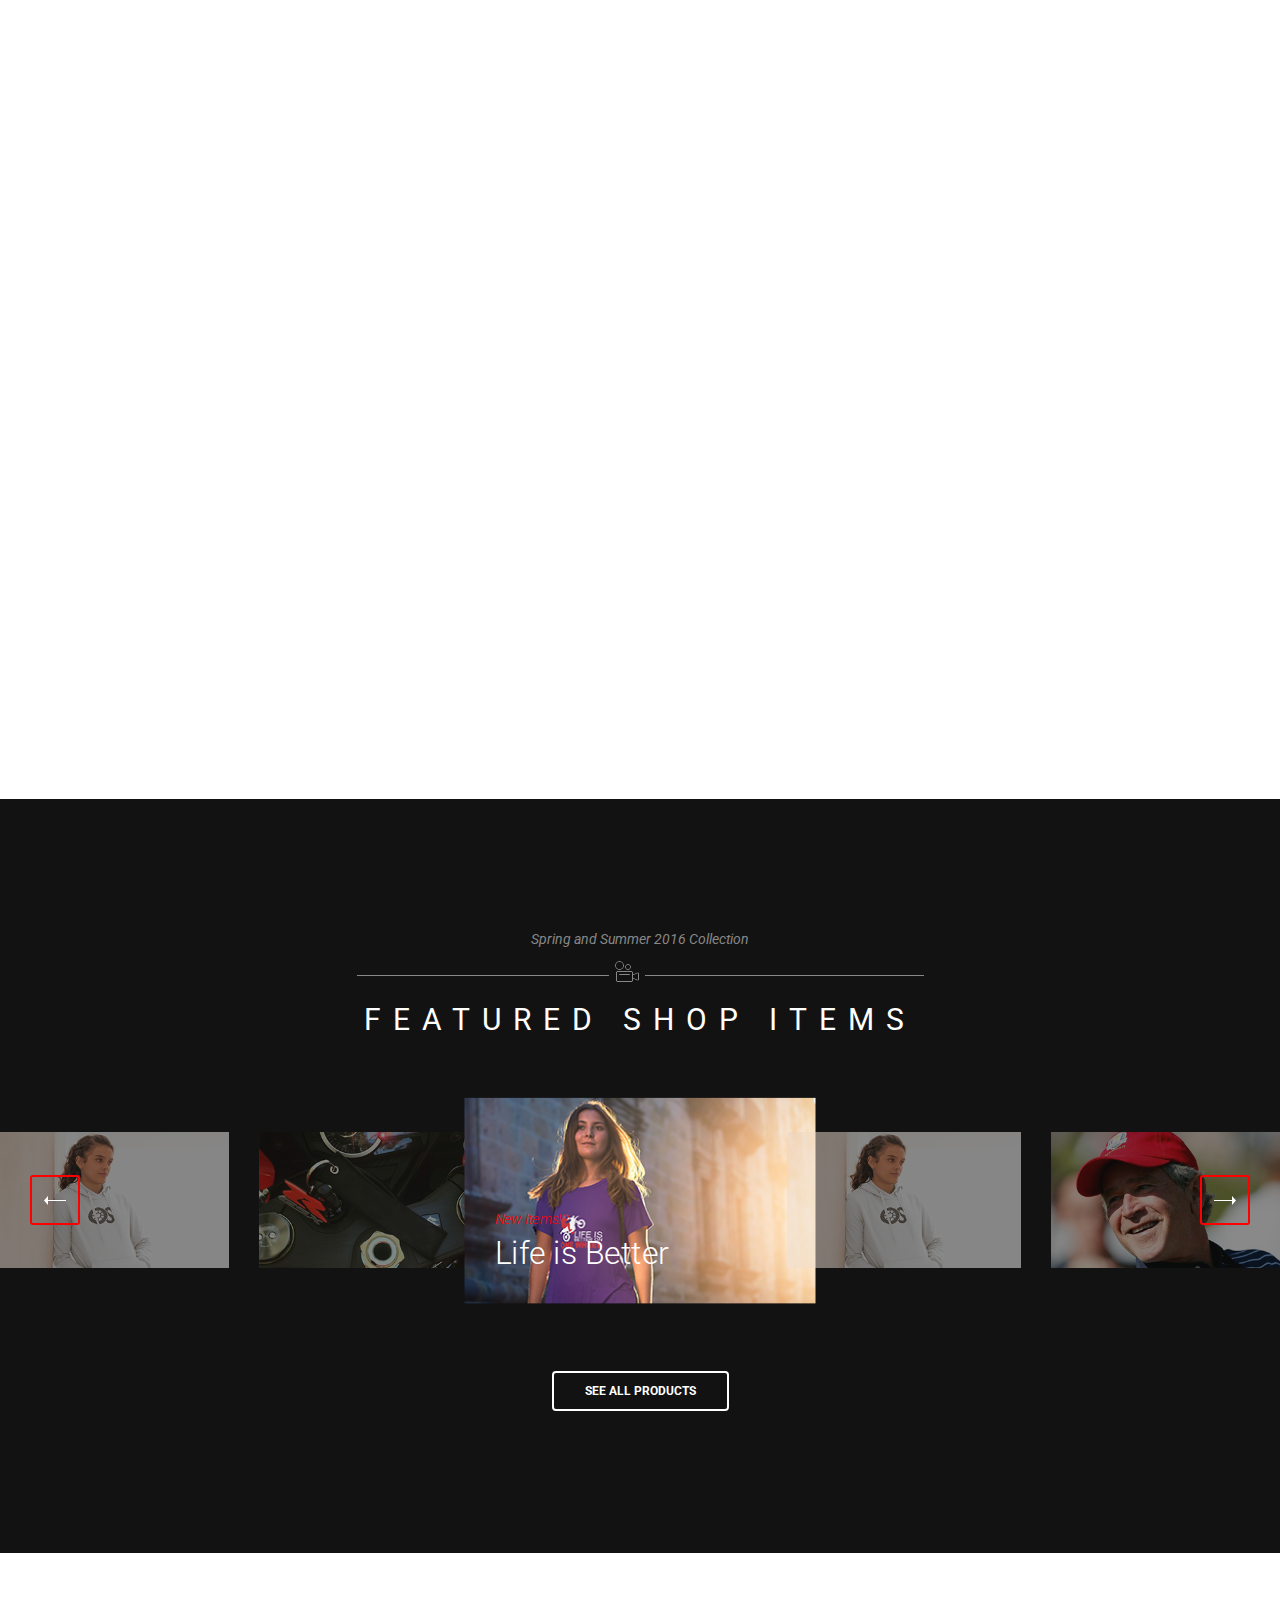
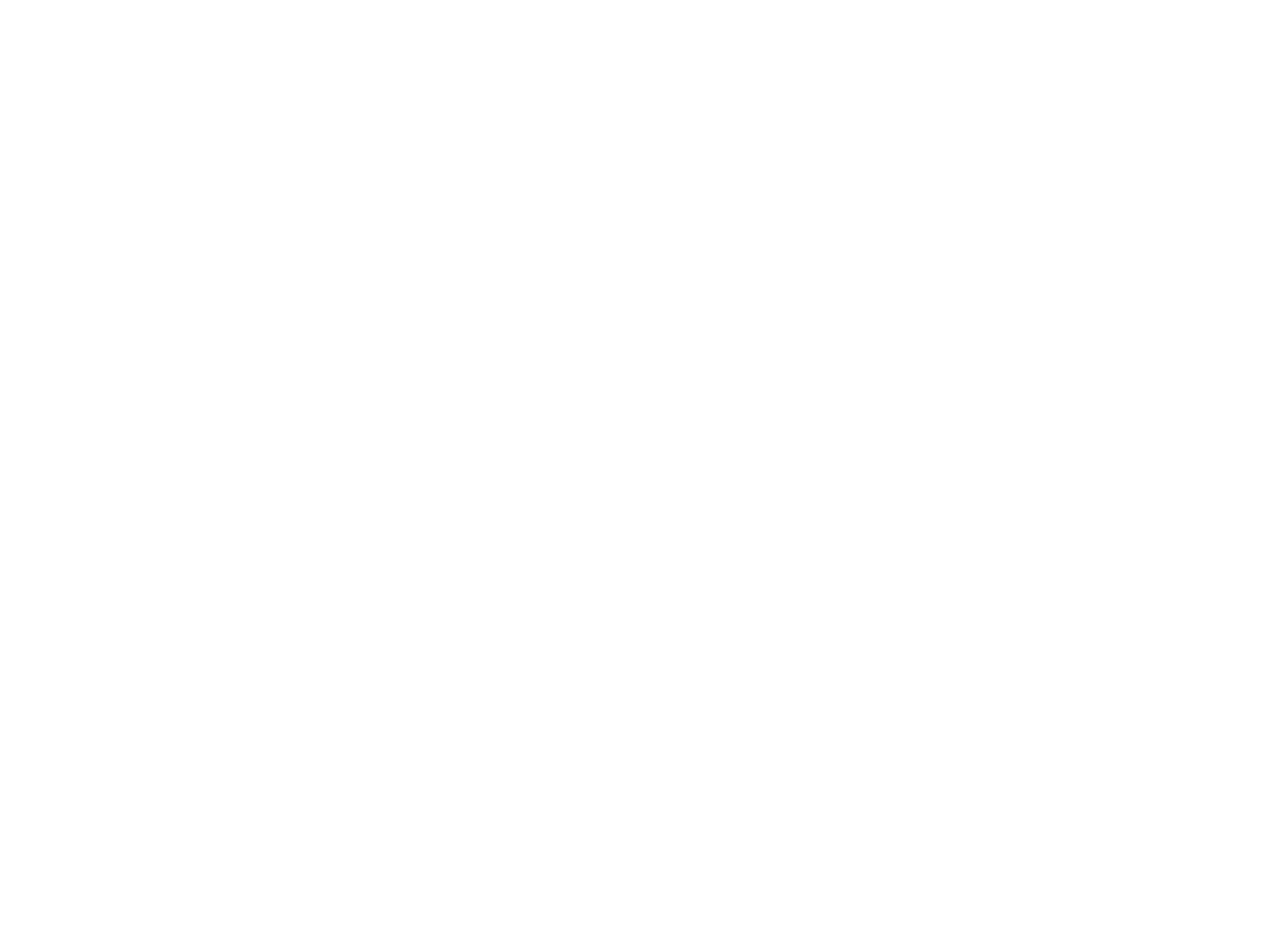
<file: index.html>
<!DOCTYPE html>
<html lang="en">

<!-- Mirrored from themesquared.com/html/nava/nava-video-home.html by HTTrack Website Copier/3.x [XR&CO'2014], Thu, 21 Apr 2016 04:20:02 GMT -->
<head>

	<meta http-equiv="content-type" content="text/html; charset=UTF-8"> 

	<title>Slymoto - Supermoto videos and more!</title>

	<meta name="viewport" content="width=device-width, initial-scale=1.0">
	<meta name="description" content="">
	<meta name="keywords" content="">
	<meta name="author" content="">

	<!-- Favicon -->
	<link rel="shortcut icon" href="images/favicon.html">

	<!-- CSS -->
	<link rel="stylesheet" href="css/bootstrap.min.css">
	<link rel="stylesheet" href="css/icons/fontawesome/css/style.css">
	<link rel="stylesheet" href="js/vendors/slick/slick.css">
	<link rel="stylesheet" href="css/animate.css">
	<link rel="stylesheet" href="js/vendors/swipebox/css/swipebox.min.css">
	<link rel="stylesheet" href="css/style.css">
    
	<!-- SKIN -->
	<link rel="stylesheet" title="skin5" href="css/skins/skin5.css"/>
   	<link rel="alternate stylesheet" title="skin2" href="css/skins/skin2.css"/>
	<link rel="alternate stylesheet" title="skin3" href="css/skins/skin3.css"/>
	<link rel="alternate stylesheet" title="skin4" href="css/skins/skin4.css"/>
	<link rel="alternate stylesheet" title="skin1" href="css/skins/skin1.css"/>
    
	<!-- HTML5 Shim and Respond.js IE8 support of HTML5 elements and media queries -->
	<!-- WARNING: Respond.js doesn't work if you view the page via file:// -->
	<!--[if lt IE 9]>
		<script src="https://oss.maxcdn.com/libs/html5shiv/3.7.0/html5shiv.js"></script>
		<script src="https://oss.maxcdn.com/libs/respond.js/1.4.2/respond.min.js"></script>
	<![endif]-->

</head>
<body id="nava-video" class="header2">

<!-- HEADER -->
<header class="no-bg">
	<div class="container">
		<div class="row">
			<div class="col-md-4">
				<div class="navbar-header pull-left">
					<!-- Logo -->
					<a class="navbar-brand" href="#"><img src="images/logo-lite.png" class="img-responsive" alt=""/></a>
				</div>
			</div>
			<!--<div class="col-md-8">
				<div class="lang-search pull-right">
					<div class="site-lang">EN</div>
					<div class="site-search"><img src="images/icon/search.png" alt=""/></div>
				</div>
			</div>-->
		</div>
	</div>
</header>

<!-- VIDEO HOME INTRO -->
<div class="video-home">
	<div class="container">
		<div class="row">
			<!--<div class="col-md-12">
				<h3>It's time<br> to change<br> the rules</h3>
			</div>-->
		</div>
	</div>
	<a href="#1" class="scroll"><img src="images/icon/arrow-icon.png" alt=""></a>
</div>

<!-- HEADER -->
<header class="header-scroll wow fadeInUp" data-wow-duration=".7s">
	<div class="container">
		<div class="row">
			<div class="col-md-4">
				<div class="navbar-header pull-left">
					<!-- Logo -->
					<a class="navbar-brand" href="nava-video-home.html"><img src="images/logo-lite.png" class="img-responsive" alt=""/></a>
				</div>
			</div>

			<!--<div class="col-md-8">
				<div class="lang-search pull-right">
					<div class="site-lang">EN</div>
					<div class="site-search"><img src="images/icon/search.png" alt=""/></div>
				</div>-->

				<button type="button" class="navbar-toggle collapsed" data-toggle="collapse" data-target="#bs-example-navbar-collapse-1">
					<span class="icon-bar"></span>
					<span class="icon-bar"></span>
					<span class="icon-bar"></span>
				</button>
			
				<!-- MENU -->
				<div class="collapse navbar-collapse" id="bs-example-navbar-collapse-1">
					<ul class="nav navbar-nav navbar-right">
						<li><a href="index.html">Home</a></li>
						<li><a href="https://teespring.com/stores/slymoto">Shop</a></li>
						<li><a href="forums/">Forums</a></li>
						<li><a href="https://www.youtube.com/slymotovlogs">YouTube</a></li>
						<li class="dropdown">
							<a href="#">Connect</a>
							<ul class="dropdown-menu dropdown-mega">
								<li><a href="https://twitter.com/slyestcat">Twitter</a></li>
								<li><a href="https://www.instagram.com/slyestcat/">Instagram</a></li>
								<li><a href="https://www.facebook.com/slymotovlogs">Facebook</a></li>
							</ul>
						</li>
					</ul>
				</div>
			</div>
		</div>
	</div>
</header>

<!-- SEARCH
<div class="search-big">
	<div class="sb-close"></div>
	<div class="container">
		<div class="search-wrap">
			<div class="content-head text-center">
				<span>All in here - Summer 2014 - Summer 2015</span>
				<h5>Discover music<br>High Fidelity Streaming</h5>
			</div>
			<div class="sb-form">
				<input type="text" placeholder="Artist / Track / Album">
				<button type="submit" class="btn btn-lg">Search</button>
			</div>
		</div>
	</div>
</div> -->

<!-- VIDEO LIST -->
<div class="video-list-home wow fadeInUp" id="1" data-wow-duration=".7s">
	<div class="container-fluid no-padding">
		<div class="content-head text-center"><span>Spring and Summer 2016 Collection</span>Featured Shop Items</div>
		<div class="vlist-carousel">
			<div class="vlist-carousel-li">
				<a href="https://teespring.com/slymoto-life">
					<div class="vlist-thumb">
						<img src="images/home/prod/life.png" class="img-responsive" alt=""/>
						<div class="vlist-info">
							<h4><span>New Items!</span>Life is Better</h4>
						</div>
					</div>
				</a>
			</div>
			<div class="vlist-carousel-li">
				<a href="https://teespring.com/plain-slymoto">
					<div class="vlist-thumb">
						<img src="images/home/prod/logo.png" class="img-responsive" alt=""/>
						<div class="vlist-info">
							<h4><span>New Items!</span>Plain Logo</h4>
						</div>
					</div>
				</a>
			</div>
			<div class="vlist-carousel-li">
				<a href="#">
					<div class="vlist-thumb">
						<img src="images/home/prod/hat_soon.png" class="img-responsive" alt=""/>
						
						<div class="vlist-info">
							<h4><span>New Items!</span>Hats Coming Soon!</h4>
						</div>
					</div>
				</a>
			</div>
			<div class="vlist-carousel-li">
				<a href="https://teespring.com/slymoto-life">
					<div class="vlist-thumb">
						<img src="images/home/prod/life.png" class="img-responsive" alt=""/>
						<div class="vlist-info">
							<h4><span>New Items!</span>Life is Better</h4>
						</div>
					</div>
				</a>
			</div>
			<div class="vlist-carousel-li">
				<a href="https://teespring.com/plain-slymoto">
					<div class="vlist-thumb">
						<img src="images/home/prod/logo.png" class="img-responsive" alt=""/>
						<div class="vlist-info">
							<h4><span>New Items!</span>Plain Logo</h4>
						</div>
					</div>
				</a>
			</div>
			<div class="vlist-carousel-li">
				<a href="#">
					<div class="vlist-thumb">
						<img src="images/home/prod/tag_soon.png" class="img-responsive" alt=""/>
						
						<div class="vlist-info">
							<h4><span>New Items!</span>Keytags Coming Soon!</h4>
						</div>
					</div>
				</a>
			</div>

		</div>
		<a href="https://teespring.com/stores/slymoto" class="vlist-btn bttn">See all Products</a>
	</div>
</div>

<!-- VIDEO LIST -->
<div class="album-news album-podcasts album-video wow fadeInUp" data-wow-duration=".7s">
	<div class="container">
		<div class="content-head text-center"><span>See what I like to do</span>Latest Photos</div>
		<div class="content-head text-center"><span>Coming Soon</span></div>
		<!--<div class="row">
			<div class="col-md-9">
				<article class="row">
					<div class="col-md-5 no-padding">
						<a href="nava-video-single-news.html">
							<div class="podcast-thumb">
								<img src="images/music/1.jpg" class="img-responsive" alt="">
								<div class="podcast-play"></div>
								<div class="podcast-date">Jan<br>28</div>
							</div>
						</a>
					</div>
					<div class="col-md-7 news-excerpt">
						<div class="news-meta"><span><a href="#">Creative</a></span> | <span>By: Admin</span></div>
						<h4><a href="nava-video-single-news.html">Run Away with Big & Rich</a></h4>
						<p>In 2008 I co-founded a blogging platform called MicControl, which was a community of musicians,</p>
					</div>
				</article>

				<article class="row">
					<div class="col-md-5 no-padding">
						<a href="nava-video-single-news.html">
							<div class="podcast-thumb">
								<img src="images/music/2.jpg" class="img-responsive" alt="">
								<div class="podcast-play"></div>
								<div class="podcast-date">Jan<br>28</div>
							</div>
						</a>
					</div>
					<div class="col-md-7 news-excerpt">
						<div class="news-meta"><span><a href="#">Creative</a></span> | <span>By: Admin</span></div>
						<h4><a href="nava-video-single-news.html">Run Away with Big & Rich</a></h4>
						<p>In 2008 I co-founded a blogging platform called MicControl, which was a community of musicians,</p>
					</div>
				</article>

				<article class="row">
					<div class="col-md-5 no-padding">
						<a href="nava-video-single-news.html">
							<div class="podcast-thumb">
								<img src="images/music/3.jpg" class="img-responsive" alt="">
								<div class="podcast-play"></div>
								<div class="podcast-date">Jan<br>28</div>
							</div>
						</a>
					</div>
					<div class="col-md-7 news-excerpt">
						<div class="news-meta"><span><a href="#">Creative</a></span> | <span>By: Admin</span></div>
						<h4><a href="nava-video-single-news.html">Run Away with Big & Rich</a></h4>
						<p>In 2008 I co-founded a blogging platform called MicControl, which was a community of musicians,</p>
					</div>
				</article>

				<article class="row">
					<div class="col-md-5 no-padding">
						<a href="nava-video-single-news.html">
							<div class="podcast-thumb">
								<img src="images/music/4.jpg" class="img-responsive" alt="">
								<div class="podcast-play"></div>
								<div class="podcast-date">Jan<br>28</div>
							</div>
						</a>
					</div>
					<div class="col-md-7 news-excerpt">
						<div class="news-meta"><span><a href="#">Creative</a></span> | <span>By: Admin</span></div>
						<h4><a href="nava-video-single-news.html">Run Away with Big & Rich</a></h4>
						<p>In 2008 I co-founded a blogging platform called MicControl, which was a community of musicians,</p>
					</div>
				</article>

				<div class="clearfix space60"></div>
				<a href="nava-video-news.html" class="bttn lmore">Load more</a>
			</div>

			<div class="col-md-3">
				<div class="podcast-side">
					<h5>Popular Shows</h5>
					<ul class="podcast-pop">
						<li>
							<div class="pp-thumb">
								<a href="nava-video-single-podcast.html">
									<div class="ppt-overlay"></div>
									<img src="images/podcast/1/7.jpg" class="img-responsive" alt=""/>
								</a>
							</div>
							<div class="pp-content">
								<span>Emeinem</span>
								<h6><a href="nava-video-single-podcast.html">Run Away with big & Rich</a></h6>
							</div>
						</li>
						<li>
							<div class="pp-thumb">
								<a href="nava-video-single-podcast.html">
									<div class="ppt-overlay"></div>
									<img src="images/podcast/1/8.jpg" class="img-responsive" alt=""/>
								</a>
							</div>
							<div class="pp-content">
								<span>Rihana</span>
								<h6><a href="nava-video-single-podcast.html">Funky World</a></h6>
							</div>
						</li>
						<li>
							<div class="pp-thumb">
								<a href="nava-video-single-podcast.html">
									<div class="ppt-overlay"></div>
									<img src="images/podcast/1/9.jpg" class="img-responsive" alt=""/>
								</a>
							</div>
							<div class="pp-content">
								<span>Lebron James</span>
								<h6><a href="nava-video-single-podcast.html">I got this</a></h6>
							</div>
						</li>
					</ul>

					<div class="aside-sep"></div>

					<h5>Popular Artists</h5>
					<ul class="podcast-pop podcast-pop-artists">
						<li>
							<div class="pp-thumb">
								<img src="images/podcast/1/4.jpg" class="img-responsive" alt=""/>
							</div>
							<div class="pp-content">
								<h6><a href="nava-video-single-artist.html">Kanya West</a></h6>
								<span>videos: 25</span>
							</div>
						</li>
						<li>
							<div class="pp-thumb">
								<img src="images/podcast/1/5.jpg" class="img-responsive" alt=""/>
							</div>
							<div class="pp-content">
								<h6><a href="nava-video-single-artist.html">Amanda Beley</a></h6>
								<span>videos: 25</span>
							</div>
						</li>
						<li>
							<div class="pp-thumb">
								<img src="images/podcast/1/6.jpg" class="img-responsive" alt=""/>
							</div>
							<div class="pp-content">
								<h6><a href="nava-video-single-artist.html">John David</a></h6>
								<span>videos: 25</span>
							</div>
						</li>
					</ul>

					<div class="aside-sep"></div>

					<h5>Latest Twitts</h5>
					<div id="tweecool2"></div>
				</div>
			</div>-->
		</div>
	</div>
</div>

<!-- INFO
<div class="home-info wow fadeInUp" data-wow-duration=".7s">
	<div class="container">
		<div class="row">
			<div class="col-md-6 text-center col-md-push-6">
				<div class="content-head white-text"><span>Download it and Enjoy free music</span>Nava Application</div>
				<p class="white-text">I've heard some variation of this question many times over the st couple of months. You likely know that a haikuh other photography his question many times over the st couple of monthsenthusiasts. Your photos belong here! </p>
				<div class="app-btns">
					<a href="#"><img src="images/home/app-btn.png" class="img-responsive" alt=""/></a>
					<a href="#"><img src="images/home/app-btn2.png" class="img-responsive" alt=""/></a>
				</div>
			</div>

			<div class="col-md-6 text-center col-md-pull-6">
				<img src="images/home/01.png" class="img-responsive text-center" alt=""/>
			</div>
		</div>
	</div>
</div> -->

<!-- FOOTER -->
<footer class="wow fadeInUp" data-wow-duration=".7s">
	<div class="container">
		<div class="row">
			<div class="col-md-4">
				<img src="images/footer-logo.png" class="footer-logo" alt="">
				<p>Find me on Youtube Riding Supermotos. Buy my stuff.</p>
				<div class="contact-info">
					<p><img src="images/icon/01.png" alt=""/>Straight outta Dallas Texas</p>
					<p><img src="images/icon/03.png" alt=""/>Sly@slymoto.com</p>
				</div>
			</div>
			<div class="col-md-4">
				<h4>Twitter</h4>
				<div id="slyestcat"></div>
			</div>
			<div class="col-md-4">
				<h4>Latest Photos</h4>
				
				<ul class="footer-gallery">
				<p> Coming soon </p>
					<!--<li><a href="#"><img src="images/other/2/1.jpg" class="img-responsive" alt=""/></a></li>
					<li><a href="#"><img src="images/other/2/2.jpg" class="img-responsive" alt=""/></a></li>
					<li><a href="#"><img src="images/other/2/3.jpg" class="img-responsive" alt=""/></a></li>
					<li><a href="#"><img src="images/other/2/4.jpg" class="img-responsive" alt=""/></a></li>
					<li><a href="#"><img src="images/other/2/5.jpg" class="img-responsive" alt=""/></a></li>
					<li><a href="#"><img src="images/other/2/6.jpg" class="img-responsive" alt=""/></a></li>-->
				</ul>
				
			</div>
		</div>
		<div class="clearfix"></div>
		<div class="row copyright">
			<div class="col-md-12 text-center">
				<p>&copy; 2016  Slymoto</p>
			</div>
		</div>
	</div>
</footer>



<!-- Javascript =============================-->
<script src="js/jquery.js"></script>
<script src="js/bootstrap.min.js"></script>
<script src="js/vendors/wow.min.js"></script>
<script src="js/vendors/slick/slick.min.js"></script>
<script src="js/vendors/tweecool.js"></script>
<script src="js/vendors/audio.js"></script>
<script src="js/vendors/jquery.countdown.min.js"></script>
<script src="js/vendors/swipebox/js/jquery.swipebox.min.js"></script>
<script src="js/styleswitch.js"></script>
<script src="js/main.js"></script>
<script src="js/vendors/isotope/isotope.pkgd.js"></script>
<script src="js/vendors/isotope/main.js"></script>

</body>

</html>
</file>
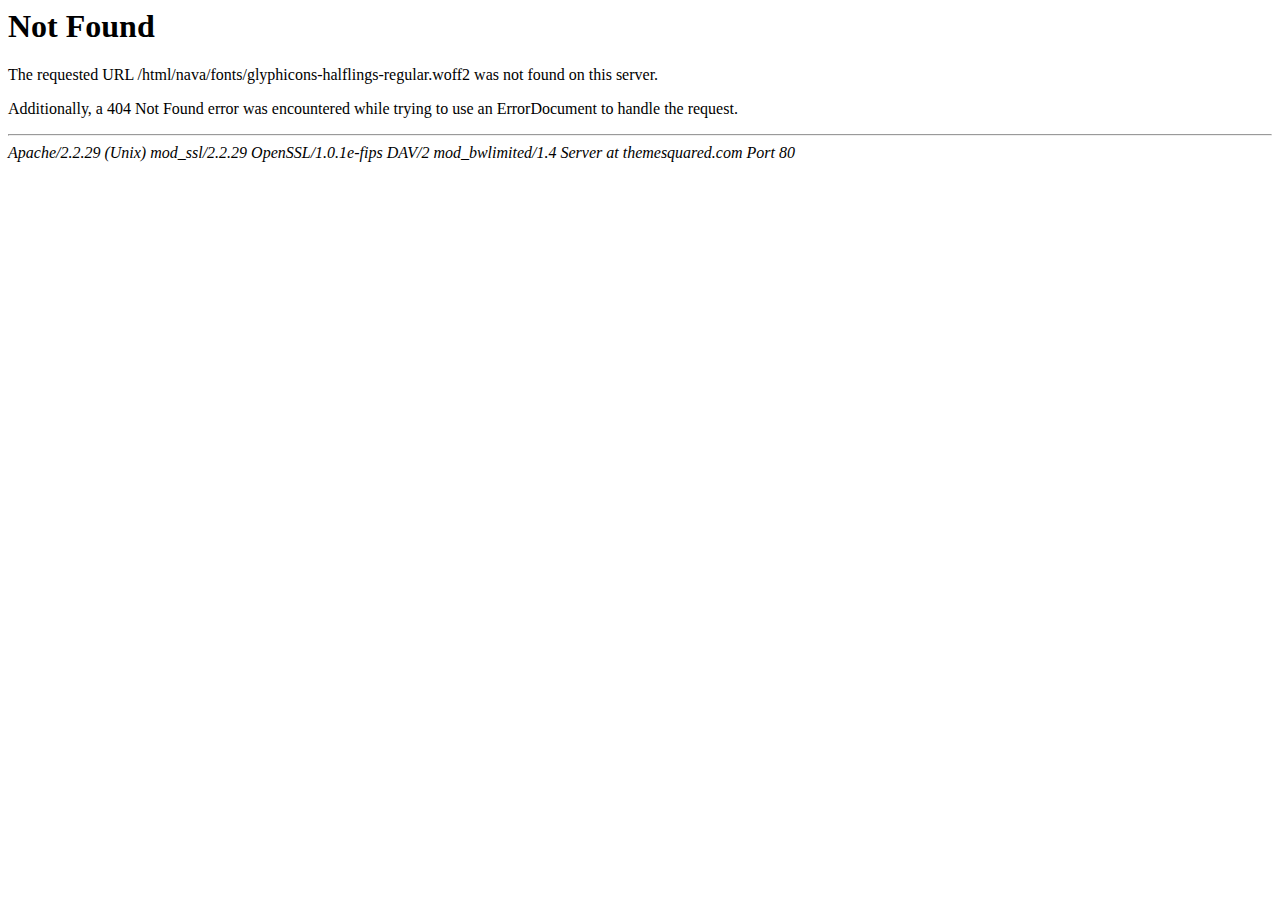
<file: fonts/glyphicons-halflings-regular-2.html>
<!DOCTYPE HTML PUBLIC "-//IETF//DTD HTML 2.0//EN">
<html><head>
<title>404 Not Found</title>
</head><body>
<h1>Not Found</h1>
<p>The requested URL /html/nava/fonts/glyphicons-halflings-regular.woff2 was not found on this server.</p>
<p>Additionally, a 404 Not Found
error was encountered while trying to use an ErrorDocument to handle the request.</p>
<hr>
<address>Apache/2.2.29 (Unix) mod_ssl/2.2.29 OpenSSL/1.0.1e-fips DAV/2 mod_bwlimited/1.4 Server at themesquared.com Port 80</address>
</body></html>
</file>
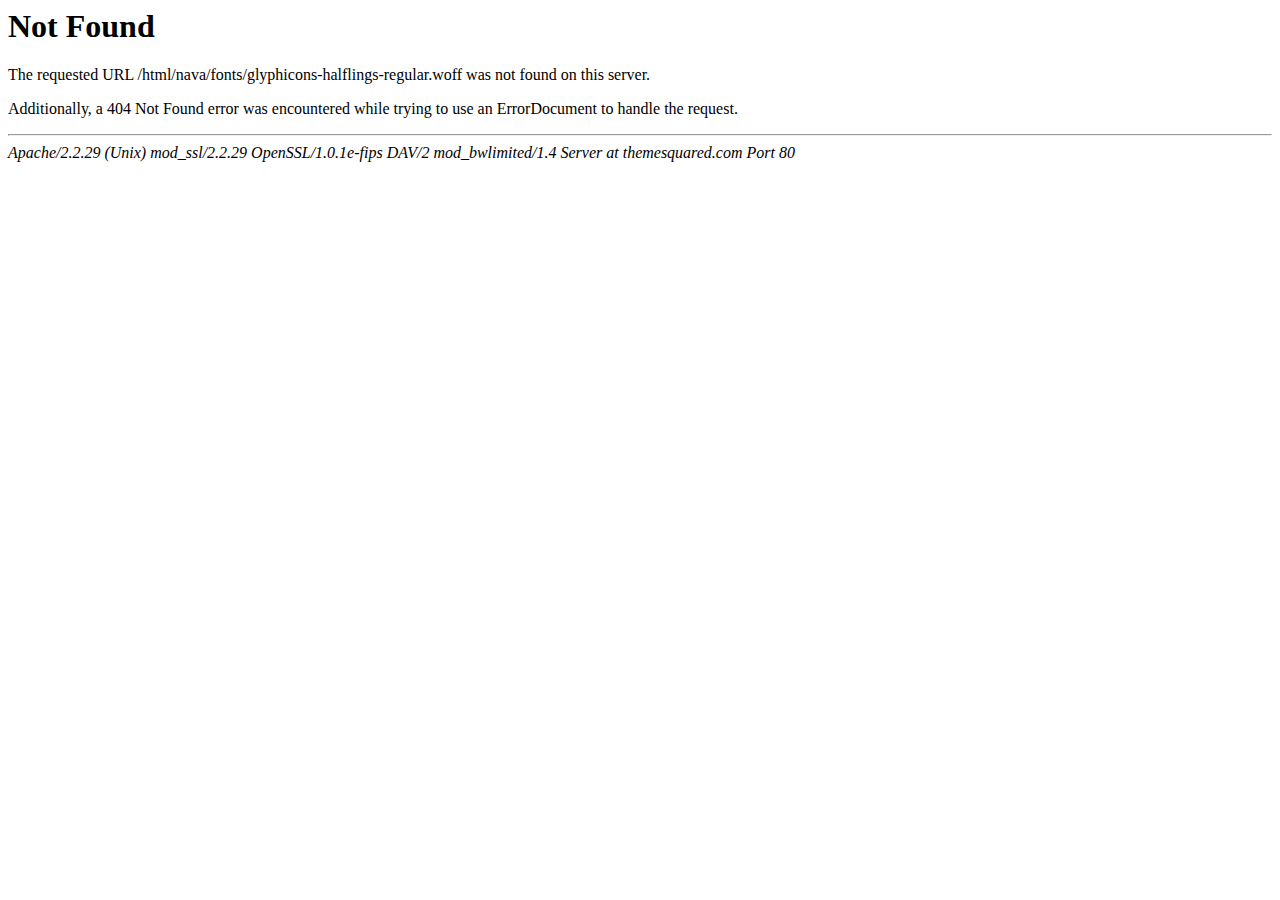
<file: fonts/glyphicons-halflings-regular-3.html>
<!DOCTYPE HTML PUBLIC "-//IETF//DTD HTML 2.0//EN">
<html><head>
<title>404 Not Found</title>
</head><body>
<h1>Not Found</h1>
<p>The requested URL /html/nava/fonts/glyphicons-halflings-regular.woff was not found on this server.</p>
<p>Additionally, a 404 Not Found
error was encountered while trying to use an ErrorDocument to handle the request.</p>
<hr>
<address>Apache/2.2.29 (Unix) mod_ssl/2.2.29 OpenSSL/1.0.1e-fips DAV/2 mod_bwlimited/1.4 Server at themesquared.com Port 80</address>
</body></html>
</file>
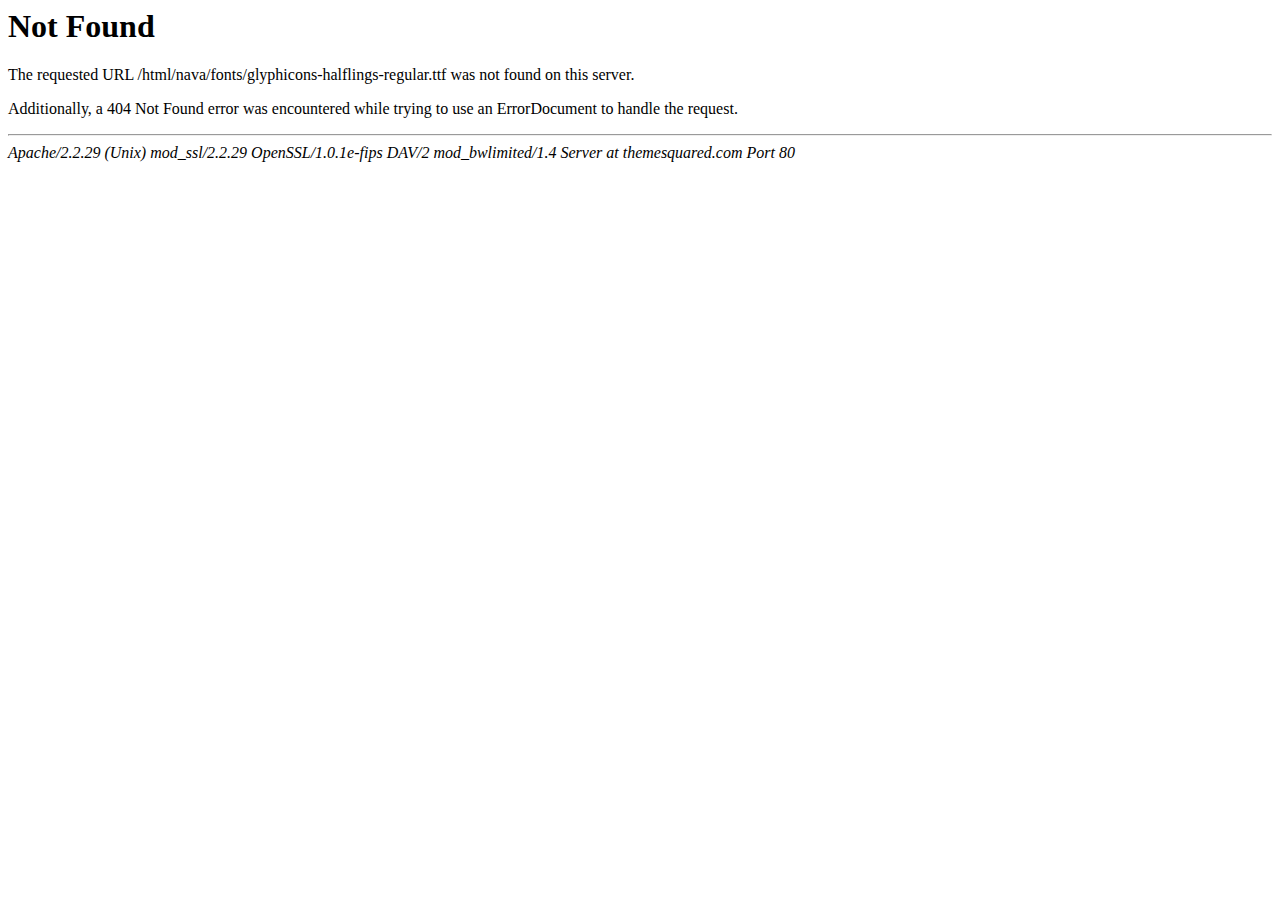
<file: fonts/glyphicons-halflings-regular-4.html>
<!DOCTYPE HTML PUBLIC "-//IETF//DTD HTML 2.0//EN">
<html><head>
<title>404 Not Found</title>
</head><body>
<h1>Not Found</h1>
<p>The requested URL /html/nava/fonts/glyphicons-halflings-regular.ttf was not found on this server.</p>
<p>Additionally, a 404 Not Found
error was encountered while trying to use an ErrorDocument to handle the request.</p>
<hr>
<address>Apache/2.2.29 (Unix) mod_ssl/2.2.29 OpenSSL/1.0.1e-fips DAV/2 mod_bwlimited/1.4 Server at themesquared.com Port 80</address>
</body></html>
</file>
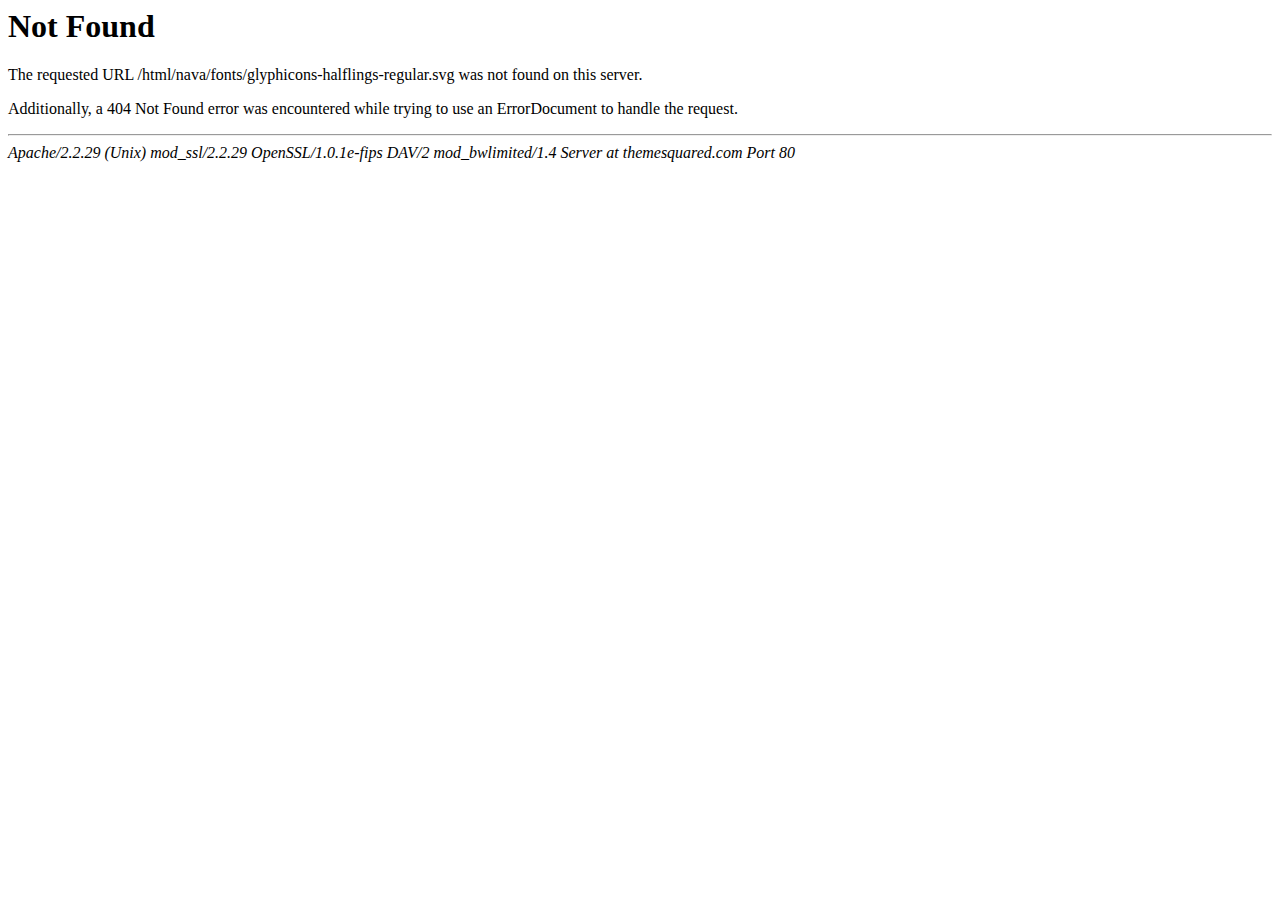
<file: fonts/glyphicons-halflings-regular-5.html>
<!DOCTYPE HTML PUBLIC "-//IETF//DTD HTML 2.0//EN">
<html><head>
<title>404 Not Found</title>
</head><body>
<h1>Not Found</h1>
<p>The requested URL /html/nava/fonts/glyphicons-halflings-regular.svg was not found on this server.</p>
<p>Additionally, a 404 Not Found
error was encountered while trying to use an ErrorDocument to handle the request.</p>
<hr>
<address>Apache/2.2.29 (Unix) mod_ssl/2.2.29 OpenSSL/1.0.1e-fips DAV/2 mod_bwlimited/1.4 Server at themesquared.com Port 80</address>
</body></html>
</file>
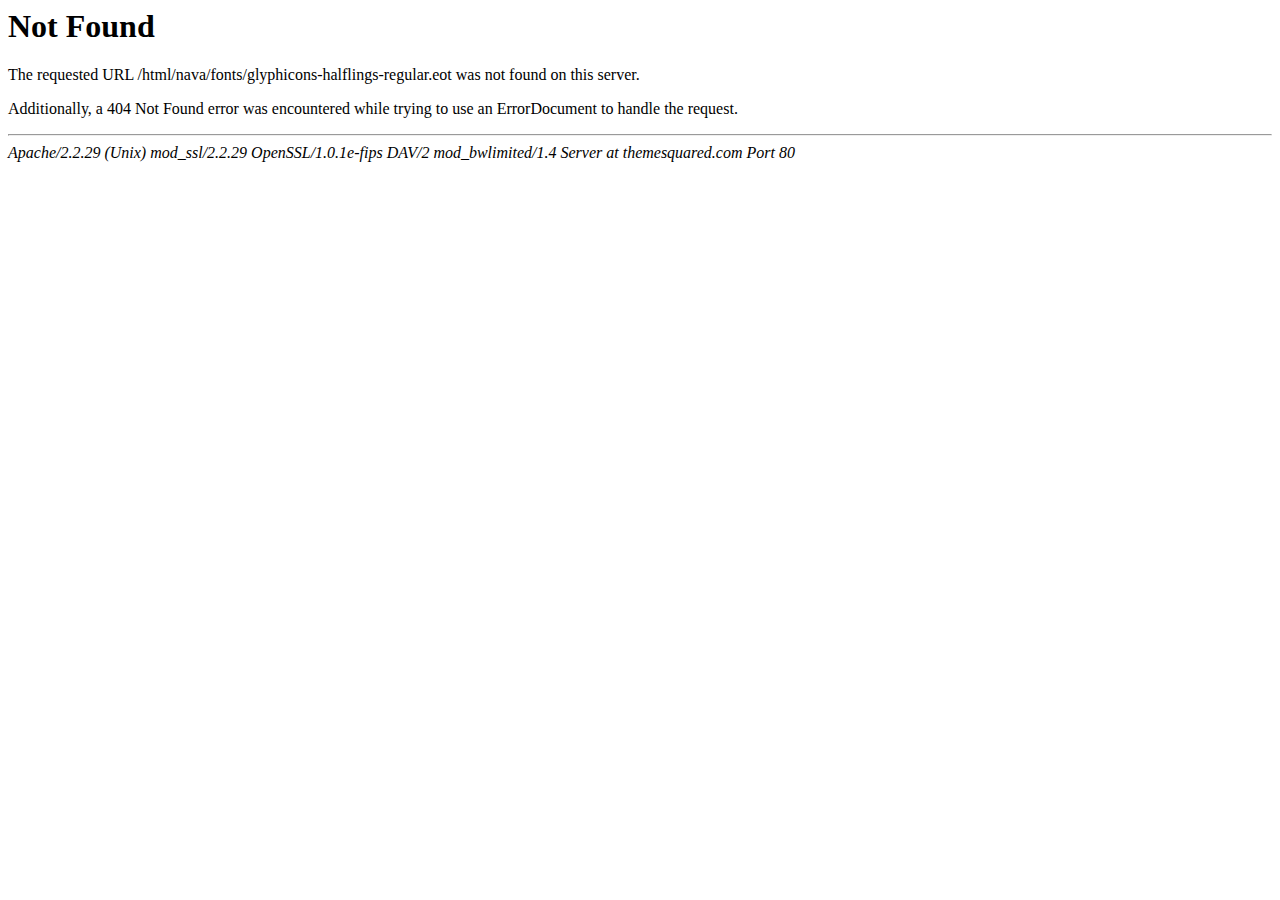
<file: fonts/glyphicons-halflings-regular.html>
<!DOCTYPE HTML PUBLIC "-//IETF//DTD HTML 2.0//EN">
<html><head>
<title>404 Not Found</title>
</head><body>
<h1>Not Found</h1>
<p>The requested URL /html/nava/fonts/glyphicons-halflings-regular.eot was not found on this server.</p>
<p>Additionally, a 404 Not Found
error was encountered while trying to use an ErrorDocument to handle the request.</p>
<hr>
<address>Apache/2.2.29 (Unix) mod_ssl/2.2.29 OpenSSL/1.0.1e-fips DAV/2 mod_bwlimited/1.4 Server at themesquared.com Port 80</address>
</body></html>
</file>
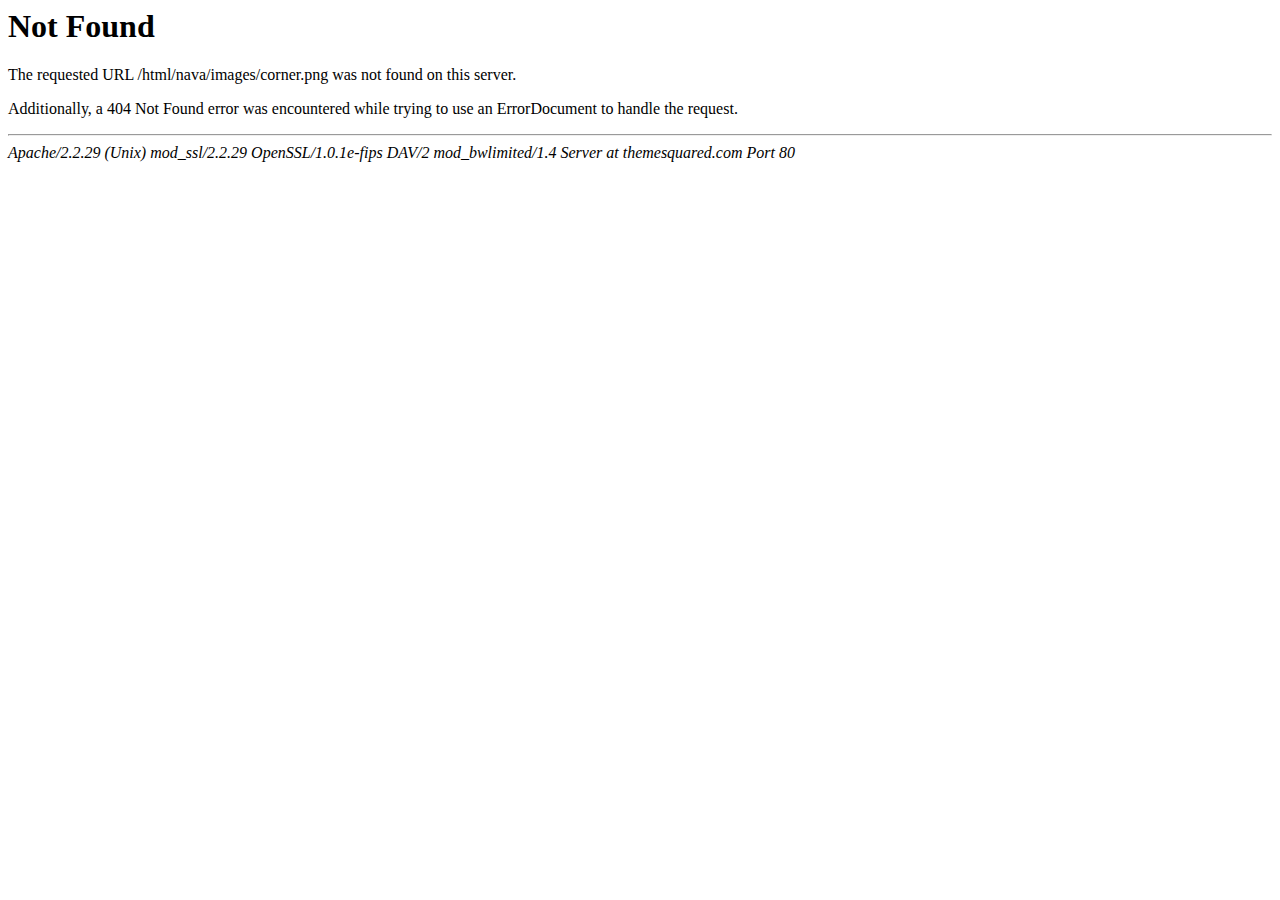
<file: images/corner.html>
<!DOCTYPE HTML PUBLIC "-//IETF//DTD HTML 2.0//EN">
<html><head>
<title>404 Not Found</title>
</head><body>
<h1>Not Found</h1>
<p>The requested URL /html/nava/images/corner.png was not found on this server.</p>
<p>Additionally, a 404 Not Found
error was encountered while trying to use an ErrorDocument to handle the request.</p>
<hr>
<address>Apache/2.2.29 (Unix) mod_ssl/2.2.29 OpenSSL/1.0.1e-fips DAV/2 mod_bwlimited/1.4 Server at themesquared.com Port 80</address>
</body></html>
</file>
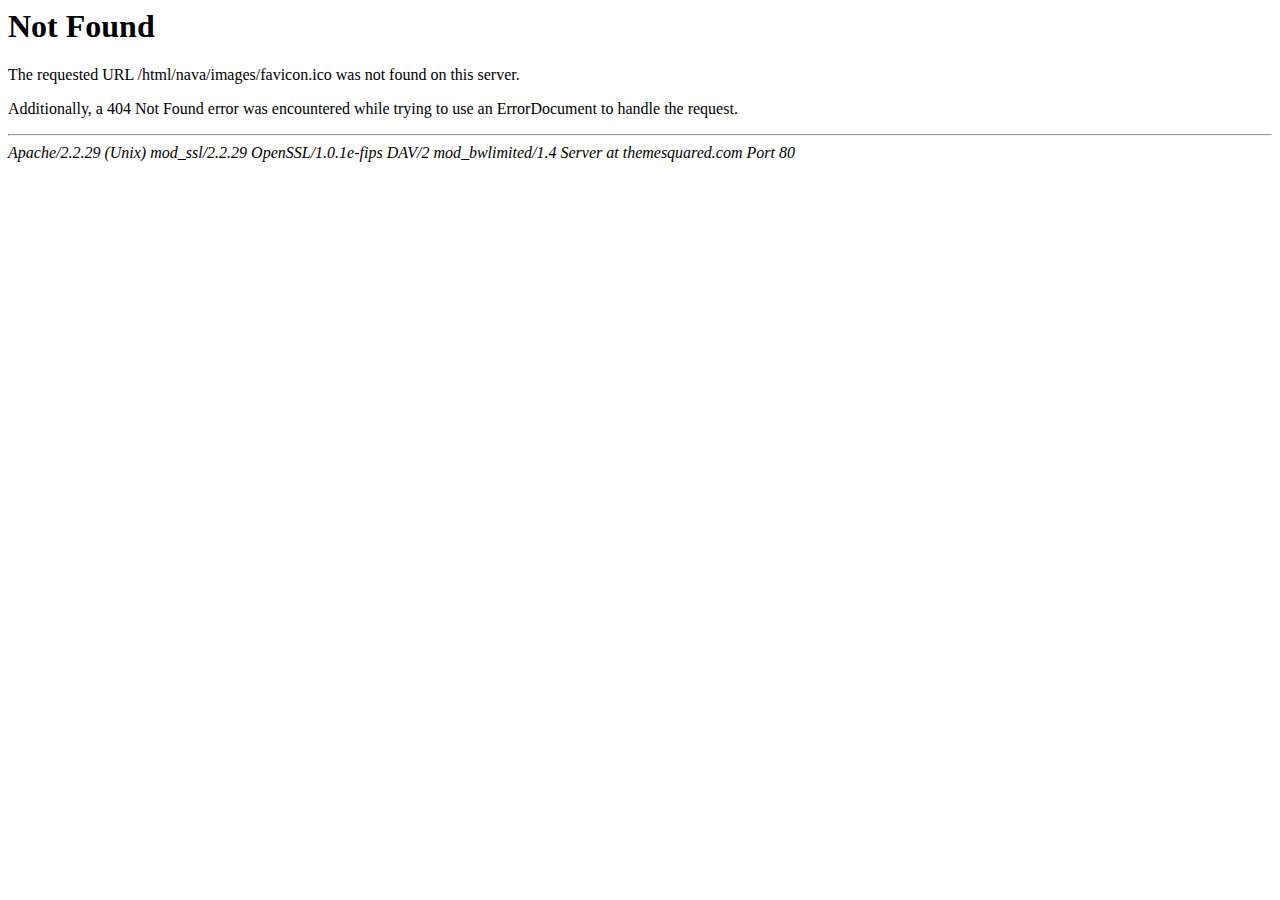
<file: images/favicon.html>
<!DOCTYPE HTML PUBLIC "-//IETF//DTD HTML 2.0//EN">
<html><head>
<title>404 Not Found</title>
</head><body>
<h1>Not Found</h1>
<p>The requested URL /html/nava/images/favicon.ico was not found on this server.</p>
<p>Additionally, a 404 Not Found
error was encountered while trying to use an ErrorDocument to handle the request.</p>
<hr>
<address>Apache/2.2.29 (Unix) mod_ssl/2.2.29 OpenSSL/1.0.1e-fips DAV/2 mod_bwlimited/1.4 Server at themesquared.com Port 80</address>
</body></html>
</file>
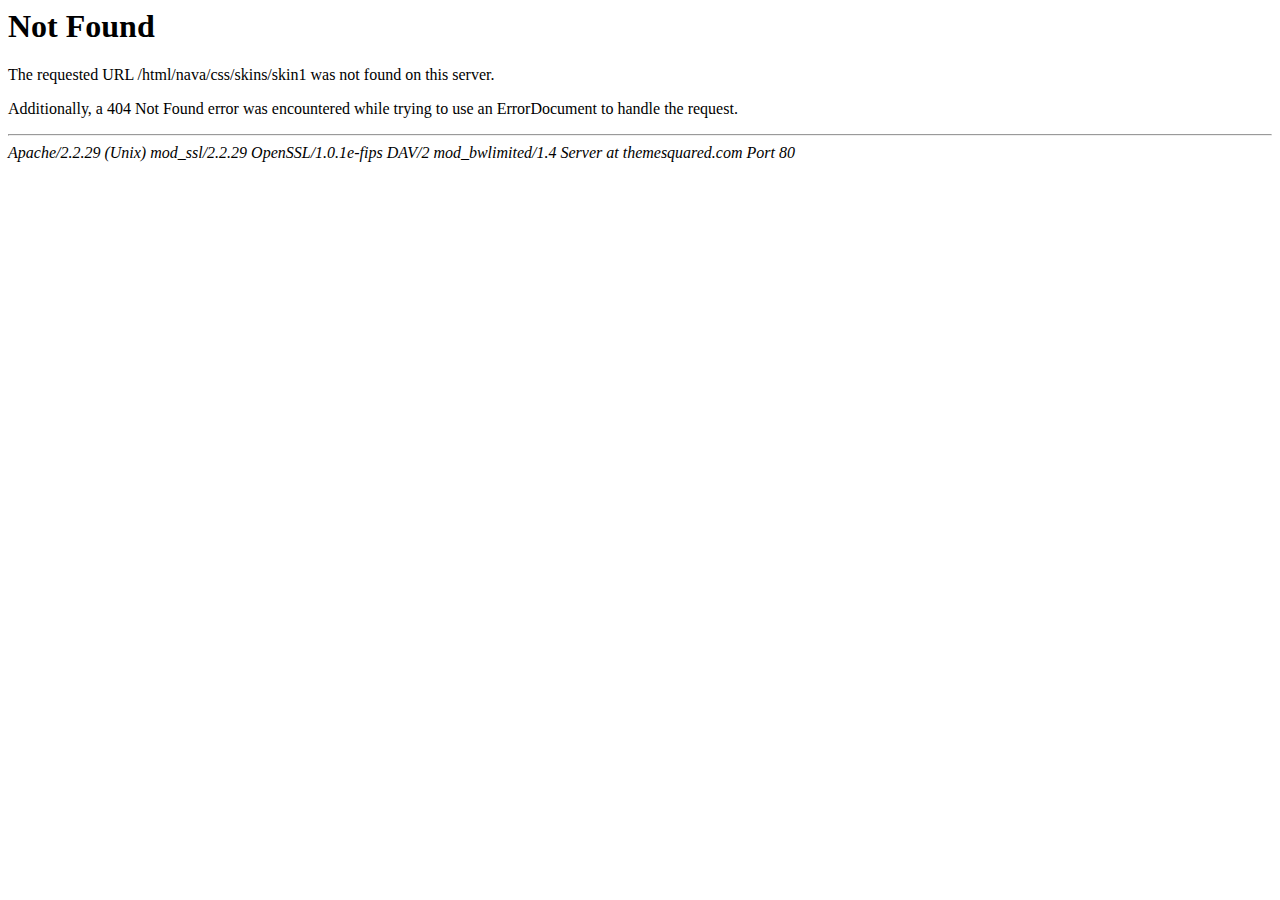
<file: css/skins/skin1.html>
<!DOCTYPE HTML PUBLIC "-//IETF//DTD HTML 2.0//EN">
<html><head>
<title>404 Not Found</title>
</head><body>
<h1>Not Found</h1>
<p>The requested URL /html/nava/css/skins/skin1 was not found on this server.</p>
<p>Additionally, a 404 Not Found
error was encountered while trying to use an ErrorDocument to handle the request.</p>
<hr>
<address>Apache/2.2.29 (Unix) mod_ssl/2.2.29 OpenSSL/1.0.1e-fips DAV/2 mod_bwlimited/1.4 Server at themesquared.com Port 80</address>
</body></html>
</file>
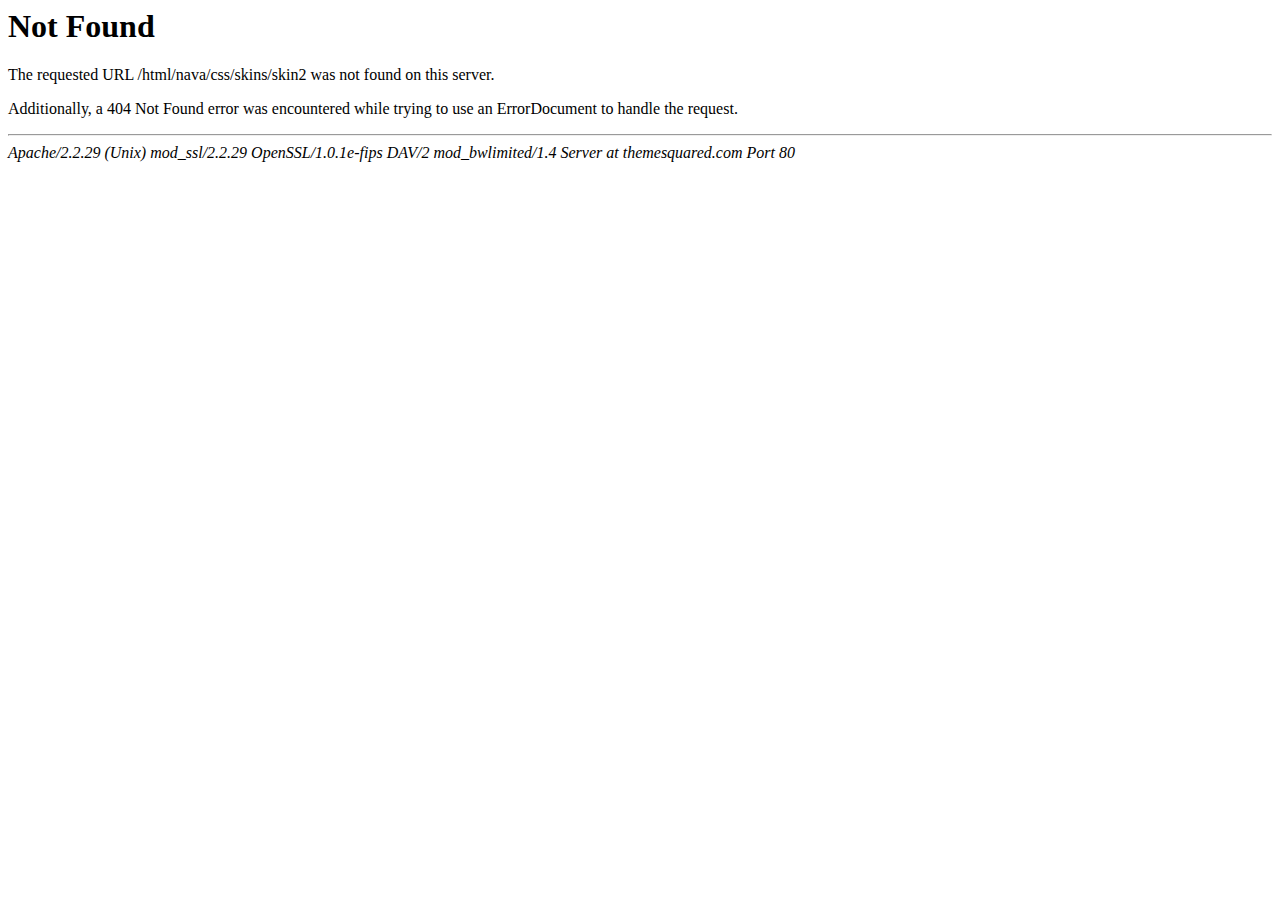
<file: css/skins/skin2.html>
<!DOCTYPE HTML PUBLIC "-//IETF//DTD HTML 2.0//EN">
<html><head>
<title>404 Not Found</title>
</head><body>
<h1>Not Found</h1>
<p>The requested URL /html/nava/css/skins/skin2 was not found on this server.</p>
<p>Additionally, a 404 Not Found
error was encountered while trying to use an ErrorDocument to handle the request.</p>
<hr>
<address>Apache/2.2.29 (Unix) mod_ssl/2.2.29 OpenSSL/1.0.1e-fips DAV/2 mod_bwlimited/1.4 Server at themesquared.com Port 80</address>
</body></html>
</file>
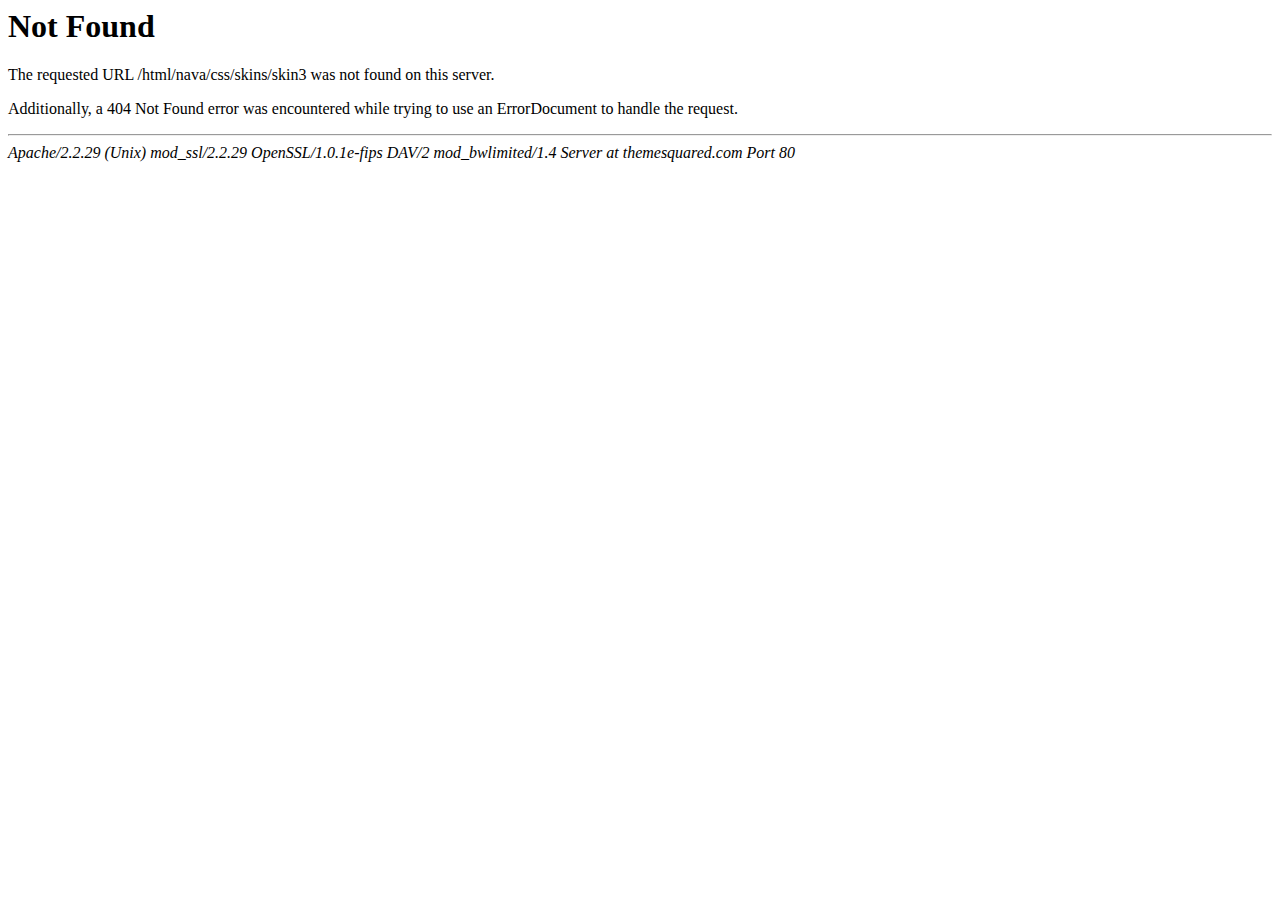
<file: css/skins/skin3.html>
<!DOCTYPE HTML PUBLIC "-//IETF//DTD HTML 2.0//EN">
<html><head>
<title>404 Not Found</title>
</head><body>
<h1>Not Found</h1>
<p>The requested URL /html/nava/css/skins/skin3 was not found on this server.</p>
<p>Additionally, a 404 Not Found
error was encountered while trying to use an ErrorDocument to handle the request.</p>
<hr>
<address>Apache/2.2.29 (Unix) mod_ssl/2.2.29 OpenSSL/1.0.1e-fips DAV/2 mod_bwlimited/1.4 Server at themesquared.com Port 80</address>
</body></html>
</file>
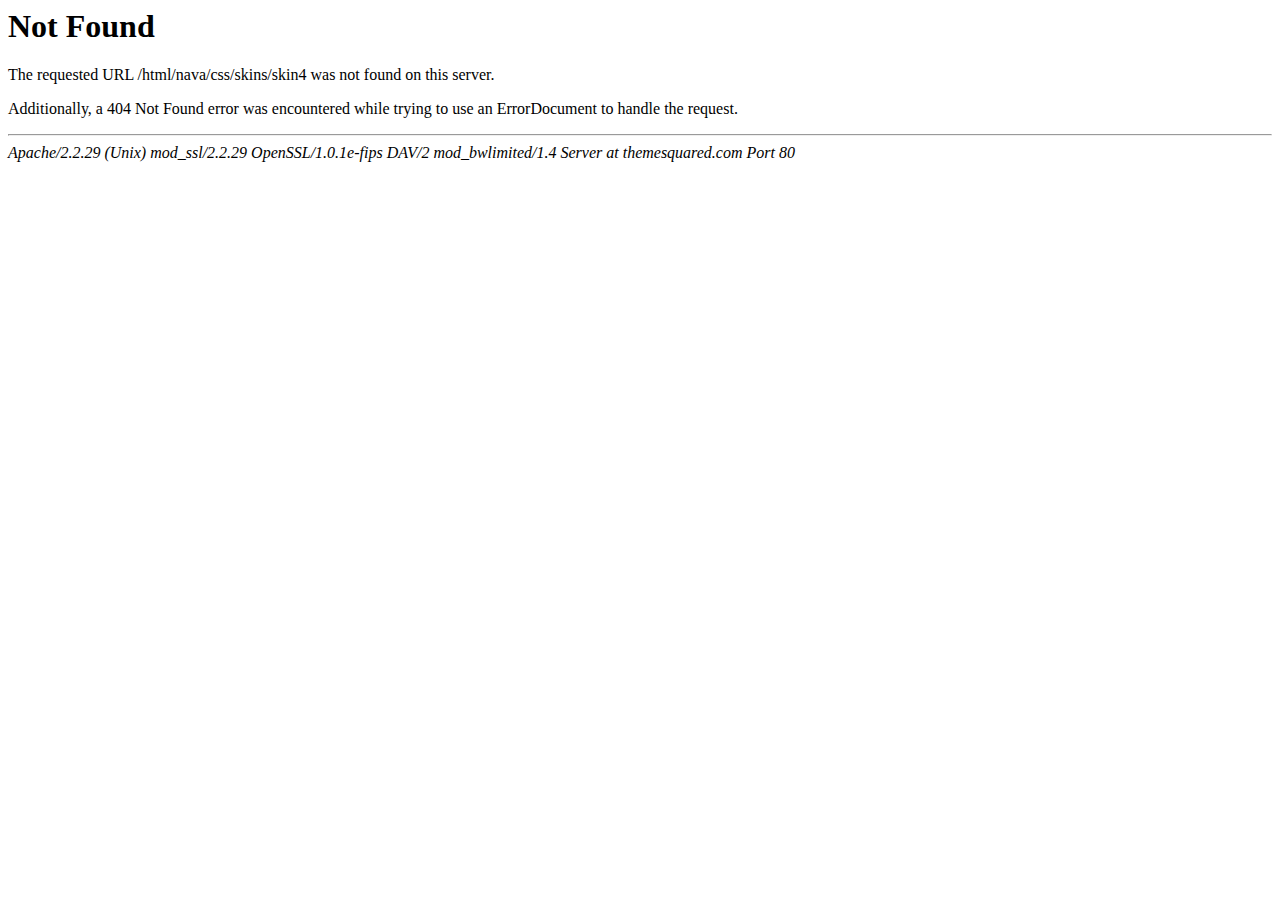
<file: css/skins/skin4.html>
<!DOCTYPE HTML PUBLIC "-//IETF//DTD HTML 2.0//EN">
<html><head>
<title>404 Not Found</title>
</head><body>
<h1>Not Found</h1>
<p>The requested URL /html/nava/css/skins/skin4 was not found on this server.</p>
<p>Additionally, a 404 Not Found
error was encountered while trying to use an ErrorDocument to handle the request.</p>
<hr>
<address>Apache/2.2.29 (Unix) mod_ssl/2.2.29 OpenSSL/1.0.1e-fips DAV/2 mod_bwlimited/1.4 Server at themesquared.com Port 80</address>
</body></html>
</file>
<file: css/skins/skin5.css>
.single-artist-meta {
	color: #fe0000;
}

.single-social li a:hover {
	color: #fe0000;
}

.highlight, a.highlight {
	color: #fe0000;
}

.btn-play {
	border: 2px solid #fe0000;
}

.btn-play:hover {
	background: #fe0000;
	border: 2px solid #fe0000;
}

.btn-play span {
	color: #fe0000;
}

.item ul.active {
	border-bottom: 1px solid #fe0000;
}

.item-active {
	border-bottom: 1px solid #fe0000;
}

.item ul.active .title {
	color: #fe0000;
}

.item ul.active .btn-play {
	color: #fe0000;
}

.btn {
	border: 2px solid #fe0000;
}

.btn:hover {
	background: #fe0000;
}

.single-album p.lead span {
	color: #fe0000;
}

.album-cat {
	color: #fe0000;
}

.gallery-item-filter li a:hover,
.gallery-item-filter li a.active {
	color: #fe0000;
}

.item-paging > li a:hover,
.item-paging > li.active a {
	color: #fe0000;
}

.news-excerpt .news-meta span a {
	color: #fe0000;
}

.news-excerpt h4 a:hover {
	color: #fe0000;
}

.bttn {
	border: 2px solid #fe0000;
}

.bttn:hover {
	background: #fe0000;
}

.pp-content h6 a:hover {
	color: #fe0000;
}

.site-lang:hover {
	color: #fe0000;
}

.nav > li > a:hover,
.nav > li.active > a {
	color: #fe0000;
}

.single-paging a:hover {
	color: #fe0000;
}

.reply a:hover {
	color: #fe0000;
}

.side-widget a:hover {
	color: #fe0000;
}

.gallery-item2 span {
	color: #fe0000;
}

.gallery-item2 .bttn-play {
	border: 2px solid #fe0000;
}

.gallery-item2 .bttn-play:hover {
	background-color: #fe0000;
}

.footer-social a:hover {
	color: #fe0000;
}

.slick-dots li.slick-active button {
	background: #fe0000;
	border: 2px solid #fe0000;
}

#listContainer li a h5 span {
	color: #fe0000;
}

input[type="range"] {
	background: #fe0000 !important;
}

input[type=range]::-moz-range-thumb {
	border: 1px solid #fe0000;
}

input[type=range]::-webkit-slider-thumb {
	border: 1px solid #fe0000;
}

input[type=range]::-ms-thumb {
	border: 1px solid #fe0000;
}

.progress .updateProgress {
	background-color: #fe0000;
}

.artist-home h2 {
	color: #fe0000;
}

.artist-about h4 {
	color: #fe0000;
}

.home-timeline .content-head {
	color: #fe0000;
}

.tl-right:after {
	background-color: #fe0000;
}

.tl-left:after {
	background-color: #fe0000;
}

.timeline-list li:hover:before {
	background-color: #fe0000;
}

.tl-more {
	border: 2px solid #fe0000;
}

.home-artist-gallery .content-head {
	color: #fe0000;
}

.home-event-info .lead span {
	color: #fe0000 !important;
}

.btn-gray:hover {
	background: #fe0000;
	border-color: #fe0000 !important;
}

.home-band-gallery .gallery-item-filter li a:hover,
.home-band-gallery .gallery-item-filter li a.active {
	color: #fe0000 !important;
}

.sb-form input {
	border-bottom: 2px solid #fe0000;
}

.navbar-nav > li > .dropdown-menu a:hover {
	color: #fe0000;
}

.artists-artists .aa-overlay {
	background-color:rgba(254,0,0,0.8);
}

.ag-overlay {
	background-color:rgba(254,0,0,0.8);
}

.ppt-overlay {
	background-color:rgba(254,0,0,0.8);
}

.footer-gallery li a:after {
	background-color:rgba(254,0,0,0.8);
}
</file>
<file: css/skins/skin2.css>
.single-artist-meta {
	color: #fc9f06;
}

.single-social li a:hover {
	color: #fc9f06;
}

.highlight, a.highlight {
	color: #fc9f06;
}

.btn-play {
	border: 2px solid #fc9f06;
}

.btn-play:hover {
	background: #fc9f06;
	border: 2px solid #fc9f06;
}

.btn-play span {
	color: #fc9f06;
}

.item ul.active {
	border-bottom: 1px solid #fc9f06;
}

.item-active {
	border-bottom: 1px solid #fc9f06;
}

.item ul.active .title {
	color: #fc9f06;
}

.item ul.active .btn-play {
	color: #fc9f06;
}

.btn {
	border: 2px solid #fc9f06;
}

.btn:hover {
	background: #fc9f06;
}

.single-album p.lead span {
	color: #fc9f06;
}

.album-cat {
	color: #fc9f06;
}

.gallery-item-filter li a:hover,
.gallery-item-filter li a.active {
	color: #fc9f06;
}

.item-paging > li a:hover,
.item-paging > li.active a {
	color: #fc9f06;
}

.news-excerpt .news-meta span a {
	color: #fc9f06;
}

.news-excerpt h4 a:hover {
	color: #fc9f06;
}

.bttn {
	border: 2px solid #fc9f06;
}

.bttn:hover {
	background: #fc9f06;
}

.pp-content h6 a:hover {
	color: #fc9f06;
}

.site-lang:hover {
	color: #fc9f06;
}

.nav > li > a:hover,
.nav > li.active > a {
	color: #fc9f06;
}

.single-paging a:hover {
	color: #fc9f06;
}

.reply a:hover {
	color: #fc9f06;
}

.side-widget a:hover {
	color: #fc9f06;
}

.gallery-item2 span {
	color: #fc9f06;
}

.gallery-item2 .bttn-play {
	border: 2px solid #fc9f06;
}

.gallery-item2 .bttn-play:hover {
	background-color: #fc9f06;
}

.footer-social a:hover {
	color: #fc9f06;
}

.slick-dots li.slick-active button {
	background: #fc9f06;
	border: 2px solid #fc9f06;
}

#listContainer li a h5 span {
	color: #fc9f06;
}

input[type="range"] {
	background: #fc9f06 !important;
}

input[type=range]::-moz-range-thumb {
	border: 1px solid #fc9f06;
}

input[type=range]::-webkit-slider-thumb {
	border: 1px solid #fc9f06;
}

input[type=range]::-ms-thumb {
	border: 1px solid #fc9f06;
}

.progress .updateProgress {
	background-color: #fc9f06;
}

.artist-home h2 {
	color: #fc9f06;
}

.artist-about h4 {
	color: #fc9f06;
}

.home-timeline .content-head {
	color: #fc9f06;
}

.tl-right:after {
	background-color: #fc9f06;
}

.tl-left:after {
	background-color: #fc9f06;
}

.timeline-list li:hover:before {
	background-color: #fc9f06;
}

.tl-more {
	border: 2px solid #fc9f06;
}

.home-artist-gallery .content-head {
	color: #fc9f06;
}

.home-event-info .lead span {
	color: #fc9f06 !important;
}

.btn-gray:hover {
	background: #fc9f06;
	border-color: #fc9f06 !important;
}

.home-band-gallery .gallery-item-filter li a:hover,
.home-band-gallery .gallery-item-filter li a.active {
	color: #fc9f06 !important;
}

.sb-form input {
	border-bottom: 2px solid #fc9f06;
}

.navbar-nav > li > .dropdown-menu a:hover {
	color: #fc9f06;
}

.artists-artists .aa-overlay {
	background-color:rgba(252,159,6,0.8);
}

.ag-overlay {
	background-color:rgba(252,159,6,0.8);
}

.ppt-overlay {
	background-color:rgba(252,159,6,0.8);
}

.footer-gallery li a:after {
	background-color:rgba(252,159,6,0.8);
}
</file>
<file: css/skins/skin3.css>
.single-artist-meta {
	color: #1ed760;
}

.single-social li a:hover {
	color: #1ed760;
}

.highlight, a.highlight {
	color: #1ed760;
}

.btn-play {
	border: 2px solid #1ed760;
}

.btn-play:hover {
	background: #1ed760;
	border: 2px solid #1ed760;
}

.btn-play span {
	color: #1ed760;
}

.item ul.active {
	border-bottom: 1px solid #1ed760;
}

.item-active {
	border-bottom: 1px solid #1ed760;
}

.item ul.active .title {
	color: #1ed760;
}

.item ul.active .btn-play {
	color: #1ed760;
}

.btn {
	border: 2px solid #1ed760;
}

.btn:hover {
	background: #1ed760;
}

.single-album p.lead span {
	color: #1ed760;
}

.album-cat {
	color: #1ed760;
}

.gallery-item-filter li a:hover,
.gallery-item-filter li a.active {
	color: #1ed760;
}

.item-paging > li a:hover,
.item-paging > li.active a {
	color: #1ed760;
}

.news-excerpt .news-meta span a {
	color: #1ed760;
}

.news-excerpt h4 a:hover {
	color: #1ed760;
}

.bttn {
	border: 2px solid #1ed760;
}

.bttn:hover {
	background: #1ed760;
}

.pp-content h6 a:hover {
	color: #1ed760;
}

.site-lang:hover {
	color: #1ed760;
}

.nav > li > a:hover,
.nav > li.active > a {
	color: #1ed760;
}

.single-paging a:hover {
	color: #1ed760;
}

.reply a:hover {
	color: #1ed760;
}

.side-widget a:hover {
	color: #1ed760;
}

.gallery-item2 span {
	color: #1ed760;
}

.gallery-item2 .bttn-play {
	border: 2px solid #1ed760;
}

.gallery-item2 .bttn-play:hover {
	background-color: #1ed760;
}

.footer-social a:hover {
	color: #1ed760;
}

.slick-dots li.slick-active button {
	background: #1ed760;
	border: 2px solid #1ed760;
}

#listContainer li a h5 span {
	color: #1ed760;
}

input[type="range"] {
	background: #1ed760 !important;
}

input[type=range]::-moz-range-thumb {
	border: 1px solid #1ed760;
}

input[type=range]::-webkit-slider-thumb {
	border: 1px solid #1ed760;
}

input[type=range]::-ms-thumb {
	border: 1px solid #1ed760;
}

.progress .updateProgress {
	background-color: #1ed760;
}

.artist-home h2 {
	color: #1ed760;
}

.artist-about h4 {
	color: #1ed760;
}

.home-timeline .content-head {
	color: #1ed760;
}

.tl-right:after {
	background-color: #1ed760;
}

.tl-left:after {
	background-color: #1ed760;
}

.timeline-list li:hover:before {
	background-color: #1ed760;
}

.tl-more {
	border: 2px solid #1ed760;
}

.home-artist-gallery .content-head {
	color: #1ed760;
}

.home-event-info .lead span {
	color: #1ed760 !important;
}

.btn-gray:hover {
	background: #1ed760;
	border-color: #1ed760 !important;
}

.home-band-gallery .gallery-item-filter li a:hover,
.home-band-gallery .gallery-item-filter li a.active {
	color: #1ed760 !important;
}

.sb-form input {
	border-bottom: 2px solid #1ed760;
}

.navbar-nav > li > .dropdown-menu a:hover {
	color: #1ed760;
}

.artists-artists .aa-overlay {
	background-color:rgba(30,215,96,0.8);
}

.ag-overlay {
	background-color:rgba(30,215,96,0.8);
}

.ppt-overlay {
	background-color:rgba(30,215,96,0.8);
}

.footer-gallery li a:after {
	background-color:rgba(30,215,96,0.8);
}
</file>
<file: css/skins/skin4.css>
.single-artist-meta {
	color: #00bff3;
}

.single-social li a:hover {
	color: #00bff3;
}

.highlight, a.highlight {
	color: #00bff3;
}

.btn-play {
	border: 2px solid #00bff3;
}

.btn-play:hover {
	background: #00bff3;
	border: 2px solid #00bff3;
}

.btn-play span {
	color: #00bff3;
}

.item ul.active {
	border-bottom: 1px solid #00bff3;
}

.item-active {
	border-bottom: 1px solid #00bff3;
}

.item ul.active .title {
	color: #00bff3;
}

.item ul.active .btn-play {
	color: #00bff3;
}

.btn {
	border: 2px solid #00bff3;
}

.btn:hover {
	background: #00bff3;
}

.single-album p.lead span {
	color: #00bff3;
}

.album-cat {
	color: #00bff3;
}

.gallery-item-filter li a:hover,
.gallery-item-filter li a.active {
	color: #00bff3;
}

.item-paging > li a:hover,
.item-paging > li.active a {
	color: #00bff3;
}

.news-excerpt .news-meta span a {
	color: #00bff3;
}

.news-excerpt h4 a:hover {
	color: #00bff3;
}

.bttn {
	border: 2px solid #00bff3;
}

.bttn:hover {
	background: #00bff3;
}

.pp-content h6 a:hover {
	color: #00bff3;
}

.site-lang:hover {
	color: #00bff3;
}

.nav > li > a:hover,
.nav > li.active > a {
	color: #00bff3;
}

.single-paging a:hover {
	color: #00bff3;
}

.reply a:hover {
	color: #00bff3;
}

.side-widget a:hover {
	color: #00bff3;
}

.gallery-item2 span {
	color: #00bff3;
}

.gallery-item2 .bttn-play {
	border: 2px solid #00bff3;
}

.gallery-item2 .bttn-play:hover {
	background-color: #00bff3;
}

.footer-social a:hover {
	color: #00bff3;
}

.slick-dots li.slick-active button {
	background: #00bff3;
	border: 2px solid #00bff3;
}

#listContainer li a h5 span {
	color: #00bff3;
}

input[type="range"] {
	background: #00bff3 !important;
}

input[type=range]::-moz-range-thumb {
	border: 1px solid #00bff3;
}

input[type=range]::-webkit-slider-thumb {
	border: 1px solid #00bff3;
}

input[type=range]::-ms-thumb {
	border: 1px solid #00bff3;
}

.progress .updateProgress {
	background-color: #00bff3;
}

.artist-home h2 {
	color: #00bff3;
}

.artist-about h4 {
	color: #00bff3;
}

.home-timeline .content-head {
	color: #00bff3;
}

.tl-right:after {
	background-color: #00bff3;
}

.tl-left:after {
	background-color: #00bff3;
}

.timeline-list li:hover:before {
	background-color: #00bff3;
}

.tl-more {
	border: 2px solid #00bff3;
}

.home-artist-gallery .content-head {
	color: #00bff3;
}

.home-event-info .lead span {
	color: #00bff3 !important;
}

.btn-gray:hover {
	background: #00bff3;
	border-color: #00bff3 !important;
}

.home-band-gallery .gallery-item-filter li a:hover,
.home-band-gallery .gallery-item-filter li a.active {
	color: #00bff3 !important;
}

.sb-form input {
	border-bottom: 2px solid #00bff3;
}

.navbar-nav > li > .dropdown-menu a:hover {
	color: #00bff3;
}

.artists-artists .aa-overlay {
	background-color:rgba(0,191,243,0.8);
}

.ag-overlay {
	background-color:rgba(0,191,243,0.8);
}

.ppt-overlay {
	background-color:rgba(0,191,243,0.8);
}

.footer-gallery li a:after {
	background-color:rgba(0,191,243,0.8);
}
</file>
<file: css/skins/skin1.css>
.single-artist-meta {
	color: #e81356;
}

.single-social li a:hover {
	color: #e81356;
}

.highlight, a.highlight {
	color: #e81356;
}

.btn-play {
	border: 2px solid #e81356;
}

.btn-play:hover {
	background: #e81356;
	border: 2px solid #e81356;
}

.btn-play span {
	color: #e81356;
}

.item ul.active {
	border-bottom: 1px solid #e81356;
}

.item-active {
	border-bottom: 1px solid #e81356;
}

.item ul.active .title {
	color: #e81356;
}

.item ul.active .btn-play {
	color: #e81356;
}

.btn {
	border: 2px solid #e81356;
}

.btn:hover {
	background: #e81356;
}

.single-album p.lead span {
	color: #e81356;
}

.album-cat {
	color: #e81356;
}

.gallery-item-filter li a:hover,
.gallery-item-filter li a.active {
	color: #e81356;
}

.item-paging > li a:hover,
.item-paging > li.active a {
	color: #e81356;
}

.news-excerpt .news-meta span a {
	color: #e81356;
}

.news-excerpt h4 a:hover {
	color: #e81356;
}

.bttn {
	border: 2px solid #e81356;
}

.bttn:hover {
	background: #e81356;
}

.pp-content h6 a:hover {
	color: #e81356;
}

.site-lang:hover {
	color: #e81356;
}

.nav > li > a:hover,
.nav > li.active > a {
	color: #e81356;
}

.single-paging a:hover {
	color: #e81356;
}

.reply a:hover {
	color: #e81356;
}

.side-widget a:hover {
	color: #e81356;
}

.gallery-item2 span {
	color: #e81356;
}

.gallery-item2 .bttn-play {
	border: 2px solid #e81356;
}

.gallery-item2 .bttn-play:hover {
	background-color: #e81356;
}

.footer-social a:hover {
	color: #e81356;
}

.slick-dots li.slick-active button {
	background: #e81356;
	border: 2px solid #e81356;
}

#listContainer li a h5 span {
	color: #e81356;
}

input[type="range"] {
	background: #e81356 !important;
}

input[type=range]::-moz-range-thumb {
	border: 1px solid #e81356;
}

input[type=range]::-webkit-slider-thumb {
	border: 1px solid #e81356;
}

input[type=range]::-ms-thumb {
	border: 1px solid #e81356;
}

.progress .updateProgress {
	background-color: #e81356;
}

.artist-home h2 {
	color: #e81356;
}

.artist-about h4 {
	color: #e81356;
}

.home-timeline .content-head {
	color: #e81356;
}

.tl-right:after {
	background-color: #e81356;
}

.tl-left:after {
	background-color: #e81356;
}

.timeline-list li:hover:before {
	background-color: #e81356;
}

.tl-more {
	border: 2px solid #e81356;
}

.home-artist-gallery .content-head {
	color: #e81356;
}

.home-event-info .lead span {
	color: #e81356 !important;
}

.btn-gray:hover {
	background: #e81356;
	border-color: #e81356 !important;
}

.home-band-gallery .gallery-item-filter li a:hover,
.home-band-gallery .gallery-item-filter li a.active {
	color: #e81356 !important;
}

.sb-form input {
	border-bottom: 2px solid #e81356;
}

.navbar-nav > li > .dropdown-menu a:hover {
	color: #e81356;
}

.artists-artists .aa-overlay {
	background-color:rgba(232,19,86,0.8);
}

.ag-overlay {
	background-color:rgba(232,19,86,0.8);
}

.ppt-overlay {
	background-color:rgba(232,19,86,0.8);
}

.footer-gallery li a:after {
	background-color:rgba(232,19,86,0.8);
}
</file>
<file: css/icons/fontawesome/css/style.css>
/*!
 *  Font Awesome 4.5.0 by @davegandy - http://fontawesome.io - @fontawesome
 *  License - http://fontawesome.io/license (Font: SIL OFL 1.1, CSS: MIT License)
 */
/* FONT PATH
 * -------------------------- */
@font-face {
  font-family: 'FontAwesome';
  src: url('../fonts/fontawesome-webfont3295.eot?v=4.5.0');
  src: url('../fonts/fontawesome-webfontd41d.eot?#iefix&v=4.5.0') format('embedded-opentype'), url('../fonts/fontawesome-webfont3295.woff2?v=4.5.0') format('woff2'), url('../fonts/fontawesome-webfont3295.woff?v=4.5.0') format('woff'), url('../fonts/fontawesome-webfont3295.ttf?v=4.5.0') format('truetype'), url('../fonts/fontawesome-webfont3295.svg?v=4.5.0#fontawesomeregular') format('svg');
  font-weight: normal;
  font-style: normal;
}
.fa {
  display: inline-block;
  font: normal normal normal 14px/1 FontAwesome;
  font-size: inherit;
  text-rendering: auto;
  -webkit-font-smoothing: antialiased;
  -moz-osx-font-smoothing: grayscale;
}
/* makes the font 33% larger relative to the icon container */
.fa-lg {
  font-size: 1.33333333em;
  line-height: 0.75em;
  vertical-align: -15%;
}
.fa-2x {
  font-size: 2em;
}
.fa-3x {
  font-size: 3em;
}
.fa-4x {
  font-size: 4em;
}
.fa-5x {
  font-size: 5em;
}
.fa-fw {
  width: 1.28571429em;
  text-align: center;
}
.fa-ul {
  padding-left: 0;
  margin-left: 2.14285714em;
  list-style-type: none;
}
.fa-ul > li {
  position: relative;
}
.fa-li {
  position: absolute;
  left: -2.14285714em;
  width: 2.14285714em;
  top: 0.14285714em;
  text-align: center;
}
.fa-li.fa-lg {
  left: -1.85714286em;
}
.fa-border {
  padding: .2em .25em .15em;
  border: solid 0.08em #eeeeee;
  border-radius: .1em;
}
.fa-pull-left {
  float: left;
}
.fa-pull-right {
  float: right;
}
.fa.fa-pull-left {
  margin-right: .3em;
}
.fa.fa-pull-right {
  margin-left: .3em;
}
/* Deprecated as of 4.4.0 */
.pull-right {
  float: right;
}
.pull-left {
  float: left;
}
.fa.pull-left {
  margin-right: .3em;
}
.fa.pull-right {
  margin-left: .3em;
}
.fa-spin {
  -webkit-animation: fa-spin 2s infinite linear;
  animation: fa-spin 2s infinite linear;
}
.fa-pulse {
  -webkit-animation: fa-spin 1s infinite steps(8);
  animation: fa-spin 1s infinite steps(8);
}
@-webkit-keyframes fa-spin {
  0% {
    -webkit-transform: rotate(0deg);
    transform: rotate(0deg);
  }
  100% {
    -webkit-transform: rotate(359deg);
    transform: rotate(359deg);
  }
}
@keyframes fa-spin {
  0% {
    -webkit-transform: rotate(0deg);
    transform: rotate(0deg);
  }
  100% {
    -webkit-transform: rotate(359deg);
    transform: rotate(359deg);
  }
}
.fa-rotate-90 {
  filter: progid:DXImageTransform.Microsoft.BasicImage(rotation=1);
  -webkit-transform: rotate(90deg);
  -ms-transform: rotate(90deg);
  transform: rotate(90deg);
}
.fa-rotate-180 {
  filter: progid:DXImageTransform.Microsoft.BasicImage(rotation=2);
  -webkit-transform: rotate(180deg);
  -ms-transform: rotate(180deg);
  transform: rotate(180deg);
}
.fa-rotate-270 {
  filter: progid:DXImageTransform.Microsoft.BasicImage(rotation=3);
  -webkit-transform: rotate(270deg);
  -ms-transform: rotate(270deg);
  transform: rotate(270deg);
}
.fa-flip-horizontal {
  filter: progid:DXImageTransform.Microsoft.BasicImage(rotation=0, mirror=1);
  -webkit-transform: scale(-1, 1);
  -ms-transform: scale(-1, 1);
  transform: scale(-1, 1);
}
.fa-flip-vertical {
  filter: progid:DXImageTransform.Microsoft.BasicImage(rotation=2, mirror=1);
  -webkit-transform: scale(1, -1);
  -ms-transform: scale(1, -1);
  transform: scale(1, -1);
}
:root .fa-rotate-90,
:root .fa-rotate-180,
:root .fa-rotate-270,
:root .fa-flip-horizontal,
:root .fa-flip-vertical {
  filter: none;
}
.fa-stack {
  position: relative;
  display: inline-block;
  width: 2em;
  height: 2em;
  line-height: 2em;
  vertical-align: middle;
}
.fa-stack-1x,
.fa-stack-2x {
  position: absolute;
  left: 0;
  width: 100%;
  text-align: center;
}
.fa-stack-1x {
  line-height: inherit;
}
.fa-stack-2x {
  font-size: 2em;
}
.fa-inverse {
  color: #ffffff;
}
/* Font Awesome uses the Unicode Private Use Area (PUA) to ensure screen
   readers do not read off random characters that represent icons */
.fa-glass:before {
  content: "\f000";
}
.fa-music:before {
  content: "\f001";
}
.fa-search:before {
  content: "\f002";
}
.fa-envelope-o:before {
  content: "\f003";
}
.fa-heart:before {
  content: "\f004";
}
.fa-star:before {
  content: "\f005";
}
.fa-star-o:before {
  content: "\f006";
}
.fa-user:before {
  content: "\f007";
}
.fa-film:before {
  content: "\f008";
}
.fa-th-large:before {
  content: "\f009";
}
.fa-th:before {
  content: "\f00a";
}
.fa-th-list:before {
  content: "\f00b";
}
.fa-check:before {
  content: "\f00c";
}
.fa-remove:before,
.fa-close:before,
.fa-times:before {
  content: "\f00d";
}
.fa-search-plus:before {
  content: "\f00e";
}
.fa-search-minus:before {
  content: "\f010";
}
.fa-power-off:before {
  content: "\f011";
}
.fa-signal:before {
  content: "\f012";
}
.fa-gear:before,
.fa-cog:before {
  content: "\f013";
}
.fa-trash-o:before {
  content: "\f014";
}
.fa-home:before {
  content: "\f015";
}
.fa-file-o:before {
  content: "\f016";
}
.fa-clock-o:before {
  content: "\f017";
}
.fa-road:before {
  content: "\f018";
}
.fa-download:before {
  content: "\f019";
}
.fa-arrow-circle-o-down:before {
  content: "\f01a";
}
.fa-arrow-circle-o-up:before {
  content: "\f01b";
}
.fa-inbox:before {
  content: "\f01c";
}
.fa-play-circle-o:before {
  content: "\f01d";
}
.fa-rotate-right:before,
.fa-repeat:before {
  content: "\f01e";
}
.fa-refresh:before {
  content: "\f021";
}
.fa-list-alt:before {
  content: "\f022";
}
.fa-lock:before {
  content: "\f023";
}
.fa-flag:before {
  content: "\f024";
}
.fa-headphones:before {
  content: "\f025";
}
.fa-volume-off:before {
  content: "\f026";
}
.fa-volume-down:before {
  content: "\f027";
}
.fa-volume-up:before {
  content: "\f028";
}
.fa-qrcode:before {
  content: "\f029";
}
.fa-barcode:before {
  content: "\f02a";
}
.fa-tag:before {
  content: "\f02b";
}
.fa-tags:before {
  content: "\f02c";
}
.fa-book:before {
  content: "\f02d";
}
.fa-bookmark:before {
  content: "\f02e";
}
.fa-print:before {
  content: "\f02f";
}
.fa-camera:before {
  content: "\f030";
}
.fa-font:before {
  content: "\f031";
}
.fa-bold:before {
  content: "\f032";
}
.fa-italic:before {
  content: "\f033";
}
.fa-text-height:before {
  content: "\f034";
}
.fa-text-width:before {
  content: "\f035";
}
.fa-align-left:before {
  content: "\f036";
}
.fa-align-center:before {
  content: "\f037";
}
.fa-align-right:before {
  content: "\f038";
}
.fa-align-justify:before {
  content: "\f039";
}
.fa-list:before {
  content: "\f03a";
}
.fa-dedent:before,
.fa-outdent:before {
  content: "\f03b";
}
.fa-indent:before {
  content: "\f03c";
}
.fa-video-camera:before {
  content: "\f03d";
}
.fa-photo:before,
.fa-image:before,
.fa-picture-o:before {
  content: "\f03e";
}
.fa-pencil:before {
  content: "\f040";
}
.fa-map-marker:before {
  content: "\f041";
}
.fa-adjust:before {
  content: "\f042";
}
.fa-tint:before {
  content: "\f043";
}
.fa-edit:before,
.fa-pencil-square-o:before {
  content: "\f044";
}
.fa-share-square-o:before {
  content: "\f045";
}
.fa-check-square-o:before {
  content: "\f046";
}
.fa-arrows:before {
  content: "\f047";
}
.fa-step-backward:before {
  content: "\f048";
}
.fa-fast-backward:before {
  content: "\f049";
}
.fa-backward:before {
  content: "\f04a";
}
.fa-play:before {
  content: "\f04b";
}
.fa-pause:before {
  content: "\f04c";
}
.fa-stop:before {
  content: "\f04d";
}
.fa-forward:before {
  content: "\f04e";
}
.fa-fast-forward:before {
  content: "\f050";
}
.fa-step-forward:before {
  content: "\f051";
}
.fa-eject:before {
  content: "\f052";
}
.fa-chevron-left:before {
  content: "\f053";
}
.fa-chevron-right:before {
  content: "\f054";
}
.fa-plus-circle:before {
  content: "\f055";
}
.fa-minus-circle:before {
  content: "\f056";
}
.fa-times-circle:before {
  content: "\f057";
}
.fa-check-circle:before {
  content: "\f058";
}
.fa-question-circle:before {
  content: "\f059";
}
.fa-info-circle:before {
  content: "\f05a";
}
.fa-crosshairs:before {
  content: "\f05b";
}
.fa-times-circle-o:before {
  content: "\f05c";
}
.fa-check-circle-o:before {
  content: "\f05d";
}
.fa-ban:before {
  content: "\f05e";
}
.fa-arrow-left:before {
  content: "\f060";
}
.fa-arrow-right:before {
  content: "\f061";
}
.fa-arrow-up:before {
  content: "\f062";
}
.fa-arrow-down:before {
  content: "\f063";
}
.fa-mail-forward:before,
.fa-share:before {
  content: "\f064";
}
.fa-expand:before {
  content: "\f065";
}
.fa-compress:before {
  content: "\f066";
}
.fa-plus:before {
  content: "\f067";
}
.fa-minus:before {
  content: "\f068";
}
.fa-asterisk:before {
  content: "\f069";
}
.fa-exclamation-circle:before {
  content: "\f06a";
}
.fa-gift:before {
  content: "\f06b";
}
.fa-leaf:before {
  content: "\f06c";
}
.fa-fire:before {
  content: "\f06d";
}
.fa-eye:before {
  content: "\f06e";
}
.fa-eye-slash:before {
  content: "\f070";
}
.fa-warning:before,
.fa-exclamation-triangle:before {
  content: "\f071";
}
.fa-plane:before {
  content: "\f072";
}
.fa-calendar:before {
  content: "\f073";
}
.fa-random:before {
  content: "\f074";
}
.fa-comment:before {
  content: "\f075";
}
.fa-magnet:before {
  content: "\f076";
}
.fa-chevron-up:before {
  content: "\f077";
}
.fa-chevron-down:before {
  content: "\f078";
}
.fa-retweet:before {
  content: "\f079";
}
.fa-shopping-cart:before {
  content: "\f07a";
}
.fa-folder:before {
  content: "\f07b";
}
.fa-folder-open:before {
  content: "\f07c";
}
.fa-arrows-v:before {
  content: "\f07d";
}
.fa-arrows-h:before {
  content: "\f07e";
}
.fa-bar-chart-o:before,
.fa-bar-chart:before {
  content: "\f080";
}
.fa-twitter-square:before {
  content: "\f081";
}
.fa-facebook-square:before {
  content: "\f082";
}
.fa-camera-retro:before {
  content: "\f083";
}
.fa-key:before {
  content: "\f084";
}
.fa-gears:before,
.fa-cogs:before {
  content: "\f085";
}
.fa-comments:before {
  content: "\f086";
}
.fa-thumbs-o-up:before {
  content: "\f087";
}
.fa-thumbs-o-down:before {
  content: "\f088";
}
.fa-star-half:before {
  content: "\f089";
}
.fa-heart-o:before {
  content: "\f08a";
}
.fa-sign-out:before {
  content: "\f08b";
}
.fa-linkedin-square:before {
  content: "\f08c";
}
.fa-thumb-tack:before {
  content: "\f08d";
}
.fa-external-link:before {
  content: "\f08e";
}
.fa-sign-in:before {
  content: "\f090";
}
.fa-trophy:before {
  content: "\f091";
}
.fa-github-square:before {
  content: "\f092";
}
.fa-upload:before {
  content: "\f093";
}
.fa-lemon-o:before {
  content: "\f094";
}
.fa-phone:before {
  content: "\f095";
}
.fa-square-o:before {
  content: "\f096";
}
.fa-bookmark-o:before {
  content: "\f097";
}
.fa-phone-square:before {
  content: "\f098";
}
.fa-twitter:before {
  content: "\f099";
}
.fa-facebook-f:before,
.fa-facebook:before {
  content: "\f09a";
}
.fa-github:before {
  content: "\f09b";
}
.fa-unlock:before {
  content: "\f09c";
}
.fa-credit-card:before {
  content: "\f09d";
}
.fa-feed:before,
.fa-rss:before {
  content: "\f09e";
}
.fa-hdd-o:before {
  content: "\f0a0";
}
.fa-bullhorn:before {
  content: "\f0a1";
}
.fa-bell:before {
  content: "\f0f3";
}
.fa-certificate:before {
  content: "\f0a3";
}
.fa-hand-o-right:before {
  content: "\f0a4";
}
.fa-hand-o-left:before {
  content: "\f0a5";
}
.fa-hand-o-up:before {
  content: "\f0a6";
}
.fa-hand-o-down:before {
  content: "\f0a7";
}
.fa-arrow-circle-left:before {
  content: "\f0a8";
}
.fa-arrow-circle-right:before {
  content: "\f0a9";
}
.fa-arrow-circle-up:before {
  content: "\f0aa";
}
.fa-arrow-circle-down:before {
  content: "\f0ab";
}
.fa-globe:before {
  content: "\f0ac";
}
.fa-wrench:before {
  content: "\f0ad";
}
.fa-tasks:before {
  content: "\f0ae";
}
.fa-filter:before {
  content: "\f0b0";
}
.fa-briefcase:before {
  content: "\f0b1";
}
.fa-arrows-alt:before {
  content: "\f0b2";
}
.fa-group:before,
.fa-users:before {
  content: "\f0c0";
}
.fa-chain:before,
.fa-link:before {
  content: "\f0c1";
}
.fa-cloud:before {
  content: "\f0c2";
}
.fa-flask:before {
  content: "\f0c3";
}
.fa-cut:before,
.fa-scissors:before {
  content: "\f0c4";
}
.fa-copy:before,
.fa-files-o:before {
  content: "\f0c5";
}
.fa-paperclip:before {
  content: "\f0c6";
}
.fa-save:before,
.fa-floppy-o:before {
  content: "\f0c7";
}
.fa-square:before {
  content: "\f0c8";
}
.fa-navicon:before,
.fa-reorder:before,
.fa-bars:before {
  content: "\f0c9";
}
.fa-list-ul:before {
  content: "\f0ca";
}
.fa-list-ol:before {
  content: "\f0cb";
}
.fa-strikethrough:before {
  content: "\f0cc";
}
.fa-underline:before {
  content: "\f0cd";
}
.fa-table:before {
  content: "\f0ce";
}
.fa-magic:before {
  content: "\f0d0";
}
.fa-truck:before {
  content: "\f0d1";
}
.fa-pinterest:before {
  content: "\f0d2";
}
.fa-pinterest-square:before {
  content: "\f0d3";
}
.fa-google-plus-square:before {
  content: "\f0d4";
}
.fa-google-plus:before {
  content: "\f0d5";
}
.fa-money:before {
  content: "\f0d6";
}
.fa-caret-down:before {
  content: "\f0d7";
}
.fa-caret-up:before {
  content: "\f0d8";
}
.fa-caret-left:before {
  content: "\f0d9";
}
.fa-caret-right:before {
  content: "\f0da";
}
.fa-columns:before {
  content: "\f0db";
}
.fa-unsorted:before,
.fa-sort:before {
  content: "\f0dc";
}
.fa-sort-down:before,
.fa-sort-desc:before {
  content: "\f0dd";
}
.fa-sort-up:before,
.fa-sort-asc:before {
  content: "\f0de";
}
.fa-envelope:before {
  content: "\f0e0";
}
.fa-linkedin:before {
  content: "\f0e1";
}
.fa-rotate-left:before,
.fa-undo:before {
  content: "\f0e2";
}
.fa-legal:before,
.fa-gavel:before {
  content: "\f0e3";
}
.fa-dashboard:before,
.fa-tachometer:before {
  content: "\f0e4";
}
.fa-comment-o:before {
  content: "\f0e5";
}
.fa-comments-o:before {
  content: "\f0e6";
}
.fa-flash:before,
.fa-bolt:before {
  content: "\f0e7";
}
.fa-sitemap:before {
  content: "\f0e8";
}
.fa-umbrella:before {
  content: "\f0e9";
}
.fa-paste:before,
.fa-clipboard:before {
  content: "\f0ea";
}
.fa-lightbulb-o:before {
  content: "\f0eb";
}
.fa-exchange:before {
  content: "\f0ec";
}
.fa-cloud-download:before {
  content: "\f0ed";
}
.fa-cloud-upload:before {
  content: "\f0ee";
}
.fa-user-md:before {
  content: "\f0f0";
}
.fa-stethoscope:before {
  content: "\f0f1";
}
.fa-suitcase:before {
  content: "\f0f2";
}
.fa-bell-o:before {
  content: "\f0a2";
}
.fa-coffee:before {
  content: "\f0f4";
}
.fa-cutlery:before {
  content: "\f0f5";
}
.fa-file-text-o:before {
  content: "\f0f6";
}
.fa-building-o:before {
  content: "\f0f7";
}
.fa-hospital-o:before {
  content: "\f0f8";
}
.fa-ambulance:before {
  content: "\f0f9";
}
.fa-medkit:before {
  content: "\f0fa";
}
.fa-fighter-jet:before {
  content: "\f0fb";
}
.fa-beer:before {
  content: "\f0fc";
}
.fa-h-square:before {
  content: "\f0fd";
}
.fa-plus-square:before {
  content: "\f0fe";
}
.fa-angle-double-left:before {
  content: "\f100";
}
.fa-angle-double-right:before {
  content: "\f101";
}
.fa-angle-double-up:before {
  content: "\f102";
}
.fa-angle-double-down:before {
  content: "\f103";
}
.fa-angle-left:before {
  content: "\f104";
}
.fa-angle-right:before {
  content: "\f105";
}
.fa-angle-up:before {
  content: "\f106";
}
.fa-angle-down:before {
  content: "\f107";
}
.fa-desktop:before {
  content: "\f108";
}
.fa-laptop:before {
  content: "\f109";
}
.fa-tablet:before {
  content: "\f10a";
}
.fa-mobile-phone:before,
.fa-mobile:before {
  content: "\f10b";
}
.fa-circle-o:before {
  content: "\f10c";
}
.fa-quote-left:before {
  content: "\f10d";
}
.fa-quote-right:before {
  content: "\f10e";
}
.fa-spinner:before {
  content: "\f110";
}
.fa-circle:before {
  content: "\f111";
}
.fa-mail-reply:before,
.fa-reply:before {
  content: "\f112";
}
.fa-github-alt:before {
  content: "\f113";
}
.fa-folder-o:before {
  content: "\f114";
}
.fa-folder-open-o:before {
  content: "\f115";
}
.fa-smile-o:before {
  content: "\f118";
}
.fa-frown-o:before {
  content: "\f119";
}
.fa-meh-o:before {
  content: "\f11a";
}
.fa-gamepad:before {
  content: "\f11b";
}
.fa-keyboard-o:before {
  content: "\f11c";
}
.fa-flag-o:before {
  content: "\f11d";
}
.fa-flag-checkered:before {
  content: "\f11e";
}
.fa-terminal:before {
  content: "\f120";
}
.fa-code:before {
  content: "\f121";
}
.fa-mail-reply-all:before,
.fa-reply-all:before {
  content: "\f122";
}
.fa-star-half-empty:before,
.fa-star-half-full:before,
.fa-star-half-o:before {
  content: "\f123";
}
.fa-location-arrow:before {
  content: "\f124";
}
.fa-crop:before {
  content: "\f125";
}
.fa-code-fork:before {
  content: "\f126";
}
.fa-unlink:before,
.fa-chain-broken:before {
  content: "\f127";
}
.fa-question:before {
  content: "\f128";
}
.fa-info:before {
  content: "\f129";
}
.fa-exclamation:before {
  content: "\f12a";
}
.fa-superscript:before {
  content: "\f12b";
}
.fa-subscript:before {
  content: "\f12c";
}
.fa-eraser:before {
  content: "\f12d";
}
.fa-puzzle-piece:before {
  content: "\f12e";
}
.fa-microphone:before {
  content: "\f130";
}
.fa-microphone-slash:before {
  content: "\f131";
}
.fa-shield:before {
  content: "\f132";
}
.fa-calendar-o:before {
  content: "\f133";
}
.fa-fire-extinguisher:before {
  content: "\f134";
}
.fa-rocket:before {
  content: "\f135";
}
.fa-maxcdn:before {
  content: "\f136";
}
.fa-chevron-circle-left:before {
  content: "\f137";
}
.fa-chevron-circle-right:before {
  content: "\f138";
}
.fa-chevron-circle-up:before {
  content: "\f139";
}
.fa-chevron-circle-down:before {
  content: "\f13a";
}
.fa-html5:before {
  content: "\f13b";
}
.fa-css3:before {
  content: "\f13c";
}
.fa-anchor:before {
  content: "\f13d";
}
.fa-unlock-alt:before {
  content: "\f13e";
}
.fa-bullseye:before {
  content: "\f140";
}
.fa-ellipsis-h:before {
  content: "\f141";
}
.fa-ellipsis-v:before {
  content: "\f142";
}
.fa-rss-square:before {
  content: "\f143";
}
.fa-play-circle:before {
  content: "\f144";
}
.fa-ticket:before {
  content: "\f145";
}
.fa-minus-square:before {
  content: "\f146";
}
.fa-minus-square-o:before {
  content: "\f147";
}
.fa-level-up:before {
  content: "\f148";
}
.fa-level-down:before {
  content: "\f149";
}
.fa-check-square:before {
  content: "\f14a";
}
.fa-pencil-square:before {
  content: "\f14b";
}
.fa-external-link-square:before {
  content: "\f14c";
}
.fa-share-square:before {
  content: "\f14d";
}
.fa-compass:before {
  content: "\f14e";
}
.fa-toggle-down:before,
.fa-caret-square-o-down:before {
  content: "\f150";
}
.fa-toggle-up:before,
.fa-caret-square-o-up:before {
  content: "\f151";
}
.fa-toggle-right:before,
.fa-caret-square-o-right:before {
  content: "\f152";
}
.fa-euro:before,
.fa-eur:before {
  content: "\f153";
}
.fa-gbp:before {
  content: "\f154";
}
.fa-dollar:before,
.fa-usd:before {
  content: "\f155";
}
.fa-rupee:before,
.fa-inr:before {
  content: "\f156";
}
.fa-cny:before,
.fa-rmb:before,
.fa-yen:before,
.fa-jpy:before {
  content: "\f157";
}
.fa-ruble:before,
.fa-rouble:before,
.fa-rub:before {
  content: "\f158";
}
.fa-won:before,
.fa-krw:before {
  content: "\f159";
}
.fa-bitcoin:before,
.fa-btc:before {
  content: "\f15a";
}
.fa-file:before {
  content: "\f15b";
}
.fa-file-text:before {
  content: "\f15c";
}
.fa-sort-alpha-asc:before {
  content: "\f15d";
}
.fa-sort-alpha-desc:before {
  content: "\f15e";
}
.fa-sort-amount-asc:before {
  content: "\f160";
}
.fa-sort-amount-desc:before {
  content: "\f161";
}
.fa-sort-numeric-asc:before {
  content: "\f162";
}
.fa-sort-numeric-desc:before {
  content: "\f163";
}
.fa-thumbs-up:before {
  content: "\f164";
}
.fa-thumbs-down:before {
  content: "\f165";
}
.fa-youtube-square:before {
  content: "\f166";
}
.fa-youtube:before {
  content: "\f167";
}
.fa-xing:before {
  content: "\f168";
}
.fa-xing-square:before {
  content: "\f169";
}
.fa-youtube-play:before {
  content: "\f16a";
}
.fa-dropbox:before {
  content: "\f16b";
}
.fa-stack-overflow:before {
  content: "\f16c";
}
.fa-instagram:before {
  content: "\f16d";
}
.fa-flickr:before {
  content: "\f16e";
}
.fa-adn:before {
  content: "\f170";
}
.fa-bitbucket:before {
  content: "\f171";
}
.fa-bitbucket-square:before {
  content: "\f172";
}
.fa-tumblr:before {
  content: "\f173";
}
.fa-tumblr-square:before {
  content: "\f174";
}
.fa-long-arrow-down:before {
  content: "\f175";
}
.fa-long-arrow-up:before {
  content: "\f176";
}
.fa-long-arrow-left:before {
  content: "\f177";
}
.fa-long-arrow-right:before {
  content: "\f178";
}
.fa-apple:before {
  content: "\f179";
}
.fa-windows:before {
  content: "\f17a";
}
.fa-android:before {
  content: "\f17b";
}
.fa-linux:before {
  content: "\f17c";
}
.fa-dribbble:before {
  content: "\f17d";
}
.fa-skype:before {
  content: "\f17e";
}
.fa-foursquare:before {
  content: "\f180";
}
.fa-trello:before {
  content: "\f181";
}
.fa-female:before {
  content: "\f182";
}
.fa-male:before {
  content: "\f183";
}
.fa-gittip:before,
.fa-gratipay:before {
  content: "\f184";
}
.fa-sun-o:before {
  content: "\f185";
}
.fa-moon-o:before {
  content: "\f186";
}
.fa-archive:before {
  content: "\f187";
}
.fa-bug:before {
  content: "\f188";
}
.fa-vk:before {
  content: "\f189";
}
.fa-weibo:before {
  content: "\f18a";
}
.fa-renren:before {
  content: "\f18b";
}
.fa-pagelines:before {
  content: "\f18c";
}
.fa-stack-exchange:before {
  content: "\f18d";
}
.fa-arrow-circle-o-right:before {
  content: "\f18e";
}
.fa-arrow-circle-o-left:before {
  content: "\f190";
}
.fa-toggle-left:before,
.fa-caret-square-o-left:before {
  content: "\f191";
}
.fa-dot-circle-o:before {
  content: "\f192";
}
.fa-wheelchair:before {
  content: "\f193";
}
.fa-vimeo-square:before {
  content: "\f194";
}
.fa-turkish-lira:before,
.fa-try:before {
  content: "\f195";
}
.fa-plus-square-o:before {
  content: "\f196";
}
.fa-space-shuttle:before {
  content: "\f197";
}
.fa-slack:before {
  content: "\f198";
}
.fa-envelope-square:before {
  content: "\f199";
}
.fa-wordpress:before {
  content: "\f19a";
}
.fa-openid:before {
  content: "\f19b";
}
.fa-institution:before,
.fa-bank:before,
.fa-university:before {
  content: "\f19c";
}
.fa-mortar-board:before,
.fa-graduation-cap:before {
  content: "\f19d";
}
.fa-yahoo:before {
  content: "\f19e";
}
.fa-google:before {
  content: "\f1a0";
}
.fa-reddit:before {
  content: "\f1a1";
}
.fa-reddit-square:before {
  content: "\f1a2";
}
.fa-stumbleupon-circle:before {
  content: "\f1a3";
}
.fa-stumbleupon:before {
  content: "\f1a4";
}
.fa-delicious:before {
  content: "\f1a5";
}
.fa-digg:before {
  content: "\f1a6";
}
.fa-pied-piper:before {
  content: "\f1a7";
}
.fa-pied-piper-alt:before {
  content: "\f1a8";
}
.fa-drupal:before {
  content: "\f1a9";
}
.fa-joomla:before {
  content: "\f1aa";
}
.fa-language:before {
  content: "\f1ab";
}
.fa-fax:before {
  content: "\f1ac";
}
.fa-building:before {
  content: "\f1ad";
}
.fa-child:before {
  content: "\f1ae";
}
.fa-paw:before {
  content: "\f1b0";
}
.fa-spoon:before {
  content: "\f1b1";
}
.fa-cube:before {
  content: "\f1b2";
}
.fa-cubes:before {
  content: "\f1b3";
}
.fa-behance:before {
  content: "\f1b4";
}
.fa-behance-square:before {
  content: "\f1b5";
}
.fa-steam:before {
  content: "\f1b6";
}
.fa-steam-square:before {
  content: "\f1b7";
}
.fa-recycle:before {
  content: "\f1b8";
}
.fa-automobile:before,
.fa-car:before {
  content: "\f1b9";
}
.fa-cab:before,
.fa-taxi:before {
  content: "\f1ba";
}
.fa-tree:before {
  content: "\f1bb";
}
.fa-spotify:before {
  content: "\f1bc";
}
.fa-deviantart:before {
  content: "\f1bd";
}
.fa-soundcloud:before {
  content: "\f1be";
}
.fa-database:before {
  content: "\f1c0";
}
.fa-file-pdf-o:before {
  content: "\f1c1";
}
.fa-file-word-o:before {
  content: "\f1c2";
}
.fa-file-excel-o:before {
  content: "\f1c3";
}
.fa-file-powerpoint-o:before {
  content: "\f1c4";
}
.fa-file-photo-o:before,
.fa-file-picture-o:before,
.fa-file-image-o:before {
  content: "\f1c5";
}
.fa-file-zip-o:before,
.fa-file-archive-o:before {
  content: "\f1c6";
}
.fa-file-sound-o:before,
.fa-file-audio-o:before {
  content: "\f1c7";
}
.fa-file-movie-o:before,
.fa-file-video-o:before {
  content: "\f1c8";
}
.fa-file-code-o:before {
  content: "\f1c9";
}
.fa-vine:before {
  content: "\f1ca";
}
.fa-codepen:before {
  content: "\f1cb";
}
.fa-jsfiddle:before {
  content: "\f1cc";
}
.fa-life-bouy:before,
.fa-life-buoy:before,
.fa-life-saver:before,
.fa-support:before,
.fa-life-ring:before {
  content: "\f1cd";
}
.fa-circle-o-notch:before {
  content: "\f1ce";
}
.fa-ra:before,
.fa-rebel:before {
  content: "\f1d0";
}
.fa-ge:before,
.fa-empire:before {
  content: "\f1d1";
}
.fa-git-square:before {
  content: "\f1d2";
}
.fa-git:before {
  content: "\f1d3";
}
.fa-y-combinator-square:before,
.fa-yc-square:before,
.fa-hacker-news:before {
  content: "\f1d4";
}
.fa-tencent-weibo:before {
  content: "\f1d5";
}
.fa-qq:before {
  content: "\f1d6";
}
.fa-wechat:before,
.fa-weixin:before {
  content: "\f1d7";
}
.fa-send:before,
.fa-paper-plane:before {
  content: "\f1d8";
}
.fa-send-o:before,
.fa-paper-plane-o:before {
  content: "\f1d9";
}
.fa-history:before {
  content: "\f1da";
}
.fa-circle-thin:before {
  content: "\f1db";
}
.fa-header:before {
  content: "\f1dc";
}
.fa-paragraph:before {
  content: "\f1dd";
}
.fa-sliders:before {
  content: "\f1de";
}
.fa-share-alt:before {
  content: "\f1e0";
}
.fa-share-alt-square:before {
  content: "\f1e1";
}
.fa-bomb:before {
  content: "\f1e2";
}
.fa-soccer-ball-o:before,
.fa-futbol-o:before {
  content: "\f1e3";
}
.fa-tty:before {
  content: "\f1e4";
}
.fa-binoculars:before {
  content: "\f1e5";
}
.fa-plug:before {
  content: "\f1e6";
}
.fa-slideshare:before {
  content: "\f1e7";
}
.fa-twitch:before {
  content: "\f1e8";
}
.fa-yelp:before {
  content: "\f1e9";
}
.fa-newspaper-o:before {
  content: "\f1ea";
}
.fa-wifi:before {
  content: "\f1eb";
}
.fa-calculator:before {
  content: "\f1ec";
}
.fa-paypal:before {
  content: "\f1ed";
}
.fa-google-wallet:before {
  content: "\f1ee";
}
.fa-cc-visa:before {
  content: "\f1f0";
}
.fa-cc-mastercard:before {
  content: "\f1f1";
}
.fa-cc-discover:before {
  content: "\f1f2";
}
.fa-cc-amex:before {
  content: "\f1f3";
}
.fa-cc-paypal:before {
  content: "\f1f4";
}
.fa-cc-stripe:before {
  content: "\f1f5";
}
.fa-bell-slash:before {
  content: "\f1f6";
}
.fa-bell-slash-o:before {
  content: "\f1f7";
}
.fa-trash:before {
  content: "\f1f8";
}
.fa-copyright:before {
  content: "\f1f9";
}
.fa-at:before {
  content: "\f1fa";
}
.fa-eyedropper:before {
  content: "\f1fb";
}
.fa-paint-brush:before {
  content: "\f1fc";
}
.fa-birthday-cake:before {
  content: "\f1fd";
}
.fa-area-chart:before {
  content: "\f1fe";
}
.fa-pie-chart:before {
  content: "\f200";
}
.fa-line-chart:before {
  content: "\f201";
}
.fa-lastfm:before {
  content: "\f202";
}
.fa-lastfm-square:before {
  content: "\f203";
}
.fa-toggle-off:before {
  content: "\f204";
}
.fa-toggle-on:before {
  content: "\f205";
}
.fa-bicycle:before {
  content: "\f206";
}
.fa-bus:before {
  content: "\f207";
}
.fa-ioxhost:before {
  content: "\f208";
}
.fa-angellist:before {
  content: "\f209";
}
.fa-cc:before {
  content: "\f20a";
}
.fa-shekel:before,
.fa-sheqel:before,
.fa-ils:before {
  content: "\f20b";
}
.fa-meanpath:before {
  content: "\f20c";
}
.fa-buysellads:before {
  content: "\f20d";
}
.fa-connectdevelop:before {
  content: "\f20e";
}
.fa-dashcube:before {
  content: "\f210";
}
.fa-forumbee:before {
  content: "\f211";
}
.fa-leanpub:before {
  content: "\f212";
}
.fa-sellsy:before {
  content: "\f213";
}
.fa-shirtsinbulk:before {
  content: "\f214";
}
.fa-simplybuilt:before {
  content: "\f215";
}
.fa-skyatlas:before {
  content: "\f216";
}
.fa-cart-plus:before {
  content: "\f217";
}
.fa-cart-arrow-down:before {
  content: "\f218";
}
.fa-diamond:before {
  content: "\f219";
}
.fa-ship:before {
  content: "\f21a";
}
.fa-user-secret:before {
  content: "\f21b";
}
.fa-motorcycle:before {
  content: "\f21c";
}
.fa-street-view:before {
  content: "\f21d";
}
.fa-heartbeat:before {
  content: "\f21e";
}
.fa-venus:before {
  content: "\f221";
}
.fa-mars:before {
  content: "\f222";
}
.fa-mercury:before {
  content: "\f223";
}
.fa-intersex:before,
.fa-transgender:before {
  content: "\f224";
}
.fa-transgender-alt:before {
  content: "\f225";
}
.fa-venus-double:before {
  content: "\f226";
}
.fa-mars-double:before {
  content: "\f227";
}
.fa-venus-mars:before {
  content: "\f228";
}
.fa-mars-stroke:before {
  content: "\f229";
}
.fa-mars-stroke-v:before {
  content: "\f22a";
}
.fa-mars-stroke-h:before {
  content: "\f22b";
}
.fa-neuter:before {
  content: "\f22c";
}
.fa-genderless:before {
  content: "\f22d";
}
.fa-facebook-official:before {
  content: "\f230";
}
.fa-pinterest-p:before {
  content: "\f231";
}
.fa-whatsapp:before {
  content: "\f232";
}
.fa-server:before {
  content: "\f233";
}
.fa-user-plus:before {
  content: "\f234";
}
.fa-user-times:before {
  content: "\f235";
}
.fa-hotel:before,
.fa-bed:before {
  content: "\f236";
}
.fa-viacoin:before {
  content: "\f237";
}
.fa-train:before {
  content: "\f238";
}
.fa-subway:before {
  content: "\f239";
}
.fa-medium:before {
  content: "\f23a";
}
.fa-yc:before,
.fa-y-combinator:before {
  content: "\f23b";
}
.fa-optin-monster:before {
  content: "\f23c";
}
.fa-opencart:before {
  content: "\f23d";
}
.fa-expeditedssl:before {
  content: "\f23e";
}
.fa-battery-4:before,
.fa-battery-full:before {
  content: "\f240";
}
.fa-battery-3:before,
.fa-battery-three-quarters:before {
  content: "\f241";
}
.fa-battery-2:before,
.fa-battery-half:before {
  content: "\f242";
}
.fa-battery-1:before,
.fa-battery-quarter:before {
  content: "\f243";
}
.fa-battery-0:before,
.fa-battery-empty:before {
  content: "\f244";
}
.fa-mouse-pointer:before {
  content: "\f245";
}
.fa-i-cursor:before {
  content: "\f246";
}
.fa-object-group:before {
  content: "\f247";
}
.fa-object-ungroup:before {
  content: "\f248";
}
.fa-sticky-note:before {
  content: "\f249";
}
.fa-sticky-note-o:before {
  content: "\f24a";
}
.fa-cc-jcb:before {
  content: "\f24b";
}
.fa-cc-diners-club:before {
  content: "\f24c";
}
.fa-clone:before {
  content: "\f24d";
}
.fa-balance-scale:before {
  content: "\f24e";
}
.fa-hourglass-o:before {
  content: "\f250";
}
.fa-hourglass-1:before,
.fa-hourglass-start:before {
  content: "\f251";
}
.fa-hourglass-2:before,
.fa-hourglass-half:before {
  content: "\f252";
}
.fa-hourglass-3:before,
.fa-hourglass-end:before {
  content: "\f253";
}
.fa-hourglass:before {
  content: "\f254";
}
.fa-hand-grab-o:before,
.fa-hand-rock-o:before {
  content: "\f255";
}
.fa-hand-stop-o:before,
.fa-hand-paper-o:before {
  content: "\f256";
}
.fa-hand-scissors-o:before {
  content: "\f257";
}
.fa-hand-lizard-o:before {
  content: "\f258";
}
.fa-hand-spock-o:before {
  content: "\f259";
}
.fa-hand-pointer-o:before {
  content: "\f25a";
}
.fa-hand-peace-o:before {
  content: "\f25b";
}
.fa-trademark:before {
  content: "\f25c";
}
.fa-registered:before {
  content: "\f25d";
}
.fa-creative-commons:before {
  content: "\f25e";
}
.fa-gg:before {
  content: "\f260";
}
.fa-gg-circle:before {
  content: "\f261";
}
.fa-tripadvisor:before {
  content: "\f262";
}
.fa-odnoklassniki:before {
  content: "\f263";
}
.fa-odnoklassniki-square:before {
  content: "\f264";
}
.fa-get-pocket:before {
  content: "\f265";
}
.fa-wikipedia-w:before {
  content: "\f266";
}
.fa-safari:before {
  content: "\f267";
}
.fa-chrome:before {
  content: "\f268";
}
.fa-firefox:before {
  content: "\f269";
}
.fa-opera:before {
  content: "\f26a";
}
.fa-internet-explorer:before {
  content: "\f26b";
}
.fa-tv:before,
.fa-television:before {
  content: "\f26c";
}
.fa-contao:before {
  content: "\f26d";
}
.fa-500px:before {
  content: "\f26e";
}
.fa-amazon:before {
  content: "\f270";
}
.fa-calendar-plus-o:before {
  content: "\f271";
}
.fa-calendar-minus-o:before {
  content: "\f272";
}
.fa-calendar-times-o:before {
  content: "\f273";
}
.fa-calendar-check-o:before {
  content: "\f274";
}
.fa-industry:before {
  content: "\f275";
}
.fa-map-pin:before {
  content: "\f276";
}
.fa-map-signs:before {
  content: "\f277";
}
.fa-map-o:before {
  content: "\f278";
}
.fa-map:before {
  content: "\f279";
}
.fa-commenting:before {
  content: "\f27a";
}
.fa-commenting-o:before {
  content: "\f27b";
}
.fa-houzz:before {
  content: "\f27c";
}
.fa-vimeo:before {
  content: "\f27d";
}
.fa-black-tie:before {
  content: "\f27e";
}
.fa-fonticons:before {
  content: "\f280";
}
.fa-reddit-alien:before {
  content: "\f281";
}
.fa-edge:before {
  content: "\f282";
}
.fa-credit-card-alt:before {
  content: "\f283";
}
.fa-codiepie:before {
  content: "\f284";
}
.fa-modx:before {
  content: "\f285";
}
.fa-fort-awesome:before {
  content: "\f286";
}
.fa-usb:before {
  content: "\f287";
}
.fa-product-hunt:before {
  content: "\f288";
}
.fa-mixcloud:before {
  content: "\f289";
}
.fa-scribd:before {
  content: "\f28a";
}
.fa-pause-circle:before {
  content: "\f28b";
}
.fa-pause-circle-o:before {
  content: "\f28c";
}
.fa-stop-circle:before {
  content: "\f28d";
}
.fa-stop-circle-o:before {
  content: "\f28e";
}
.fa-shopping-bag:before {
  content: "\f290";
}
.fa-shopping-basket:before {
  content: "\f291";
}
.fa-hashtag:before {
  content: "\f292";
}
.fa-bluetooth:before {
  content: "\f293";
}
.fa-bluetooth-b:before {
  content: "\f294";
}
.fa-percent:before {
  content: "\f295";
}
</file>
<file: js/vendors/swipebox/css/swipebox.min.css>
/*! Swipebox v1.3.0 | Constantin Saguin csag.co | MIT License | github.com/brutaldesign/swipebox */html.swipebox-html.swipebox-touch{overflow:hidden!important}#swipebox-overlay img{border:none!important}#swipebox-overlay{width:100%;height:100%;position:fixed;top:0;left:0;z-index:99999!important;overflow:hidden;-webkit-user-select:none;-moz-user-select:none;-ms-user-select:none;user-select:none}#swipebox-container{position:relative;width:100%;height:100%}#swipebox-slider{-webkit-transition:-webkit-transform .4s ease;transition:transform .4s ease;height:100%;left:0;top:0;width:100%;white-space:nowrap;position:absolute;display:none;cursor:pointer}#swipebox-slider .slide{height:100%;width:100%;line-height:1px;text-align:center;display:inline-block}#swipebox-slider .slide:before{content:"";display:inline-block;height:50%;width:1px;margin-right:-1px}#swipebox-slider .slide .swipebox-inline-container,#swipebox-slider .slide .swipebox-video-container,#swipebox-slider .slide img{display:inline-block;max-height:100%;max-width:100%;margin:0;padding:0;width:auto;height:auto;vertical-align:middle}#swipebox-slider .slide .swipebox-video-container{background:0 0;max-width:1140px;max-height:100%;width:100%;padding:5%;-webkit-box-sizing:border-box;box-sizing:border-box}#swipebox-slider .slide .swipebox-video-container .swipebox-video{width:100%;height:0;padding-bottom:56.25%;overflow:hidden;position:relative}#swipebox-slider .slide .swipebox-video-container .swipebox-video iframe{width:100%!important;height:100%!important;position:absolute;top:0;left:0}#swipebox-slider .slide-loading{background:url(../img/loader.gif) center center no-repeat}#swipebox-bottom-bar,#swipebox-top-bar{-webkit-transition:.5s;transition:.5s;position:absolute;left:0;z-index:999;height:50px;width:100%}#swipebox-bottom-bar{bottom:-50px}#swipebox-bottom-bar.visible-bars{-webkit-transform:translate3d(0,-50px,0);transform:translate3d(0,-50px,0)}#swipebox-top-bar{top:-50px}#swipebox-top-bar.visible-bars{-webkit-transform:translate3d(0,50px,0);transform:translate3d(0,50px,0)}#swipebox-title{display:block;width:100%;text-align:center}#swipebox-close,#swipebox-next,#swipebox-prev{background-image:url(../img/icons.png);background-repeat:no-repeat;border:none!important;text-decoration:none!important;cursor:pointer;width:50px;height:50px;top:0}#swipebox-arrows{display:block;margin:0 auto;width:100%;height:50px}#swipebox-prev{background-position:-32px 13px;float:left}#swipebox-next{background-position:-78px 13px;float:right}#swipebox-close{top:0;right:0;position:absolute;z-index:9999;background-position:15px 12px}.swipebox-no-close-button #swipebox-close{display:none}#swipebox-next.disabled,#swipebox-prev.disabled{opacity:.3}.swipebox-no-touch #swipebox-overlay.rightSpring #swipebox-slider{-webkit-animation:rightSpring .3s;animation:rightSpring .3s}.swipebox-no-touch #swipebox-overlay.leftSpring #swipebox-slider{-webkit-animation:leftSpring .3s;animation:leftSpring .3s}.swipebox-touch #swipebox-container:after,.swipebox-touch #swipebox-container:before{-webkit-backface-visibility:hidden;backface-visibility:hidden;-webkit-transition:all .3s ease;transition:all .3s ease;content:' ';position:absolute;z-index:999;top:0;height:100%;width:20px;opacity:0}.swipebox-touch #swipebox-container:before{left:0;-webkit-box-shadow:inset 10px 0 10px -8px #656565;box-shadow:inset 10px 0 10px -8px #656565}.swipebox-touch #swipebox-container:after{right:0;-webkit-box-shadow:inset -10px 0 10px -8px #656565;box-shadow:inset -10px 0 10px -8px #656565}.swipebox-touch #swipebox-overlay.leftSpringTouch #swipebox-container:before,.swipebox-touch #swipebox-overlay.rightSpringTouch #swipebox-container:after{opacity:1}@-webkit-keyframes rightSpring{0%{left:0}50%{left:-30px}100%{left:0}}@keyframes rightSpring{0%{left:0}50%{left:-30px}100%{left:0}}@-webkit-keyframes leftSpring{0%{left:0}50%{left:30px}100%{left:0}}@keyframes leftSpring{0%{left:0}50%{left:30px}100%{left:0}}@media screen and (min-width:800px){#swipebox-close{right:10px}#swipebox-arrows{width:92%;max-width:800px}}#swipebox-overlay{background:#0d0d0d}#swipebox-bottom-bar,#swipebox-top-bar{text-shadow:1px 1px 1px #000;background:#000;opacity:.95}#swipebox-top-bar{color:#fff!important;font-size:15px;line-height:43px;font-family:Helvetica,Arial,sans-serif}
</file>
<file: css/style.css>
/*------------------------------------------------------------------
Theme Name: NAVA - Responsive Bootstrap Music Template
Version:	1.0
Author: 
-------------------------------------------------------------------*/

/*------------------------------------------------------------------
[TABLE OF CONTENTS]

	1. GLOBAL STYLES
	2. HEADER STYLES 
	3. ARTIST STYLES 
	4. FOOTER STYLES 
	5. ALBUM STYLES 
	6. GALLERY STYLES 
	7. NEWS STYLES 
	8. PODCAST STYLES 
	9. BLOG STYLES 
	10. FOOTER / 2 STYLES 
	11. VERSION STYLES 
	12. TWITTER STYLES 
	13. INFO STYLES 
	14. VIDEO LIST 
	15. PROGRAMS LIST 
	16. MUSIC PLAYER 
	17. TIMELINE 
	18. COUNTDOWN STYLES 
	19. SEARCH STYLES 
	20. CONTACT 
	21. RESPONSIVE STYLES
	
-------------------------------------------------------------------*/

@import url(https://fonts.googleapis.com/css?family=Roboto:400,100,300,300italic,400italic,500,700,900);

/* 1. GLOBAL STYLES */

body {
	font-family: 'Roboto', sans-serif;
	overflow-x: hidden;
	color: #888888;
	font-weight: 400;
	font-size: 14px;
}

h1,h2,h3,h4,h5,h6 {
	color: #333;
	font-family: 'Roboto', sans-serif;
	font-weight: 400;
	margin: 0;
}

p {
	font-family: 'Roboto', sans-serif;
	font-size: 14px;
	color: #666666;
	line-height: 28px;
	margin: 0 0 15px;
	font-weight: 300;
	letter-spacing: 0.04px;
}

b, strong {
	font-weight: 700;
}

a {
	color: #03A9F4;
}

a:hover {
	color: #333;
}

a, a:hover, a:focus, button, button:hover {
	outline: 0;
	text-decoration: none;
	transition: .4s;
}

ul, ol, li {
	margin: 0;
	padding: 0;
	list-style: none;
}

.space20 {
	margin-bottom: 20px;
}

.space30 {
	margin-bottom: 30px;
}

.space40 {
	margin-bottom: 40px;
}

.space50 {
	margin-bottom: 50px;
}

.space60 {
	margin-bottom: 60px;
}

.space70 {
	margin-bottom: 70px;
}

.space80 {
	margin-bottom: 80px;
}

.space90 {
	margin-bottom: 90px;
}

.video {
	position: relative;
	padding-bottom: 56.25%;
	height: 0;
	overflow: hidden;
}

.video iframe,
.video object,  
.video embed {
	position: absolute;
	top: 0;
	left: 0;
	width: 100%;
	height: 100%;
	border: none;
}

.container {
	width: 100%;
	max-width: 1170px;
}

/* 2. HEADER STYLES */

header {
	height: 90px;
	background: #000020;
	position: fixed;
	top: 0;
	left: 0;
	right: 0;
	z-index: 8888;
}

.navbar-brand {
	float: left;
	height: 50px;
	padding: 36px 0;
	font-size: 18px;
	line-height: 20px;
}

.page_header {
	background: url(../images/head/01.jpg) no-repeat center top;
	padding: 179px 0 180px;
}

.page_header h2 {
	color: #fff;
	text-transform: uppercase;
	font-size: 36px;
	line-height: 66px;
	letter-spacing: 0.40em;
	font-weight: 400;
	margin-bottom: -14px;
}

.bread-crumb li {
	color: #666;
	font-size: 14px;
	line-height: 48px;
	font-style: italic;
	float: left;
}

.bread-crumb li a {
	color: #666;
}

.bread-crumb li a:hover {
	color: #fff;
}

.bread-crumb li span {
	margin: 0px 5px 0 3px;
}

/* 3. ARTIST STYLES */

.single-artist {
	padding: 150px 0 151px;
}

.single-artist-meta {
	font-size: 14px;
	font-weight: 400;
	color: #e81356;
	margin: -4px 0 8px;
}

.single-artist h3 {
	font-size: 36px;
	line-height: 48px;
	font-weight: 300;
	color: #1a1a1a;
	margin: 0 0 5px;
}

.single-artist p {
	margin-bottom: 28px;
}

.single-artist p.small {
	padding: 0;
	margin: -9px 0 12px;
	font-size: 14px;
}

.single-artist p span {
	color: #000020;
}

.single-social {
	margin-top: 23px;
	display: table;
}

.single-social li {
	margin: 0 27px 0 0;
	padding: 0;
}

.single-social li a {
	color: #000020;
	font-size: 18px;
}

.single-social li a:hover {
	color: #e81356;
}

/* 4. FOOTER STYLES */

footer {
	background: #000020;
	padding: 90px 0 0;
}

.footer-logo {
	margin-bottom: 27px;
}

.contact-info {
	margin-top: 19px;
}

.contact-info p {
	padding-left: 27px;
	color: #fff;
	margin: 0 0 9px;
	position: relative;
}

.contact-info p img {
	position: absolute;
	top: 8px;
	left: 0;
}

.copyright {
	margin: 106px 0 32px;
}

.copyright p {
	font-weight: 400;
	text-align: center;
	margin: 0;
}

footer h4 {
	color: #fff;
	font-size: 18px;
	text-transform: uppercase;
	letter-spacing: 0.40em;
	margin-bottom: 30px;
	font-weight: 400;
}

/* 5. ALBUM STYLES */

.single-album {
	padding: 150px 0px 150px;
}

.single-album-thumb {
	position: relative;
}

.single-album-thumb img {
}

.advisory-logo {
	position: absolute;
	bottom: 12px;
	right: 14px;
}

.single-album .album-title {
	font-weight: bold;
	font-size: 36px;
	color: #1a1a1a;
	position: absolute;
	bottom: 78px;
	width: 100%;
	left: 14px;
}

.single-album .album-title span {
	display: block;
	font-weight: 400;
	font-size: 16px;
	letter-spacing: 0.5em;
	margin-top: 7px;
	margin-left: -19px;
}

.highlight, a.highlight {
	color: #e81356;
}

.single-album p.small {
	line-height: 12px;
	font-size: 14px;
	font-weight: 500;
	letter-spacing: -0.3px;
}

.single-album h4 {
	color: #000020;
	font-size: 36px;
	font-weight: 300;
	margin: -6px 0px 9px;
}

#playlist {
	width: 100%;
	padding-top: 8px;
	display: table;
	margin-bottom: 44px;
}

.item {
	width: 100%;
	border-bottom: 1px solid #b9b9b9;
	font-size: 14px;
}

.item ul {
	margin: 0;
	padding: 0;
	width: 101%;
	display: table;
}

.item ul li {
	list-style: none;
	float: left;
	margin: 0;
	padding: 26px 0;
	background: none;
}

.item .album-count {
	color: #000020;
	font-size: 14px;
}

.item .title {
	color: #000020;
	font-size: 14px;
}

.item .duration {
	color: #000020;
	font-size: 14px;
}

.item ul li:first-child {
	width: 7%;
}

.item ul li:nth-child(2) {
	width: 43%;
}

.item ul li:nth-child(3) {
	width: 25%;
}

.item ul li:nth-child(4) {
	width: 24%;
}

.item-head {
	width: 100%;
	border-bottom: 2px solid #b9b9b9;
	font-size: 14px;
}

.item-head ul {
	margin: 0;
	padding: 0;
	width: 101%;
	display: table;
}

.item-head ul li {
	list-style: none;
	float: left;
	margin: 0;
	padding: 0 0 22px;
}

.item-head ul li:first-child {
	width: 7%;
}

.item-head ul li:nth-child(2) {
	width: 43%;
}

.item-head ul li:nth-child(3) {
	width: 25%;
}

.item-head ul li:nth-child(4) {
	width: 24%;
}

.btn-play {
	width: 100%;
	height: 40px;
	border-radius: 3px;
	border: 2px solid #e81356;
	padding: 0px;
	text-align: center;
	font-size: 12px;
	text-transform: uppercase;
	font-weight: 700;
	line-height: 36px;
	position: relative;
	color: #000020;
	margin: -13px 0px;
	top: 3px;
	cursor: pointer;
	transition: .4s;
	display: table;
}

.play-btn-simple .btn-play {
	border: 2px solid #888888;
	color: #888888;
}

.btn-play:hover {
	background: #e81356;
	border: 2px solid #e81356;
	color: #fff;
	transition: .4s;
}

.btn-play span {
	color: #e81356;
	position: absolute;
	left: 0;
	top: 0;
	right: 0;
	opacity: 0;
}

.item ul.active {
	border-bottom: 1px solid #e81356;
}

.item-active {
	border-bottom: 1px solid #e81356;
}

.item ul.active .title {
	color: #e81356;
}

.item ul.active .btn-play {
	color: #e81356;
}

.item ul.active .btn-play:hover {
	color: #fff;
}

.player {
	opacity: 0;
	height: 0px;
	display: block;
}

.player.inactive {
	display: none;
}

.btn {
	border-radius: 3px;
	border: 2px solid #e81356;
	text-align: center;
	text-transform: uppercase;
	font-weight: 700;
	position: relative;
	color: #000020;
	margin: -13px 0px;
	top: 3px;
	cursor: pointer;
	transition: .4s;
	display: inline-block;
}

.btn-lg {
	height: 50px;
	line-height: 46px;
	padding: 0 49px;
	font-size: 14px;
}

.btn:hover {
	background: #e81356;
	color: #fff;
	transition: .4s;
}

.single-album p.lead {
	font-size: 18px;
	color: #666;
	float: left;
	font-weight: 400;
	width: 50%;
	padding-left: 28px;
	margin-top: -12px;
}

.single-album p.lead span {
	color: #e81356;
	font-size: 14px;
	position: relative;
	top: 1px;
}

.related-albums {
	margin-top: 129px;
}

.related-albums h5 {
	text-align: center;
	color: #1a1a1a;
	text-transform: uppercase;
	letter-spacing: 0.45em;
	font-size: 18px;
	margin-bottom: 55px;
}

.album-play {
	background: url(../images/icon/play.png) no-repeat center;
	width: 86px;
	height: 86px;
	-webkit-border-radius: 43px;
	-moz-border-radius: 43px;
	border-radius: 43px;
	border: solid 2px rgba(255,255,255,.25);
	margin: 0 auto 19px;
	display: table;
	opacity: 0;
	position: relative;
	top: -15px;
	transition: .4s;
}

.album {
	position: relative;
	cursor: pointer;
}

.album-overlay {
	position: absolute;
	top: 0px;
	left: 0px;
	width: 100%;
	height: 100%;
	background: rgba(27, 27, 27, 0.5);
	padding: 20px;
	opacity: 0;
	transition: .4s;
}

.album .title {
	color: #fff;
	font-size: 30px;
	font-weight: 300;
	display: block;
	opacity: 0;
	position: relative;
	top: 15px;
	transition: .4s;
}

.album-cat {
	color: #e81356;
	display: table;
	width: 100%;
	opacity: 0;
	position: relative;
	top: 15px;
	transition: .4s;
}

.album-overlay-inner {
	position: absolute;
	left: 0px;
	right: 0px;
	bottom: 51px;
}

.album:hover .album-play {
	opacity: 1;
	position: relative;
	top: 0px;
	transition: .5s;
}

.album:hover .title {
	opacity: 1;
	position: relative;
	top: 0px;
	transition: .5s;
	transition-delay: 0.3s;
}

.album:hover .album-cat {
	opacity: 1;
	position: relative;
	top: 0px;
	transition: .5s;
	transition-delay: 0.2s;
}

.album:hover .album-overlay {
	opacity: 1;
	transition: .4s;
}

.gallery-item {
	margin-bottom: 30px;
}

.artists-content {
	padding: 147px 0px 149px;
}

.artists-content span {
	font-size: 14px;
	font-style: italic;
	color: #1a1a1a;
}

.artists-content h4 {
	font-size: 30px;
	color: #000020;
	text-transform: uppercase;
	letter-spacing: 0.40em;
	margin: 9px 0 24px;
}

.artists-content p {
	font-size: 18px;
	color: #1a1a1a;
	padding: 0 9%;
	margin-bottom: 93px;
}

.artists-artists {
	position: relative;
}

.artists-artists .aa-overlay {
	position: absolute;
	top: 0;
	left: 0;
	right: 0;
	width: 100%;
	height: 100%;
	text-align: center;
	padding: 25px;
	background-color: rgba(232,19,86,0.8);
	opacity: 0;
	visibility: hidden;
	transition: .4s;
}

.artists-artists .aa-overlay em {
	display: block;
	font-size: 14px;
	font-style: normal;
	color: #fff;
	margin-bottom: 8px;
}

.artists-artists .aa-overlay h3 {
	font-size: 30px;
	font-weight: 300;
	color: #fff;
	margin: 12px 0 15px;
}

.aa-overlay-inner {
	position: absolute;
	transform: translateY(-50%);
	top: 50%;
	width: 100%;
	left: 0px;
}

.artists-artists .aa-overlay .social a {
	font-size: 17px;
	margin: 0 12px;
	color: #fff;
}

.artists-artists .aa-overlay .social a:hover {
	color: #fff;
	opacity: 0.6;
}

.artists-artists:hover .aa-overlay {
	opacity: 1;
	visibility: visible;
	transition: .4s;
	cursor: pointer;
}

/* 6. GALLERY STYLES */

.gallery-main {
	margin: 0 -15px;
}

.gallery-item-main {
	width: 33.333%;
	padding: 0 15px;
}

.ag-overlay {
	position: absolute;
	top: 0px;
	left: 0px;
	width: 100%;
	height: 100%;
	background-color: rgba(232,19,86,0.8);
	padding: 22px 30px;
	opacity: 0;
	transition: .4s;
}

.ag-overlay-inner {
	position: absolute;
	left: 30px;
	bottom: 22px;
}

.gallery-item:hover .ag-overlay {
	opacity: 1;
	transition: .4s;
}

.ag-overlay-inner h3 {
	color: #fff;
	font-size: 36px;
	font-weight: 300;
}

.ag-overlay-inner h3 span {
	display: block;
	color: #fff;
	font-size: 14px;
	font-style: italic;
	font-weight: 400;
	margin-bottom: 7px;
}

.album-content {
	padding: 147px 0 148px;
}

.album-content-gallery {
	padding: 149px 0px 144px;
}

.gallery-item-filter li a {
	color: #1a1a1a;
}

.gallery-item-filter li a:hover,
.gallery-item-filter li a.active {
	color: #e81356;
}

.gallery-item-filter {
	margin-bottom: 56px;
}

.gallery-item-filter > li {
	display: inline-block;
	padding-right: 24px;
	padding-left: 7px;
	position: relative;
}

.gallery-item-filter > li::after {
	content: "/";
	color: #1a1a1a;
	position: absolute;
	right: 4px;
}

.gallery-item-filter > li:last-child:after {
	display: none;
}

.item-paging {
	margin-top: 25px;
}

.item-paging > li {
	display: inline-block;
	padding-right: 24px;
	padding-left: 5px;
	position: relative;
	color: #1a1a1a;
}

.item-paging > li::after {
	content: "/";
	color: #1a1a1a;
	position: absolute;
	right: 4px;
}

.item-paging > li:last-child:after {
	display: none;
}

.item-paging > li a {
	color: #1a1a1a;
}

.item-paging > li a:hover,
.item-paging > li.active a {
	color: #e81356;
}

/* 7. NEWS STYLES */

.album-news {
	padding: 121px 0;
}

.album-news .row {
	margin: 0 -15px;
}

.album-news article {
	margin: 30px 0 0 !important;
	display: table;
}

.album-news .col-md-6 {
	padding: 0 !important;
}

.album-news .col-md-6.news-excerpt {
	padding: 0 30px !important;
}

.news-excerpt .news-meta {
	font-size: 17px;
	color: #666666;
	margin: 25px -10px 0;
}

.news-excerpt .news-meta span {
	font-size: 14px;
	padding: 3px 0;
	color: #888888;
	margin: 0 10px;
}

.side-widget a:hover {
	color: #e81356 !important;
}

.news-excerpt .news-meta span a {
	color: #e81356;
}

.news-excerpt .news-meta span a:hover {
	color: #888;
}

.news-excerpt h4 {
	font-weight: 300;
	font-size: 24px;
	margin: 9px 0 11px;
}

.news-excerpt h4 a {
	color: #1a1a1a;
}

.news-excerpt h4 a:hover {
	color: #e81356;
}

.news-excerpt p {
	line-height: 28px;
	color: #888888;
	margin-bottom: 57px;
}

.bttn {
	height: 40px;
	border-radius: 4px;
	border: 2px solid #e81356;
	padding: 0px 31px;
	text-align: center;
	font-size: 12px;
	text-transform: uppercase;
	font-weight: 700;
	line-height: 36px;
	position: relative;
	color: #1a1a1a;
	margin: -13px 0px;
	top: 3px;
	cursor: pointer;
	display: table;
	transition: .4s;
	background: transparent;
}

.bttn:hover {
	background: #e81356;
	color: #fff;
}

/* 8. PODCAST STYLES */

.album-podcasts {
	padding: 147px 0px 90px;
}

.album-podcasts .item-paging {
	margin: 0 -3px 56px;
}

.album-podcasts article p {
	padding-right: 12%;
}

.album-podcasts .news-excerpt {
	padding: 0 30px !important;
}

.album-podcasts .news-excerpt .news-meta {
	margin: 21px -10px 0;
}

.podcast-side h5 {
	font-size: 18px;
	color: #1a1a1a;
	text-transform: uppercase;
	letter-spacing: 0.40em;
	margin: 0 0 27px;
}

.podcast-pop li {
	display: table;
	width: 100%;
	margin-bottom: 30px;
}

.pp-thumb {
	width: 110px;
	float: left;
	position: relative;
}

.ppt-overlay {
	background: url(../images/icon/play-small.png) no-repeat center;
	background-color: rgba(232,19,86,0.8);
	position: absolute;
	top: 0;
	left: 0;
	width: 100%;
	height: 100%;
	opacity: 0;
	visibility: hidden;
	transition: .4s;
}

.podcast-pop li:hover .ppt-overlay {
	opacity: 1;
	visibility: visible;
	transition: .4s;
}

.pp-content {
	margin-left: 125px;
}

.pp-content span {
	color: #1a1a1a;
	font-size: 14px;
	margin: -5px 0 0;
	display: table;
}

.pp-content h6 {
	font-size: 16px;
	color: #666;
	font-weight: 300;
	margin: 6px 0;
	padding-right: 10px;
}

.pp-content h6 a {
	color: #666;
}

.pp-content h6 a:hover {
	color: #e81356;
}

.aside-sep {
	padding: 27px 0px 0px;
}

.podcast-pop-artists span {
	color: #888888;
	font-size: 14px !important;
	display: table;
	margin: 6px 0;
}

.podcast-pop-artists h6 {
	font-size: 16px !important;
	color: #1a1a1a;
	font-weight: 300;
	margin: -3px 0 0;
	padding-right: 10px;
}

.podcast-pop-artists h6 a {
	color: #1a1a1a;
}

.podcast-single .news-meta {
	margin-top: -5px;
}

.podcast-single .news-excerpt p {
	line-height: 28px;
	color: #1a1a1a;
	margin-bottom: 30px;
}

.podcast-single .news-excerpt h3 {
	font-weight: 300;
	font-size: 36px;
	margin: 9px 0 11px;
}

.podcast-single .news-excerpt h3 a {
	color: #1a1a1a;
}

.podcast-info {
	border-top: 1px solid #d4d4d4;
	margin-top: 46px;
	padding-top: 25px;
}

.podcast-info p {
	color: #888888 !important;
	margin: 0;
}

.podcast-info p span {
	color: #1a1a1a;
}

.img-full {
	width: 100%;
}

.lang-search {
	padding-right: 0px;
	margin-top: 37px;
	padding-left: 45px;
	margin-right: -1px;
}

.site-lang {
	float: left;
	font-size: 12px;
	color: #fff;
	line-height: 16px;
	border-right: 1px solid #fff;
	padding-right: 14px;
	margin-right: 15px;
	cursor: pointer;
	transition: .4s;
}

.site-lang:hover {
	color: #e81356;
	transition: .4s;
}

.site-search {
	float: right;
	position: relative;
	margin-top: -3px;
	cursor: pointer;
}

.navbar-nav {
	margin: 35px 0 0;
}

.nav > li > a:focus,
.nav > li > a {
	position: relative;
	display: block;
	padding: 0px 15px !important;
	text-transform: uppercase;
	color: #fff;
	font-size: 12px;
	font-weight: 400;
	background: transparent !important;
}

.nav > li > a:hover,
.nav > li.active > a {
	color: #e81356;
	background: transparent;
}

.error-content .container {
	padding: 301px 0 274px;
}

.error-content .container + .container {
	padding: 0px;
}

.error-content h2 {
	font-size: 200px;
	font-weight: 700;
	color: #666;
}

.error-content .error-content-inner p {
	font-weight: 300;
	margin: 2px 0 0;
	color: #666666;
	font-size: 48px;
}

#nava-music {
	background-color: #ddd;
	padding-top: 90px;
}

.album-podcasts .item-paging2 {
	margin: 60px -5px 56px;
	display: table;
}

.pp-thumb,
.podcast-thumb {
    position: relative;
    overflow: hidden;
}

.pp-thumb img,
.podcast-thumb img {
	width: 100%;
transform:scale(1);
transition:.4s;
}

.pp-thumb img:hover,
.podcast-thumb img:hover {
transform:scale(1.15);
transition:.3s;
}

.podcast-date {
	position: absolute;
	top: 30px;
	right: 27px;
	text-align: center;
	width: 48px;
	height: 48px;
	border: 2px solid rgba(255, 255, 255, 0.25);
	padding-top: 1px;
	color: #fff;
	line-height: 19px;
	font-weight: 400;
	border-radius: 2px;
}

.single-play,
.podcast-play {
	background: url(../images/icon/play-podcast.png) no-repeat center;
	width: 64px;
	height: 64px;
	top: 50%;
	left: 50%;
	transform: translate(-50%,-50%);
	position: absolute;
}

.album-video .news-excerpt p {
	margin-bottom: 0;
	padding-right: 0;
}

.single-video {
	padding: 145px 0 143px;
}

.single-thumb {
	position: relative;
	margin-top: 35px;
}

.single-video-content h3 {
	color: #000020;
	font-size: 36px;
	font-weight: 300;
	letter-spacing: 0.05em;
	margin: 0 0 16px;
}

.single-meta {
	line-height: 16px;
	color: #666666;
	margin: 0 -11px;
	font-size: 18px;
	font-weight: 300;
}

.single-meta span {
	color: #666666;
	padding: 0 11px;
	font-size: 14px;
	font-weight: 400;
}

.single-video-content h6 {
	color: #000020;
	margin: 30px 0 18px;
	font-size: 18px;
	text-transform: uppercase;
	letter-spacing: 0.4em;
}

.single-video-content p {
	margin: 0 0 9px;
}

.sharing {
	cursor: pointer;
	transition: .4s;
}

.sharing:hover {
	opacity: 0.7;
	transition: .4s;
}

.single-paging {
	margin: 63px auto 0;
	display: table;
}

.single-paging a {
	color: #000020;
	font-size: 18px;
	padding: 0 13px;
}

.single-paging a i {
	font-size: 28px;
	position: relative;
	top: 2px;
}

.single-paging a:hover {
	color: #e81356;
}

/* 9. BLOG STYLES */

blockquote {
	font-size: 24px;
	color: #000020;
	line-height: 32px;
	font-weight: 300;
	font-style: italic;
	border: none;
	padding: 46px 30px 0;
}

blockquote cite {
	font-style: normal;
	color: #666;
	font-size: 14px;
	display: block;
	margin-top: 11px;
}

.blog-comments {
	margin-top: 45px;
}

.blog-comments h5 {
	font-size: 18px;
	color: #000020;
	text-transform: uppercase;
	letter-spacing: 0.40em;
	margin-bottom: 28px;
}

.comment-content {
	margin-left: 126px;
}

.comment-title {
	color: #000020;
	font-size: 18px;
	margin-top: -6px;
	display: table;
	width: 100%;
}

.comment-title span {
	color: #888888;
	font-size: 14px;
	float: right;
}

.reply a {
	color: #888;
}

.reply a:hover {
	color: #e81356;
}

.comment-date {
	margin-top: 4px;
	color: #666;
	margin-bottom: 11px;
}

.blog-comments ul li {
	margin-bottom: 35px;
}

.sub-comment {
	padding-left: 125px;
}

.blog-comment-form {
	margin-top: 45px;
}

.blog-comment-form h5 {
	font-size: 18px;
	color: #000020;
	text-transform: uppercase;
	letter-spacing: 0.40em;
	margin-bottom: 9px;
}

.blog-comment-form input {
	border: none;
	border-bottom: 2px solid #9a9aa4;
	background: transparent;
	color: #000;
	padding: 12px 0;
	width: 100%;
	margin-bottom: 21px;
}

.blog-comment-form input:focus {
	border: none;
	border-bottom: 2px solid #000020;
	outline: 0;
	box-shadow: none;
	background: transparent;
	color: #000020;
}

.blog-comment-form textarea {
	border: none;
	border-bottom: 2px solid #9a9aa4;
	background: transparent;
	color: #000;
	padding: 12px 0;
	width: 100%;
	height: 47px;
	margin-bottom: 44px;
}

.blog-comment-form textarea:focus {
	border: none;
	border-bottom: 2px solid #000020;
	outline: 0;
	box-shadow: none;
	background: transparent;
	color: #000020;
}

.single-news {
	padding: 145px 0 166px;
}

.single-news .sharing {
	margin-right: 15px;
}

.news-aside {
	padding-top: 109px;
}

.news-aside h5 {
	font-size: 18px;
	color: #000020;
	text-transform: uppercase;
	letter-spacing: 0.4em;
	margin: 0 0 35px;
}

.widget-gallery {
	margin: 0 -2.5px;
	display: table;
	width: 100%;
	margin-bottom: 56px;
}

.widget-gallery li {
	float: left;
	border: 2.5px solid transparent;
	width: 33.3333%;
}

.widget-news a {
	font-size: 18px;
	color: #000020;
}

.widget-news p {
	display: block;
	font-size: 14px;
	margin-bottom: 20px;
}

.side-widget-news ul {
	margin: -13px 0 48px;
}

.side-widget-cat ul {
	margin: -13px 0 52px;
}

.widget-cat li {
	margin-bottom: 15px;
}

.widget-cat a {
	font-size: 14px;
	color: #000020;
}

.side-widget a:hover {
	color: #e81356;
}

.widget-tags li {
	margin-bottom: 2px;
	float: left;
	padding-right: 12px;
	position: relative;
}

.widget-tags li span {
	margin-right: 12px;
}

.widget-tags a {
	font-size: 14px;
	color: #000020;
}

.gallery-main-2col .gallery-item-main {
	width: 50%;
}

.gallery-item2 {
	background: #000020;
	display: table;
}

.no-padding {
	padding: 0 !important;
}

.gallery-item2 {
	margin-bottom: 30px;
}

.gallery-item2 span {
	color: #e81356;
	font-size: 14px;
	padding-top: 13px;
	display: table;
}

.gallery-item2 h4 {
	color: #fff;
	font-size: 24px;
	font-weight: 300;
	margin: 7px 0 11px;
}

.gallery-item2 p {
	margin-bottom: 50px;
}

.gallery-item2 .bttn {
	color: #fff;
	padding: 0 20px;
	display: inline-block;
	float: left;
}

.gallery-item2 .bttn-play {
	height: 42px;
	border-radius: 4px;
	border: 2px solid #e81356;
	padding: 0px 15px;
	width: 42px;
	position: relative;
	display: inline-block;
	background: url(../images/icon/play-small.png) no-repeat center;
	margin-top: -11px;
	margin-left: 10px;
	background-size: 8px;
}

.gallery-item2 .bttn-play:hover {
	background-color: #e81356;
}

#nava-artist {
	background-color: #f5f5f5;
	padding-top: 90px;
}

#nava-artist p {
	color: #888;
}

#nava-artist .page_header {
	background: url(../images/head/02.jpg) no-repeat center top;
}

#nava-artist .page_header h2 {
	color: #1a1a1a;
}

#nava-artist .bread-crumb li {
	color: #888888;
}

#nava-artist .bread-crumb li a {
	color: #888888;
}

#nava-artist .bread-crumb li a:hover {
	color: #fff;
}

#nava-artist header ,
#nava-artist footer ,
#nava-artist .gallery-item2 {
	background: #1a1a1a;
}

#nava-artist .single-artist p span ,
#nava-artist .single-social li a ,
#nava-artist .single-album h4 ,
#nava-artist .item .album-count ,
#nava-artist .item .title ,
#nava-artist .item .duration ,
#nava-artist .btn-play ,
#nava-artist .btn ,
#nava-artist .single-video-content h3 ,
#nava-artist .single-video-content h6 ,
#nava-artist .single-paging a ,
#nava-artist blockquote ,
#nava-artist .blog-comments h5 ,
#nava-artist .comment-title ,
#nava-artist .blog-comment-form h5 ,
#nava-artist .blog-comment-form input:focus ,
#nava-artist .news-aside h5 ,
#nava-artist .news-aside h5 ,
#nava-artist .widget-news a ,
#nava-artist .widget-cat a ,
#nava-artist .widget-tags a {
	color: #1a1a1a;
}

#nava-artist .blog-comment-form textarea:focus ,
#nava-artist .blog-comment-form input:focus {
	border-bottom: 2px solid #1a1a1a;
}

#nava-artist .btn-play:hover,
#nava-artist .btn:hover,
#nava-artist .bttn:hover {
	color: #fff;
}

/* 10. FOOTER / 2 STYLES */

.footer2 h5 {
	color: #fff;
	font-size: 30px;
	text-transform: uppercase;
	letter-spacing: 0.40em;
	margin-bottom: 10px;
}

.footer2 h5 span {
	display: block;
	color: #888;
	font-style: italic;
	letter-spacing: 0;
	font-size: 14px;
	text-transform: none;
	margin-bottom: 10px;
}

.footer2 p {
	margin-bottom: 28px;
}

.footer-social a {
	width: 48px;
	height: 48px;
	line-height: 44px;
	color: #fff;
	font-size: 20px;
	display: inline-block;
	border: 2px solid rgba(255,255,255,0.25);
	border-radius: 50%;
	margin: 0 3px;
}

.footer-social a:hover {
	color: #e81356;
}

/* 11. VERSION STYLES */

#nava-artist .copyright {
	margin: 80px 0 32px;
}

#nava-artist .copyright p {
	margin: 0 !important;
	padding: 0 !important;
}

#nava-artist .error-content {
	background: #edeae4;
}

#nava-artist .error-content h2 {
	color: #888;
}

#nava-band {
	background-color: #121212;
	padding-top: 90px;
}

#nava-band p {
	color: #888;
}

#nava-band .page_header {
	background: url(../images/head/03.jpg) no-repeat center top;
}

#nava-band .page_header h2 {
	color: #fff;
}

#nava-band .bread-crumb li {
	color: #888888;
}

#nava-band .bread-crumb li a {
	color: #888888;
}

#nava-band .bread-crumb li a:hover {
	color: #fff;
}

#nava-band header ,
#nava-band footer ,
#nava-band .gallery-item2 {
	background: #000;
}

#nava-band .single-artist p span ,
#nava-band .single-social li a ,
#nava-band .single-album h4 ,
#nava-band .item .album-count ,
#nava-band .item .title ,
#nava-band .item .duration ,
#nava-band .btn-play ,
#nava-band .btn ,
#nava-band .single-video-content h3 ,
#nava-band .single-video-content h6 ,
#nava-band .single-paging a ,
#nava-band blockquote ,
#nava-band .blog-comments h5 ,
#nava-band .comment-title ,
#nava-band .blog-comment-form h5 ,
#nava-band .blog-comment-form input:focus ,
#nava-band .news-aside h5 ,
#nava-band .news-aside h5 ,
#nava-band .widget-news a ,
#nava-band .widget-cat a ,
#nava-band .widget-tags a {
	color: #fff;
}

#nava-band .blog-comment-form textarea:focus ,
#nava-band .blog-comment-form input:focus {
	border-bottom: 2px solid #fff;
}

#nava-band .error-content h2 {
	color: #888;
}

#nava-band .podcast-pop-artists span {
	color: #888 !important;
}

#nava-band .artists-content span ,
#nava-band .pp-content h6 a ,
#nava-band .error-content p {
	color: #888;
}

#nava-band .artists-content h4,
#nava-band .gallery-item-filter > li::after ,
#nava-band .gallery-item-filter li a ,
#nava-band .single-artist h3 ,
#nava-band .podcast-single .news-excerpt h3 a ,
#nava-band .podcast-info p span ,
#nava-band .bttn ,
#nava-band .related-albums h5 ,
#nava-band .pp-content span ,
#nava-band .podcast-pop-artists h6 a ,
#nava-band .podcast-side h5,
#nava-band .item-paging > li::after ,
#nava-band .item-paging > li a,
#nava-band .news-excerpt h4 a {
	color: #fff;
}

#nava-band .podcast-info {
	border-top: 1px solid #635e5c;
}

#nava-band .podcast-single {
	background: url(../images/bg/01.jpg) no-repeat center top;
	background-size: cover;
}

#nava-band .blog-comment-form input ,
#nava-band .blog-comment-form textarea {
	color: #fff;
	border: none;
	border-bottom: 2px solid #5a5a5a;
}

#nava-band .item {
	border-bottom: 1px solid rgba(255,255,255,0.3);
}

#nava-band .item-head {
	border-bottom: 2px solid rgba(255,255,255,0.3);
}

#nava-band .single-album {
	background: url(../images/bg/02.jpg) no-repeat center top;
	background-size: cover;
}

#nava-radio {
	background-color: #252525;
	padding-top: 90px;
}

#nava-radio p {
	color: #888;
}

#nava-radio .page_header {
	background: url(../images/head/04.jpg) no-repeat center top;
}

#nava-radio .page_header h2 {
	color: #fff;
}

#nava-radio .bread-crumb li {
	color: #888888;
}

#nava-radio .bread-crumb li a {
	color: #888888;
}

#nava-radio .bread-crumb li a:hover {
	color: #fff;
}

#nava-radio header ,
#nava-radio footer ,
#nava-radio .gallery-item2 {
	background: #1b1b1b;
}

#nava-radio .single-artist p span ,
#nava-radio .single-social li a ,
#nava-radio .single-album h4 ,
#nava-radio .item .album-count ,
#nava-radio .item .title ,
#nava-radio .item .duration ,
#nava-radio .btn-play ,
#nava-radio .btn ,
#nava-radio .single-video-content h3 ,
#nava-radio .single-video-content h6 ,
#nava-radio .single-paging a ,
#nava-radio blockquote ,
#nava-radio .blog-comments h5 ,
#nava-radio .comment-title ,
#nava-radio .blog-comment-form h5 ,
#nava-radio .blog-comment-form input:focus ,
#nava-radio .news-aside h5 ,
#nava-radio .news-aside h5 ,
#nava-radio .widget-news a ,
#nava-radio .widget-cat a ,
#nava-radio .widget-tags a {
	color: #fff;
}

#nava-radio .blog-comment-form textarea:focus ,
#nava-radio .blog-comment-form input:focus {
	border-bottom: 2px solid #fff;
}

#nava-radio .error-content h2 {
	color: #888;
}

#nava-radio .podcast-pop-artists span {
	color: #888 !important;
}

#nava-radio .artists-content span ,
#nava-radio .pp-content h6 a ,
#nava-radio .error-content p {
	color: #888;
}

#nava-radio .artists-content h4,
#nava-radio .gallery-item-filter > li::after ,
#nava-radio .gallery-item-filter li a ,
#nava-radio .single-artist h3 ,
#nava-radio .podcast-single .news-excerpt h3 a ,
#nava-radio .podcast-info p span ,
#nava-radio .bttn ,
#nava-radio .related-albums h5 ,
#nava-radio .pp-content span ,
#nava-radio .podcast-pop-artists h6 a ,
#nava-radio .podcast-side h5,
#nava-radio .item-paging > li::after ,
#nava-radio .item-paging > li a,
#nava-radio .news-excerpt h4 a {
	color: #fff;
}

#nava-radio .podcast-info {
	border-top: 1px solid #635e5c;
}

#nava-radio .blog-comment-form input ,
#nava-radio .blog-comment-form textarea {
	color: #fff;
	border: none;
	border-bottom: 2px solid #5a5a5a;
}

#nava-radio .item {
	border-bottom: 1px solid rgba(255,255,255,0.3);
}

#nava-radio .item-head {
	border-bottom: 2px solid rgba(255,255,255,0.3);
}

#nava-radio .error-content {
	background: #252525;
}

#nava-video {
	background-color: #fff;
	padding-top: 90px;
}

#nava-video p {
	color: #888;
}

#nava-video .page_header {
	background: url(../images/head/04.jpg) no-repeat center top;
}

#nava-video .page_header h2 {
	color: #fff;
}

#nava-video .bread-crumb li {
	color: #888888;
}

#nava-video .bread-crumb li a {
	color: #888888;
}

#nava-video .bread-crumb li a:hover {
	color: #fff;
}

#nava-video header ,
#nava-video footer ,
#nava-video .gallery-item2 {
	background: #121212;
}

#nava-video .single-artist p span ,
#nava-video .single-social li a ,
#nava-video .single-album h4 ,
#nava-video .item .album-count ,
#nava-video .item .title ,
#nava-video .item .duration ,
#nava-video .btn-play ,
#nava-video .btn ,
#nava-video .single-video-content h3 ,
#nava-video .single-video-content h6 ,
#nava-video .single-paging a ,
#nava-video blockquote ,
#nava-video .blog-comments h5 ,
#nava-video .comment-title ,
#nava-video .blog-comment-form h5 ,
#nava-video .blog-comment-form input:focus ,
#nava-video .news-aside h5 ,
#nava-video .news-aside h5 ,
#nava-video .widget-news a ,
#nava-video .widget-cat a ,
#nava-video .widget-tags a {
	color: #1a1a1a;
}

#nava-video .blog-comment-form textarea:focus ,
#nava-video .blog-comment-form input:focus {
	border-bottom: 2px solid #fff;
}

#nava-video .error-content h2 {
	color: #888;
}

#nava-video .podcast-pop-artists span {
	color: #888 !important;
}

#nava-video .artists-content span ,
#nava-video .pp-content h6 a ,
#nava-video .error-content p {
	color: #888;
}

#nava-video .artists-content h4,
#nava-video .gallery-item-filter > li::after ,
#nava-video .gallery-item-filter li a ,
#nava-video .single-artist h3 ,
#nava-video .podcast-single .news-excerpt h3 a ,
#nava-video .podcast-info p span ,
#nava-video .bttn ,
#nava-video .related-albums h5 ,
#nava-video .pp-content span ,
#nava-video .podcast-pop-artists h6 a ,
#nava-video .podcast-side h5,
#nava-video .news-excerpt h4 a {
	color: #1a1a1a;
}

#nava-video .album-news .content-head {
	color: #1a1a1a;
}

#nava-video .item-paging > li::after ,
#nava-video .item-paging > li a,
#nava-video .news-excerpt h4 a {
	color: #1a1a1a;
}

#nava-video .podcast-info {
	border-top: 1px solid #635e5c;
}

#nava-video .blog-comment-form input ,
#nava-video .blog-comment-form textarea {
	color: #fff;
	border: none;
	border-bottom: 2px solid #5a5a5a;
}

#nava-video .item {
	border-bottom: 1px solid rgba(255,255,255,0.3);
}

#nava-video .item-head {
	border-bottom: 2px solid rgba(255,255,255,0.3);
}

#nava-video .error-content {
	background: #252525;
}

#nava-video .album-video {
	background: #ffffff;
}

#nava-video .pp-content span,
#nava-video .podcast-pop-artists h6 a,
#nava-video .podcast-side h5,
#nava-video .news-excerpt h4 a {
	color: #121212;
}

#nava-video .album-news article {
	margin: 0 0 30px !important;
	display: table;
}

#nava-video .album-podcasts {
	padding: 150px 0px 147px;
}

.lmore {
	color: #121212 !important;
	height: 50px;
	line-height: 46px;
	margin: 0 auto;
	font-size: 14px;
	font-weight: 500;
}

.lmore:hover {
	color: #fff !important;
}

.content-head {
	text-transform: uppercase;
	color: #121212;
	letter-spacing: 0.40em;
	font-size: 30px;
	margin-bottom: 85px;
}

.content-head span {
	text-transform: none;
	color: #888888;
	letter-spacing: 0px;
	font-size: 14px;
	display: block;
	font-style: italic;
}

/* 12. TWITTER STYLES */

#tweecool li {
	margin-bottom: 25px;
}

#tweecool li:last-child {
	margin-bottom: 0px;
}

.tweets_txt {
	color: #fff;
	font-size: 14px;
	font-weight: 300;
	line-height: 28px;
}

.tweets_txt a {
	color: #fff;
}

.tweets_txt span {
	margin-top: 5px;
	display: block;
	color: #666666;
	font-weight: 400;
	font-style: italic;
}

.podcast-side .tweets_txt ,
.podcast-side .tweets_txt a {
	color: #1a1a1a;
}

.podcast-side .tweets_txt span {
	color: #8888;
}

/* 13. INFO STYLES */

.home-info {
	padding-top: 90px;
	background: url(../images/home/01.jpg) no-repeat center top;
	background-size: cover;
}

.home-info-radio {
	padding-top: 90px;
	background: url(../images/bg/04.jpg) no-repeat center top;
	background-size: cover;
}

.white-text span,
.white-text {
	color: #fff !important;
}

.no-margin {
	margin: 0px;
}

.app-btns {
	display: table;
	margin: 30px auto 0;
}

.app-btns a {
	float: left;
	margin: 0 7px;
}

.home-info .content-head {
	margin: 147px 0 0;
}

.home-info-radio .content-head {
	margin: 147px 0 0;
}

#nava-music.header2 ,
#nava-video.header2 {
	padding: 0px;
}

.header-scroll {
	position: fixed;
	transition: .4s;
	height: 90px;
	top: -92px;
	left: 0;
	right: 0;
}

.header-scroll.active {
	transition: .4s;
	height: 90px;
	top: 0px;
	visibility: visible !important;
}

/* 14. VIDEO LIST */

.video-list-home {
	padding: 130px 0 145px;
	background: #121212;
}

.vlist {
	margin: 0 -15px;
}

.vlist-thumb {
	position: relative;
}

.vlist-carousel {
	margin: 0 -70px;
}

.vlist-carousel-li {
	padding: 40px 15px;
	transition: .4s;
}

.vlist-info {
	position: absolute;
	bottom: 0;
	left: 20px;
	bottom: 20px;
	opacity: 0;
	transition: .4s;
}

.vlist-info h4 span {
	display: block;
	font-size: 9px;
	color: #fe0000;
	font-style: italic;
	margin-bottom: 7px;
}

.vlist-info h4 {
	color: #fff;
	font-weight: 300;
	font-size: 21px;
}

.vlist-carousel .slick-current.vlist-carousel-li {
	transform: scale(1.5);
	z-index: 999;
	transition: .4s;
}

.vlist-carousel .slick-current.vlist-carousel-li .vlist-info {
	opacity: 1;
	transition: .4s;
}

.vlist-btn.bttn {
	margin: 60px auto 0;
	border: 2px solid #fff !important;
	color: #fff !important;
}

.vlist-btn.bttn:hover {
	border-color: #fe0000 !important;
}

.video-list-home .content-head {
	color: #fff;
	margin: 0 0 50px;
}

.video-list-home .content-head span {
	padding-bottom: 65px;
	background: url(../images/header-sep.png) no-repeat center;
	margin: 0 0 -15px;
}

.video-home {
	background: url(https://i.imgur.com/uZb9xoM.png) no-repeat center top;
	display: table;
	width: 100%;
	padding: 406px 0 393px;
	background-size: cover;
	position: relative;
}

.video-home h3 {
	font-size: 96px;
	line-height: 104px;
	font-weight: 100;
	color: #ffffff;
	text-align: center;
}

.artist-home .scroll img,
.video-home img {
	margin: 0 auto;
	display: table;
	position: absolute;
	left: 0;
	right: 0;
	bottom: 60px;
}

.artist-home .scroll img {
	bottom: 110px;
}

.slick-prev {
	background: url(../images/icon/arrow-left.png) no-repeat center;
	border: 2px solid #fe0000;
	width: 50px;
	height: 50px;
	display: table !important;
	line-height: 50px;
	position: absolute;
	left: 100px;
	border-radius: 3px;
	font-size: 0px;
	z-index: 999;
	top: 50%;
	margin-top: -25px;
}

.slick-next {
	background: url(../images/icon/arrow-right.png) no-repeat center;
	border: 2px solid #fe0000;
	width: 50px;
	height: 50px;
	display: table !important;
	line-height: 50px;
	position: absolute;
	right: 100px;
	border-radius: 3px;
	font-size: 0px;
	z-index: 999;
	top: 50%;
	margin-top: -25px;
}

.slick-slide img {
	opacity: 0.5 !important;
}

.slick-current img {
	opacity: 1 !important;
}

.no-bg {
	background: transparent !important;
}

header.no-bg {
	position: absolute;
}

.album-news .content-head {
	color: #fff;
}

.home-contact {
	padding: 90px 0 0;
}

.home-contact h5 {
	color: #fff;
	font-size: 30px;
	text-transform: uppercase;
	letter-spacing: 0.40em;
	margin-bottom: 10px;
}

.home-contact h5 span {
	display: block;
	color: #888;
	font-style: italic;
	letter-spacing: 0;
	font-size: 14px;
	text-transform: none;
	margin-bottom: 10px;
}

.home-contact p {
	margin-bottom: 28px;
}

.home-testimonials {
	background: url(../images/bg/05.jpg) no-repeat center;
	background-size: cover;
	padding-top: 70px;
}

.home-testimonials .content-head {
	color: #fff;
	margin: 122px 0 30px;
}

.quote-info p {
	color: #fff !important;
	font-size: 18px;
	font-style: italic;
	margin-bottom: 20px;
}

.quote-info .author-cite {
	display: table;
	margin: 0 auto;
}

.quote-info .author-info {
	font-size: 16px;
	color: #fff;
}

.quote-info .author-info em {
	display: block;
	font-size: 14px;
	color: #888;
}

.author-sign {
	float: left;
}

.author-info {
	float: right;
}

.author-cite div {
	padding: 0 12px;
}

.slick-slide {
	outline: 0;
}

.slick-dots {
	display: table;
	margin: 55px auto 0;
}

.slick-dots li {
	float: left;
	margin: 0 5px;
}

.slick-dots li button {
	font-size: 0px;
	width: 16px;
	height: 16px;
	padding: 0;
	background: transparent;
	border: 2px solid #5f5f5f;
	border-radius: 50%;
}

.slick-dots li.slick-active button {
	background: #e81356;
	border: 2px solid #e81356;
}

/* 15. PROGRAMS LIST */

.program-item {
	width: 100%;
	border-bottom: 1px solid #676767 !important;
	font-size: 14px;
	transition: .4s;
}

.program-item:hover {
	border-bottom: 1px solid #ffffff !important;
	transition: .4s;
}

.program-item ul {
	margin: 0;
	padding: 0;
	width: 100%;
	display: table;
}

.program-item ul li {
	list-style: none;
	float: left;
	margin: 0;
	padding: 26px 0;
}

.program-item-head {
	width: 100%;
	border-bottom: 2px solid #676767;
	font-size: 14px;
}

.program-item-head ul {
	margin: 0;
	padding: 0;
	width: 101%;
	display: table;
}

.program-item-head ul li {
	list-style: none;
	float: left;
	margin: 0;
	padding: 0 0 22px;
}

.program-item-head ul li:first-child {
	width: 5%;
}

.program-item-head ul li:nth-child(2) {
	width: 28%;
}

.program-item-head ul li:nth-child(3) {
	width: 20%;
}

.program-item-head ul li:nth-child(4) {
	width: 20%;
}

.program-item-head ul li:nth-child(5) {
	width: 5%;
}

.program-item-head ul li:nth-child(6) {
	width: 5%;
}

.program-item-head ul li:nth-child(7) {
	width: 17%;
}

.program-item ul li:first-child {
	width: 4%;
}

.program-item ul li:nth-child(2) {
	width: 28%;
}

.program-item ul li:nth-child(3) {
	width: 20%;
}

.program-item ul li:nth-child(4) {
	width: 20%;
}

.program-item ul li:nth-child(5) {
	width: 6.5%;
}

.program-item ul li:nth-child(6) {
	width: 9.5%;
}

.program-item ul li:nth-child(7) {
	width: 12%;
}

.program-item {
	color: #fff;
}

.programs-list {
	margin-bottom: 110px;
}

.radio-home {
	background: url(../images/bg/06.jpg) no-repeat center top;
	display: table;
	width: 100%;
	padding: 301px 0;
	background-size: cover;
	position: relative;
}

.radio-home h3 {
	font-size: 36px;
	line-height: 66px;
	font-weight: 400;
	letter-spacing: 0.40em;
	color: #ffffff;
	text-align: center;
	text-transform: uppercase;
	margin-bottom: 40px;
}

.radio-home .play-btns {
	display: table;
	margin: 0 auto;
}

.radio-home .play-btns a {
	margin: 0 15px;
}

.radio-home .programme-time {
	font-size: 18px;
	line-height: 48px;
	font-weight: 400;
	color: #ffffff;
	text-align: center;
	margin-top: 44px;
	margin-bottom: 10px;
}

.radio-home h4 {
	font-size: 36px;
	line-height: 48px;
	font-weight: 300;
	color: #ffffff;
	text-align: center;
}

.radio-home p {
	font-size: 14px;
	line-height: 30px;
	font-weight: 300;
	color: #ffffff !important;
	text-align: center;
	margin-top: 3px;
	opacity: 0.5;
	margin-bottom: 44px;
}

.radio-home .btn {
	height: 50px;
	padding: 0 50px;
	margin: 0 auto;
	line-height: 46px;
	float: none;
	display: table;
}

.mainContainer {
	background: rgba(27,27,27,0.8);
	position: absolute;
	left: 0;
	right: 0;
	bottom: 0;
	margin: 0;
}

.containerPlayer, .containerSource {
	display: inline-block;
	float: left;
}


/* 16. MUSIC PLAYER */

#listContainer {
	width: 502px;
	float: left;
}

#listContainer ul {
	background-color: transparent;
	clear: both;
	cursor: pointer;
}

#listContainer li:hover, #listContainer li:nth-child(even):hover {
	background-color: transparent;
	color: #fff;
}

#listContainer li a {
	text-decoration: none;
	color: #fff;
}

#listContainer li {
	height: 90px;
}

#listContainer li.activeAudio {
	background-color: transparent;
}

#playListContainer li {
	display: none;
}

#playListContainer li.activeAudio {
	display: block;
}

#listContainer li a img {
	float: left;
}

#listContainer li a h5 {
	margin-left: 122px;
	color: #fff;
	font-size: 18px;
	font-weight: 400;
	line-height: 28px;
	transform: translateY(33%);
}

#listContainer li a h5 span {
	font-size: 14px;
	color: #e81356;
	display: block;
}

input[type="range"] {
	-webkit-appearance: none;
	-moz-appearance: none;
	background: #e81356 !important;
	height: 2px;
	width: 64px;
	transform: rotate(90deg);
	position: absolute;
	left: -24px;
	top: 77px;
	border-radius: 5px;
	border: none !important;
	outline: 0;
	z-index: 9999;
	box-shadow: none !important;
}

input[type=range]::-webkit-slider-thumb {
	-webkit-appearance: none;
	border: 1px solid #e81356;
	height: 12px;
	width: 12px;
	border-radius: 50%;
	background: #ffffff;
	cursor: pointer;
}

input[type=range]::-moz-range-thumb {
	border: 1px solid #e81356;
	height: 12px;
	width: 12px;
	border-radius: 50%;
	background: #ffffff;
	cursor: pointer;
}

input[type=range]::-ms-thumb {
	height: 12px;
	width: 12px;
	border: 1px solid #e81356;
	border-radius: 50%;
	background: #ffffff;
	cursor: pointer;
}

#playerContainer {
	height: auto;
	float: left;
	margin-top: 6px;
}

.controls li:first {
	margin-right: 10px;
}

.controls li {
	float: left;
	display: inline-block;
	text-align: center;
	margin-top: 8px;
	margin-left: 7.5px;
}

.controls li a {
	display: inline-block;
}

.playAudio,.play {
	background: url('../images/audio/play.png') no-repeat;
	width: 64px;
	height: 64px;
	margin: 0 7.5px;
	cursor: pointer;
}

.pauseAudio, .pause {
	background: url('../images/audio/pause.png') no-repeat;
	width: 64px;
	height: 64px;
}

.shuffle {
	background: url('../images/audio/shuffle.png') no-repeat;
	width: 16px;
	height: 64px;
}

.shuffleActive, .shuffle:hover {
	background: url('../images/audio/shuffle.png') no-repeat;
	width: 16px;
	height: 64px;
}

.left {
	background: url('../images/audio/prev.png') no-repeat;
	height: 64px;
	width: 16px;
	margin: auto;
	margin-top: 0px;
	opacity: 1;
	cursor: pointer;
}

.left:not(.disabled):hover {
	opacity: 0.4;
}

.left.disabled, .right.disabled {
	opacity: 0.4;
	cursor: default;
}

.right {
	background: url('../images/audio/next.png') no-repeat;
	height: 64px;
	width: 16px;
	margin: auto;
	margin-top: 0px;
	opacity: 1;
	cursor: pointer;
}

.right:not(.disabled):hover {
	opacity: 0.4;
}

.repeat {
	background: url('../images/audio/replay.png') no-repeat;
	width: 16px;
	height: 64px;
}

.repeat:hover, .repeat.loopActive {
	background: url('../images/audio/replay.png') no-repeat;
	width: 16px;
	height: 64px;
}

.volume {
	width: 16px;
	height: 64px;
	float: left;
	background: url('../images/audio/volume.png') no-repeat;
	margin-top: -8px;
}

.mute {
	background: url('../images/audio/mute.png') no-repeat;
	margin-top: -8px;
}

.progress {
	clear: both;
	height: 2px;
	background-color: #5d5e5e;
	width: 300px;
	cursor: pointer;
	position: relative;
	margin-top: 31px;
	margin-left: 9px;
}

.progress .updateProgress {
	width: 0px;
	background-color: #e81356;
	height: 100%;
	float: left;
	position: relative;
}

.volumeControl {
	position: relative;
	margin: 8px 10.5px;
	cursor: pointer;
}

.volumeControl .updateProgress {
	display: inline-block;
	vertical-align: middle;
	margin-top: 2px;
}

input[type="range"] {
	-webkit-appearance: none;
	-moz-appearance: none;
	background-color: #00BD9B;
	height: 2px;
}

.audioDetails {
	clear: both;
	color: #00bd9b;
	font-size: 12px;
	padding: 5px;
}

.audioTime {
	display: inline-block;
	text-align: right;
	float: right;
	margin-top: 22px;
	margin-left: 4px;
	margin-right: 15px;
	color: #fff;
}

.songPlay {
	display: inline-block;
}

.seekableTrack {
	width: 0%;
	background-color: #666666;
	height: 2px;
	position: absolute;
	z-index: 0;
	display: block;
}

.seekableTrack, .progress .updateProgress {
	-webkit-transition: width 0.6s ease;
	-moz-transition: width 0.6s ease;
	-o-transition: width 0.6s ease;
	transition: width 0.6s ease;
}

.repeat, .shuffle {
	margin: 0 10.5px;
	cursor: pointer;
}

.bar {
	transition: .4s;
}

.volume-hidden {
	opacity: 0;
	visibility: hidden;
	transition: .4s;
}

.artist-home {
	position: relative;
	background: url(../images/bg/07.jpg) no-repeat center;
	background-size: cover;
	padding: 100px 0;
     height:100vh;
}

.artist-home h2 {
	font-size: 141px;
	font-weight: 700;
	line-height: 136px;
	text-transform: uppercase;
	color: #e81356;
	margin-top:-40px;    
}

.artist-home .intro-text-img {
	margin: -34px 0px -8px;
}

.artist-home p {
	color: #1a1a1a !important;
}

.artist-about {
	padding-top: 70px;
}

.artist-about p.small {
	line-height: 12px;
	font-size: 14px;
	font-weight: 400;
	letter-spacing: -0.3px;
	font-style: italic;
	color: #1a1a1a !important;
	margin-bottom: 15px;
	margin-top: 83px;
}

.artist-about h4 {
	color: #e81356;
	font-size: 36px;
	font-weight: 300;
	margin: -6px 0px 15px;
	line-height: 48px;
}

.artist-about p {
	margin-bottom: 60px;
}

.home-single-album {
	background: #edeae4;
	padding-bottom: 100px;
}

/* 17. TIMELINE */

.home-timeline .content-head {
	color: #e81356;
	margin: 0 0 90px;
}

.home-timeline .content-head span {
	padding-bottom: 65px;
	background: url(../images/header-sep2.png) no-repeat center;
	margin: 0 0 -15px;
	color: #1a1a1a;
}

.home-timeline {
	background: #edeae4;
	border-bottom: 150px solid #edeae4;
	overflow: hidden;
}

.timeline-list {
	position: relative;
	display: table;
	margin: 0 auto;
	height: auto;
	overflow-y: hidden;
}

.timeline-list:before {
	content: "";
	margin: 0 auto;
	display: table;
	position: absolute;
	height: 5000px;
	width: 2px;
	top: 0px;
	left: 0px;
	right: 0px;
	background: #adaba7;
}

.timeline-list li h3 {
	font-size: 30px;
	line-height: 36px;
	font-weight: 300;
	margin: 11px 0 9px;
}

.tl-right {
	width: 50%;
	margin-left: 50%;
	padding-left: 70px;
	position: relative;
}

.tl-right:after {
	content: "";
	width: 16px;
	height: 16px;
	-webkit-border-radius: 8px;
	-moz-border-radius: 8px;
	border-radius: 8px;
	background-color: #e81356;
	border: solid 2px #eee;
	position: absolute;
	left: -8px;
	top: 42px;
}

.tl-right:before {
	content: "";
	width: 30px;
	height: 2px;
	background-color: #adaba7;
	position: absolute;
	left: 7px;
	top: 49px;
	transition: .4s;
}

.tl-left {
	width: 50%;
	padding-right: 70px;
	text-align: right;
	position: relative;
}

.tl-left:after {
	content: "";
	width: 16px;
	height: 16px;
	-webkit-border-radius: 8px;
	-moz-border-radius: 8px;
	border-radius: 8px;
	background-color: #e81356;
	border: solid 2px #eee;
	position: absolute;
	right: -8px;
	top: 42px;
}

.tl-left:before {
	content: "";
	width: 30px;
	height: 2px;
	background-color: #adaba7;
	position: absolute;
	right: 7px;
	top: 49px;
	transition: .4s;
}

.timeline-list li:hover:before {
	background-color: #e81356;
	transition: .4s;
}

.tl-more {
	width: 90px;
	height: 90px;
	border: 2px solid #e81356;
	color: #1a1a1a;
	text-transform: uppercase;
	text-align: center;
	background: #edeae4;
	border-radius: 50%;
	padding-top: 22px;
	margin: 45px auto 0;
	position: relative;
	z-index: 555;
	cursor: pointer;
}

.home-artist-video {
	background: url(../images/bg/08.jpg) no-repeat center;
	background-size: cover;
	padding: 150px 0 120px;
}

.video-home2 {
	position: relative;
}

.video-overlay {
	position: absolute;
	top: 0px;
	left: 0px;
	width: 100%;
	height: 100%;
	background: transparent;
	padding: 20px;
	transition: .4s;
	opacity: 1 !important;
}

.video-overlay .album-play {
	opacity: 1;
}

.video-home2 .title {
	color: #fff;
	font-size: 36px;
	font-weight: 300;
	display: block;
	position: relative;
	top: 0px;
	transition: .4s;
}

.video-cat {
	display: table;
	width: 100%;
	position: relative;
	top: 0px;
	font-size: 18px;
	transition: .4s;
}

.video-overlay-inner {
	position: absolute;
	left: 0px;
	right: 0px;
	bottom: 130px;
}

.home-artist-gallery {
	padding: 150px 0;
}

.home-artist-gallery .content-head {
	color: #e81356;
}

.home-artist-gallery .content-head span {
	color: #1a1a1a;
}

.home-artist-gallery .gallery-item {
	margin-bottom: 0px;
}

.home-event-info {
	background: url(../images/bg/09.jpg) no-repeat center bottom;
	background-size: cover;
	padding: 150px 0 0;
}

.home-event-info .content-head {
	color: #fff;
	margin: 0 0 90px;
}

.home-event-info .content-head span {
	padding-bottom: 65px;
	background: url(../images/header-sep3.png) no-repeat center;
	margin: 0 0 -15px;
	color: #fff;
}

.home-event-info .lead span {
	color: #e81356 !important;
}

.home-event-info .single-album {
	display: table;
	margin: 0 auto;
	width: 378px;
	padding: 0;
}

.home-event-info .single-album {
	display: table;
	margin: 0 auto;
	width: 378px;
}

/* 18. COUNTDOWN STYLES */

.countdown.styled {
	width: 100%;
	max-width: 900px;
	margin: -50px auto 0;
	padding: 0 15px;
}

.countdown.styled div {
	width: 25%;
	float: left;
	color: #fff;
	font-size: 96px;
	font-weight: 300;
	text-align: center;
}

.countdown.styled div span {
	display: block;
	font-size: 18px;
	font-weight: 300;
	color: #fff;
	display: table;
	margin: -15px auto 0;
	padding: 0px 10px;
	text-transform: capitalize;
}

.home-event-info h6 {
	color: #fff;
	font-size: 24px;
	font-weight: 300;
	text-align: center;
	margin: 24px 0 44px;
}

.home-event-intro {
	background: url(../images/bg/010.jpg) no-repeat center bottom;
	background-size: cover;
	padding: 340px 0 330px;
	position: relative;
}

.home-band-album {
	background: #eee;
	padding: 150px 0 110px;
}

.btn-gray {
	border: 2px solid #666 !important;
	color: #666 !important;
}

.btn-gray:hover {
	background: #e81356;
	border-color: #e81356 !important;
	color: #fff !important;
}

.btn-center {
	margin: 0 auto;
	display: table;
}

.home-band-album .content-head span {
	padding-bottom: 65px;
	background: url(../images/header-sep4.png) no-repeat center;
	margin: 0 0 -15px;
}

#nava-band .home-band-single-album {
	background: url(../images/bg/011.jpg) no-repeat center top;
	background-size: cover;
	padding: 150px 0 130px;
}

.home-band-gallery {
	background: #eee;
}

.home-band-gallery .gallery-item-filter {
	margin: 0 auto 60px;
	display: table;
}

.home-band-gallery .gallery-item-filter li a {
	color: #666 !important;
}

.home-band-gallery .gallery-item-filter > li::after {
	color: #666 !important;
}

.home-band-gallery .gallery-item-filter li a:hover,
.home-band-gallery .gallery-item-filter li a.active {
	color: #e81356 !important;
}

h4.custom-head {
	text-transform: uppercase;
	color: #121212;
	letter-spacing: 0.40em;
	font-size: 30px;
	margin-top: 25px;
	color: #fc9f06 !important;
}

.home-band-artists .content-head span {
	padding-bottom: 65px;
	background: url(../images/header-sep5.png) no-repeat center;
	margin: 0 0 -15px;
}

.home-band-artists {
	background: url(../images/bg/011.jpg) no-repeat center bottom;
	background-size: cover;
	padding: 150px 0 150px;
}

.home-band-video {
	background: url(../images/bg/012.jpg) no-repeat center;
	background-size: cover;
	padding: 150px 0 120px;
}

.home-band-news {
	background: url(../images/bg/013.jpg) no-repeat center;
	background-size: cover;
	padding: 150px 0 120px;
}

.home-band-news .content-head span {
	color: #666666 !important;
}

.news-item {
	background: #000;
	display: table;
	margin: 0 0 30px;
}

.news-item .news-excerpt {
	padding: 5px 30px 46px;
}

.news-item .news-excerpt p {
	line-height: 28px;
	color: #888888;
	margin-bottom: 40px;
}

/* 19. SEARCH STYLES */

.search-big {
	background: rgba(0,0,0,0.9);
	position: fixed;
	z-index: 888888888888888;
	padding: 150px 0;
	left: 0;
	right: 0;
	top: 100%;
	width: 100%;
	height: 100%;
	opacity: 0;
	visibility: hidden;
	transition: .5s;
}

.search-big.active {
	top: 0%;
	opacity: 1;
	visibility: visible;
	transition: .5s;
}

.music-home-intro h5,
.search-big h5 {
	letter-spacing: 0px;
	text-transform: none;
	color: rgb(255, 255, 255);
	font-size: 48px;
	font-weight: 300;
	line-height: 60px;
}

.sb-form {
	max-width: 950px;
	margin: 0 auto;
}

.sb-form input {
	background: transparent;
	font-size: 24px;
	color: #fff;
	border: none;
	height: 50px;
	border-bottom: 2px solid #e81356;
	width: 70%;
	float: left;
}

.sb-form button {
	width: 27%;
	margin-left: 3%;
	background: transparent;
	margin-top: 0;
	color: #fff !important;
}

.search-wrap {
	display: table;
	width: 100%;
	position: absolute;
	top: 50%;
	left: 0px;
	transform: translateY(-50%);
}

.music-home-intro .search-wrap {
	display: table;
	width: 100%;
	position: relative;
	top: 0%;
	left: 0px;
	transform: none;
}

.sb-close {
	background: url(../images/icon/close.png) no-repeat center;
	width: 18px;
	height: 18px;
	position: absolute;
	top: 20px;
	right: 20px;
	opacity: 1;
	transition: .4s;
	cursor: pointer;
}

.sb-close:hover {
	opacity: 0.4;
	transition: .4s;
}

#nava-video .page_header {
	background: url(../images/head/05.jpg) no-repeat center top;
}

#nava-video .error-content {
	background: #fff;
}

#nava-video .error-content h2 {
	color: #888;
}

.navbar-nav > li > .dropdown-menu {
	display: block;
	top: 75px;
	transition: .4s;
	opacity: 0;
	visibility: hidden;
	border: none;
	border-radius: 0px;
	background: #333;
	padding: 15px 25px 15px;
	width: 200px;
	left:0;
}

.navbar-nav > li > .dropdown-menu:after {
	content: "";
	height: 35px;
	background: transparent;
	width: 100%;
	position: absolute;
	top: -35px;
	left: 0px;
	right: 0px;
}

.navbar-nav > li > .dropdown-menu a:focus,
.navbar-nav > li > .dropdown-menu a {
	color: #fff;
	border-bottom: 1px solid #555;
	padding: 10px 0px;
	background: transparent !important;
}

.navbar-nav > li > .dropdown-menu a:hover {
	color: #e81356;
}

.navbar-nav > li > .dropdown-menu li:last-child a {
	border: none;
}

.navbar-nav > li:hover > .dropdown-menu {
	display: block;
	top: 55px;
	opacity: 1;
	visibility: visible;
	transition: .4s;
}

.footer-gallery {
	margin: 0 -7.5px;
}

.footer-gallery li {
	float: left;
	padding: 0 7.5px;
	width: 33.33333%;
	margin-bottom: 15px;
}

.footer-gallery li a {
	position: relative;
	display: table;
}

.footer-gallery li a:after {
	content: "";
	background: url(../images/icon/search.png) no-repeat center;
	background-color: rgba(232,19,86,0.8);
	position: absolute;
	top: 0;
	left: 0;
	width: 100%;
	height: 100%;
	opacity: 0;
	visibility: hidden;
	transition: .4s;
}

.footer-gallery li:hover a:after {
	opacity: 1;
	visibility: visible;
	transition: .4s;
}

.programs-list-radio {
	background: #252525;
	padding-bottom: 110px;
	margin: 0;
}

/* 20. CONTACT */

.statusMessage,.successmessage,.errormessage {
	display: none;
	width: 100%;
	background: #fff;
	border: 1px solid #e5e5e5;
	margin: 0px auto 15px;
	padding: 20px;
	border-radius: 0px;
}

.errormessage p, .statusMessage p, .successmessage p {
	margin: 0px !important;
	color: #999;
	font-size: 14px;
	margin: 0 !important;
}

.success-ico {
	background: url(../images/success.png);
	width: 25px;
	height: 25px;
	float: left;
	margin-right: 15px;
	position: relative;
	top: 0px;
	background-size: 25px;
}

.error-ico {
	background: url(../images/error.png);
	width: 25px;
	height: 25px;
	float: left;
	margin-right: 15px;
	position: relative;
	top: 0px;
	background-size: 25px;
}

#sendingMessage i {
	color: #00BCD4;
	font-size: 18px;
	margin-right: 10px;
}

.music-home-intro {
	background: url(../images/bg/014.jpg) no-repeat center top;
	background-size: cover;
	padding: 235px 0 0;
}

.music-home-list {
	margin-top: 215px;
}

.music-home-list .col-md-2 {
	width: 20%;
}

.music-home-list .col-md-6 {
	width: 40%;
}

.music-home-list .vlist-info {
	opacity: 1;
}

.music-home-list .vlist-info h4 span {
	display: block;
	font-size: 14px;
	color: #fe0000;
	font-style: italic;
	margin-bottom: 7px;
}

.music-home-list .vlist-info h4 {
	color: #fff;
	font-weight: 300;
	font-size: 30px;
}

.music-home-list .inactive {
	opacity: 0.5;
	transition: .4s;
}

.music-home-list .inactive:hover {
	opacity: 1;
	transition: .4s;
}

.nava-music-main {
	background: #000020 !important;
}

.nava-music-main .bttn ,
.nava-music-main .news-excerpt h4 a {
	color: #fff;
}

.nava-music-main .content-head span {
	color: #666 !important;
}

.home-info-music {
	overflow: hidden;
	background: url(../images/bg/015.jpg) no-repeat center top;
	background-size: cover;
	padding-top: 98px;
}

.nava-music-main .album-content {
	background: #dddddd;
}

.nava-music-main .album-content .content-head span {
	padding-bottom: 65px;
	background: url(../images/header-sep6.png) no-repeat center;
	margin: 0 0 -15px;
}

.nava-music-main .btn-lg {
	height: 50px !important;
	line-height: 46px !important;
	padding: 0 49px !important;
	font-size: 14px;
}

.programs-list-music {
	background: url(../images/bg/016.jpg) no-repeat center top;
	background-size: cover;
	padding-top: 150px;
}

.programs-list-music p {
	color: #fff;
}

.music-clients {
	padding-bottom: 20px;
}

.music-clients .content-head span {
	padding-bottom: 65px;
	background: url(../images/header-sep7.png) no-repeat center;
	margin: 0 0 -15px;
}

.music-clients a {
	padding: 0 15px;
	opacity: 0.5;
	transition: .4s;
}

.music-clients a:hover {
	opacity: 1;
	transition: .4s;
}

/*--------------------- 
     THEME SWITCHER
--------------------- */

#customizer {
	position: fixed;
	top: 150px;
	z-index: 999999;
	height: 430px;
}

.version-scheme {
	overflow-x: hidden;
}

.corner {
	display: block;
	cursor: pointer;
	width: 51px;
	height: 51px;
	position: absolute;
	top: 0;
	right: -51px;
	background: #000;
	color: #fff;
	line-height: 53px;
	text-align: center;
	margin-top: 0;
	font-size: 21px;
}

.s-close {
	left: -250px !important;
	-webkit-transition: all .4s ease-in-out;
	-moz-transition: all .4s ease-in-out;
	-o-transition: all .4s ease-in-out;
	transition: all .4s ease-in-out;
}

.s-open {
	left: 0 !important;
	-webkit-transition: all .4s ease-in-out;
	-moz-transition: all .4s ease-in-out;
	-o-transition: all .4s ease-in-out;
	transition: all .4s ease-in-out;
}

.corner.expanded {
	background: url(../images/corner.html);
}

#options {
	width: 250px;
	height: 100%;
	background: #333;
	border-radius: 0;
	padding: 0;
	position: relative;
	-webkit-transition: all .4s ease-in-out;
	-moz-transition: all .4s ease-in-out;
	-o-transition: all .4s ease-in-out;
	transition: all .4s ease-in-out;
	overflow-y: none;
	overflow-x: none;
}

.heading {
	padding-bottom: 15px;
	margin-bottom: 20px;
}

#options h6 {
	color: #fff;
	margin-bottom: 10px;
	font-size: 13px;
}

.options-segment {
	margin-bottom: 20px;
}

.customize-button {
	display: inline-block;
	margin: 0;
	font-size: 12px;
	color: #5c5c5c !important;
	background: #f7f7f7;
	border: 1px solid #e9e9e9;
	padding: 3px 7px;
	-webkit-border-radius: 3px;
	-moz-border-radius: 3px;
	border-radius: 3px;
}

.customize-button:hover {
	background: #fff;
}

.customize-button:first-of-type {
	margin-right: 5px;
}

.color-scheme {
	padding: 0 35px;
}

.color-scheme li {
	float: left;
	list-style: none;
	margin: 0;
	width: 20%;
	overflow: hidden;
	padding: 0 1px;
}

.color-scheme a {
	display: block;
}

.colors-sel {
	padding: 0px 0px 0px;
	margin-bottom: 0;
}

.version-sel {
	padding: 0px 0px 0px;
	margin-bottom: 0;
}

.version-scheme {
	overflow: hidden;
}

.version-scheme li {
	width: 100%;
	margin-bottom: -5px;
}

.version-scheme li a {
	padding: 0;
	transition: .4s;
	display: inline-block;
	width: 50%;
	text-align: center;
	border: 1px solid #888;
	margin: 0 26% 14px;
	padding: 6px 10px;
	text-transform: uppercase;
	font-size: 11px;
	color: #888;
	border-radius: 4px;
}

.version-scheme li a:hover {
	border: 1px solid #fff;
	color: #fff;
}

.colors-sel h5, .version-sel h5 {
	color: #fff;
	font-size: 11px;
	font-weight: 400;
	padding: 20px 15px;
	letter-spacing: 2px;
	text-transform: uppercase;
	text-align: center;
	background: #333;
}

.color-scheme li a {
	width: 100%;
	height: 35px;
	border: 0;
	display: table;
	position: relative;
	overflow: hidden;
	border-radius: 3px;
}

.skin1 a {
	background: #e81356;
}

.skin2 a {
	background: #fc9f06;
}

.skin3 a {
	background: #1ed760;
}

.skin4 a {
	background: #00bff3;
}

.skin5 a {
	background: #fe0000;
}

.options-head {
	font-size: 12px;
	font-weight: 400;
	line-height: 50px;
	text-align: center;
	padding: 0 0px;
	letter-spacing: 5px;
	color: #fff;
	background: #000;
	text-transform: uppercase;
	font-size: 10px;
}

.options-head i {
	background: transparent;
	margin-left: -4px;
	border-left: 1px solid #333;
	padding: 18px 20px;
	font-size: 13px;
	color: #999;
}

.options-head i:first-child {
	margin-left: 15px;
}

.center-content {
	display: flex;
	align-items: center;
	flex-direction: row;
}

.program-item .bttn {
	padding:0 15px !important;
}

.video-list-radio-home {
    background: #252525 !important;
}

/* 21. RESPONSIVE STYLES */

@media only screen and (min-width: 768px)  and (max-width: 1050px)  {

.gallery-item-main {
	width: 50%;
	padding: 0 15px;
}

.artists-artists {
	position: relative;
	display: table;
	margin: 0 auto;
}

}

@media only screen and (min-width: 280px)  and (max-width: 500px)  {

.gallery-item-filter > li {
    display: table;
}

}

@media only screen and (min-width: 280px)  and (max-width: 767px)  {

.wow {
  visibility: visible !important;
  -webkit-animation: none !important;
     -moz-animation: none !important;
       -o-animation: none !important;
      -ms-animation: none !important;
          animation: none !important;
}

.single-album p.lead {
    float: left !important;
}

.item ul li:first-child {
	width: 7%;
}

.item ul li:nth-child(2) {
	width: 25%;
}

.item ul li:nth-child(3) {
	width: 25%;
}

.item ul li:nth-child(4) {
	width: 42%;
}


.music-home-list .col-md-2 {
    width: 100%;
}

.music-home-list .col-md-6 {
    width: 100%;
}

.music-home-intro h5 {
    font-size: 38px;
    line-height: 47px;
}

.app-btns a {
    width: 41%;
}

.content-head {
	font-size: 22px;
}

.album-news article {
    margin: 15px 0 70px !important;
}

.news-excerpt h4 {
    line-height: 36px;
}

.home-testimonials .col-md-6:last-child {
	margin-bottom:100px;
	margin-top: -50px;
}

.artist-home {
	padding: 160px 0 300px;
     height:auto;
}

#listContainer li a h5 {
    margin-left: 122px;
    color: #fff;
    font-size: 14px;
    font-weight: 400;
    line-height: 22px;
    transform: translateY(33%);
    width: 40%;
    position: relative;
    top: -9px;
}

.page_header {
    background-size: cover !important;
}

.single-album p.small {
    margin-top: 40px;
}

.navbar-collapse.in {
    overflow-y: auto;
    height: 75vh !important;
}

.home-info .content-head {
	margin: 0;
}

.lmore {
	margin: -40px auto 70px;
}

.video-home h3 {
	font-size: 65px;
	line-height: 70px;
}

.video-home {
	padding: 206px 0 240px;
}

.app-btns {
	display: table;
	margin: 30px auto 40px;
}

.home-info-radio .content-head {
	margin: 0;
}

#playlist {
	display: block;
	overflow: hidden;
}

.program-item-head ul li:nth-child(3) ,
.program-item-head ul li:nth-child(4) ,
.program-item-head ul li:nth-child(5) ,
.program-item-head ul li:nth-child(6) {
	display: none;
}

.program-item ul li:nth-child(3) ,
.program-item ul li:nth-child(4) ,
.program-item ul li:nth-child(5) ,
.program-item ul li:nth-child(6) {
	display: none;
}

.program-item-head ul li:first-child ,
.program-item ul li:first-child {
	width: 15%;
}

.program-item-head ul li:nth-child(2) ,
.program-item ul li:nth-child(2) {
	width: 40%;
}

.program-item-head ul li:last-child ,
.program-item ul li:last-child {
	width: 45%;
}

.navbar-nav > li > .dropdown-menu {
	box-shadow: none;
	position: relative;
	top: 0 !important;
	opacity: 1;
	visibility: visible;
	width: 100%;
	padding: 0 25px 0 35px;
}

.navbar-nav > li > .dropdown-menu a {
	border-bottom: 1px solid #444;
}

.navbar-collapse.in {
	overflow-y: auto;
	height: 400px;
}

.progress {
	width: 19px;
}

.btn-play {
	overflow: hidden;
}

.timeline-list::before {
	right: auto;
}

.tl-right {
	width: 100%;
	margin-left: 0%;
	padding-left: 70px;
	position: relative;
	margin-bottom: 30px;
}

.tl-left {
	width: 100%;
	padding-right: 0px;
	text-align: left;
	position: relative;
	padding-left: 70px;
	margin-bottom: 30px;
}

.single-album p.lead {
	float: none;
	font-weight: 400;
	width: 100%;
	padding-left: 0;
	margin-top: 25px;
}

.tl-left:before {
	content: "";
	width: 30px;
	height: 2px;
	position: absolute;
	right: auto;
	top: 49px;
	left: 7px;
}

.video-overlay-inner .video-cat,
.video-overlay-inner .title {
	display: none;
}

.video-overlay-inner {
	bottom: 0px;
}

.home-event-info .single-album p.lead {
	margin-top: 70px;
}

.tl-left:after {
	content: "";
	width: 16px;
	height: 16px;
	position: absolute;
	right: auto;
	top: 42px;
	left: -8px;
}

.repeat, .shuffle {
	margin: 0 !important;
}

.volumeControl {
	margin: 8px 0;
}

.artists-artists {
	position: relative;
	display: block;
	margin: 0 auto;
}

.gallery-item2 .bttn-play {
	margin-bottom: 15px;
}

.artists-content .col-md-4 {
	margin-bottom: 30px;
}

.gallery-main-2col .gallery-item-main {
	width: 100%;
}

.gallery-item2 {
	display: block;
}

.container {
	max-width: 350px;
	width: 100%;
	margin: 0 auto;
}

.error-content h2 {
	font-size: 150px;
}

.error-content-inner p {
	line-height: 40px;
	font-size: 35px !important;
}

.error-content .container {
	padding: 150px 0 120px;
}

.navbar-toggle .icon-bar {
	background: #fff;
}

.navbar-toggle {
	padding: 9px 10px;
	margin-top: 27px;
	margin-right: -40px;
	margin-bottom: 8px;
}

.navbar-collapse {
	position: absolute;
	width: 100%;
	background: #333;
	margin: 0;
	left: 0;
	top: 89px;
	padding-bottom: 30px;
	border: none !important;
	box-shadow: none !important;
}

.nav > li > a {
	padding: 5px 15px !important;
	background: transparent !important;
}

.navbar-nav {
	margin: 30px 0 0;
}

.search-big h5 {
	font-size: 28px;
	line-height: 40px;
}

.content-head {
	margin-bottom: 45px;
}

.sb-form input {
	width: 100%;
	float: none;
	font-size: 20px;
}

.sb-form button {
	width: 100%;
	margin-left: 0;
	background: transparent;
	margin-top: 20px;
	color: #fff !important;
}

.sb-form {
	max-width: 950px;
	margin: 0 auto;
	padding: 0 25px;
}

.content-head span {
	font-size: 13px;
}

.gallery-item-main {
	width: 100%;
	padding: 0 15px;
}

.countdown.styled div {
	width: 100%;
	float: none;
}

.artist-home h2 {
	font-size: 64px;
	line-height: 60px;
}

}
</file>
